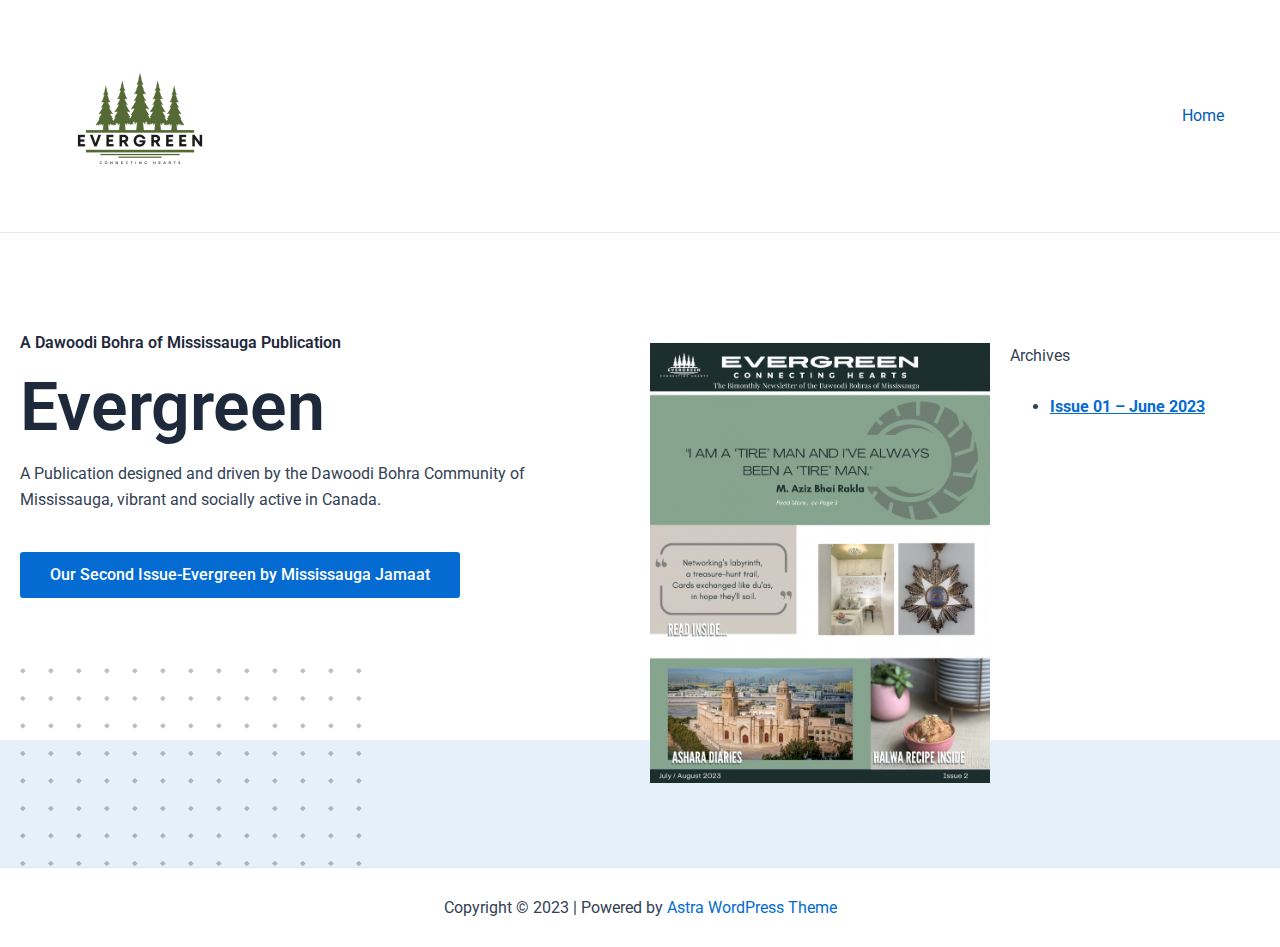
<file: index.html>
<!DOCTYPE html>
<html lang="en-US">

<head>
	<meta charset="UTF-8">
	<meta name="viewport" content="width=device-width, initial-scale=1">
	<link rel="profile" href="https://gmpg.org/xfn/11">
	<title>Dawoodi Bohra of Mississauga Publication</title>
	<meta name="robots" content="max-image-preview:large">
	<link rel="dns-prefetch" href="//www.googletagmanager.com">
	<link rel="alternate" type="application/rss+xml" title=" &raquo; Feed"
		href="https://iwz786.github.io/evergreen/feed/">
	<link rel="alternate" type="application/rss+xml" title=" &raquo; Comments Feed"
		href="https://iwz786.github.io/evergreen/comments/feed/">
	<script>
		window._wpemojiSettings = { "baseUrl": "https:\/\/s.w.org\/images\/core\/emoji\/14.0.0\/72x72\/", "ext": ".png", "svgUrl": "https:\/\/s.w.org\/images\/core\/emoji\/14.0.0\/svg\/", "svgExt": ".svg", "source": { "concatemoji": "https:\/\/iwz786.github.io\/evergreen\/wp-includes\/js\/wp-emoji-release.min.js?ver=6.3.2" } };
		/*! This file is auto-generated */
		!function (i, n) { var o, s, e; function c(e) { try { var t = { supportTests: e, timestamp: (new Date).valueOf() }; sessionStorage.setItem(o, JSON.stringify(t)) } catch (e) { } } function p(e, t, n) { e.clearRect(0, 0, e.canvas.width, e.canvas.height), e.fillText(t, 0, 0); var t = new Uint32Array(e.getImageData(0, 0, e.canvas.width, e.canvas.height).data), r = (e.clearRect(0, 0, e.canvas.width, e.canvas.height), e.fillText(n, 0, 0), new Uint32Array(e.getImageData(0, 0, e.canvas.width, e.canvas.height).data)); return t.every(function (e, t) { return e === r[t] }) } function u(e, t, n) { switch (t) { case "flag": return n(e, "🏳️‍⚧️", "🏳️​⚧️") ? !1 : !n(e, "🇺🇳", "🇺​🇳") && !n(e, "🏴󠁧󠁢󠁥󠁮󠁧󠁿", "🏴​󠁧​󠁢​󠁥​󠁮​󠁧​󠁿"); case "emoji": return !n(e, "🫱🏻‍🫲🏿", "🫱🏻​🫲🏿") }return !1 } function f(e, t, n) { var r = "undefined" != typeof WorkerGlobalScope && self instanceof WorkerGlobalScope ? new OffscreenCanvas(300, 150) : i.createElement("canvas"), a = r.getContext("2d", { willReadFrequently: !0 }), o = (a.textBaseline = "top", a.font = "600 32px Arial", {}); return e.forEach(function (e) { o[e] = t(a, e, n) }), o } function t(e) { var t = i.createElement("script"); t.src = e, t.defer = !0, i.head.appendChild(t) } "undefined" != typeof Promise && (o = "wpEmojiSettingsSupports", s = ["flag", "emoji"], n.supports = { everything: !0, everythingExceptFlag: !0 }, e = new Promise(function (e) { i.addEventListener("DOMContentLoaded", e, { once: !0 }) }), new Promise(function (t) { var n = function () { try { var e = JSON.parse(sessionStorage.getItem(o)); if ("object" == typeof e && "number" == typeof e.timestamp && (new Date).valueOf() < e.timestamp + 604800 && "object" == typeof e.supportTests) return e.supportTests } catch (e) { } return null }(); if (!n) { if ("undefined" != typeof Worker && "undefined" != typeof OffscreenCanvas && "undefined" != typeof URL && URL.createObjectURL && "undefined" != typeof Blob) try { var e = "postMessage(" + f.toString() + "(" + [JSON.stringify(s), u.toString(), p.toString()].join(",") + "));", r = new Blob([e], { type: "text/javascript" }), a = new Worker(URL.createObjectURL(r), { name: "wpTestEmojiSupports" }); return void (a.onmessage = function (e) { c(n = e.data), a.terminate(), t(n) }) } catch (e) { } c(n = f(s, u, p)) } t(n) }).then(function (e) { for (var t in e) n.supports[t] = e[t], n.supports.everything = n.supports.everything && n.supports[t], "flag" !== t && (n.supports.everythingExceptFlag = n.supports.everythingExceptFlag && n.supports[t]); n.supports.everythingExceptFlag = n.supports.everythingExceptFlag && !n.supports.flag, n.DOMReady = !1, n.readyCallback = function () { n.DOMReady = !0 } }).then(function () { return e }).then(function () { var e; n.supports.everything || (n.readyCallback(), (e = n.source || {}).concatemoji ? t(e.concatemoji) : e.wpemoji && e.twemoji && (t(e.twemoji), t(e.wpemoji))) })) }((window, document), window._wpemojiSettings);
	</script>
	<style>
		img.wp-smiley,
		img.emoji {
			display: inline !important;
			border: none !important;
			box-shadow: none !important;
			height: 1em !important;
			width: 1em !important;
			margin: 0 0.07em !important;
			vertical-align: -0.1em !important;
			background: none !important;
			padding: 0 !important;
		}
	</style>
	<link rel="stylesheet" id="astra-theme-css-css"
		href="https://iwz786.github.io/evergreen/wp-content/themes/astra/assets/css/minified/main.min.css?ver=4.1.5"
		media="all">
	<style id="astra-theme-css-inline-css">
		:root {
			--ast-container-default-xlg-padding: 3em;
			--ast-container-default-lg-padding: 3em;
			--ast-container-default-slg-padding: 2em;
			--ast-container-default-md-padding: 3em;
			--ast-container-default-sm-padding: 3em;
			--ast-container-default-xs-padding: 2.4em;
			--ast-container-default-xxs-padding: 1.8em;
			--ast-code-block-background: #ECEFF3;
			--ast-comment-inputs-background: #F9FAFB;
		}

		html {
			font-size: 100%;
		}

		a {
			color: var(--ast-global-color-0);
		}

		a:hover,
		a:focus {
			color: var(--ast-global-color-1);
		}

		body,
		button,
		input,
		select,
		textarea,
		.ast-button,
		.ast-custom-button {
			font-family: -apple-system, BlinkMacSystemFont, Segoe UI, Roboto, Oxygen-Sans, Ubuntu, Cantarell, Helvetica Neue, sans-serif;
			font-weight: 400;
			font-size: 16px;
			font-size: 1rem;
			line-height: 1.6em;
		}

		blockquote {
			color: var(--ast-global-color-3);
		}

		h1,
		.entry-content h1,
		h2,
		.entry-content h2,
		h3,
		.entry-content h3,
		h4,
		.entry-content h4,
		h5,
		.entry-content h5,
		h6,
		.entry-content h6,
		.site-title,
		.site-title a {
			font-weight: 600;
		}

		.site-title {
			font-size: 26px;
			font-size: 1.625rem;
			display: block;
		}

		header .custom-logo-link img {
			max-width: 200px;
		}

		.astra-logo-svg {
			width: 200px;
		}

		.site-header .site-description {
			font-size: 15px;
			font-size: 0.9375rem;
			display: none;
		}

		.entry-title {
			font-size: 26px;
			font-size: 1.625rem;
		}

		h1,
		.entry-content h1 {
			font-size: 40px;
			font-size: 2.5rem;
			font-weight: 600;
			line-height: 1.4em;
		}

		h2,
		.entry-content h2 {
			font-size: 32px;
			font-size: 2rem;
			font-weight: 600;
			line-height: 1.25em;
		}

		h3,
		.entry-content h3 {
			font-size: 26px;
			font-size: 1.625rem;
			font-weight: 600;
			line-height: 1.2em;
		}

		h4,
		.entry-content h4 {
			font-size: 24px;
			font-size: 1.5rem;
			line-height: 1.2em;
			font-weight: 600;
		}

		h5,
		.entry-content h5 {
			font-size: 20px;
			font-size: 1.25rem;
			line-height: 1.2em;
			font-weight: 600;
		}

		h6,
		.entry-content h6 {
			font-size: 16px;
			font-size: 1rem;
			line-height: 1.25em;
			font-weight: 600;
		}

		::selection {
			background-color: var(--ast-global-color-0);
			color: #ffffff;
		}

		body,
		h1,
		.entry-title a,
		.entry-content h1,
		h2,
		.entry-content h2,
		h3,
		.entry-content h3,
		h4,
		.entry-content h4,
		h5,
		.entry-content h5,
		h6,
		.entry-content h6 {
			color: var(--ast-global-color-3);
		}

		.tagcloud a:hover,
		.tagcloud a:focus,
		.tagcloud a.current-item {
			color: #ffffff;
			border-color: var(--ast-global-color-0);
			background-color: var(--ast-global-color-0);
		}

		input:focus,
		input[type="text"]:focus,
		input[type="email"]:focus,
		input[type="url"]:focus,
		input[type="password"]:focus,
		input[type="reset"]:focus,
		input[type="search"]:focus,
		textarea:focus {
			border-color: var(--ast-global-color-0);
		}

		input[type="radio"]:checked,
		input[type=reset],
		input[type="checkbox"]:checked,
		input[type="checkbox"]:hover:checked,
		input[type="checkbox"]:focus:checked,
		input[type=range]::-webkit-slider-thumb {
			border-color: var(--ast-global-color-0);
			background-color: var(--ast-global-color-0);
			box-shadow: none;
		}

		.site-footer a:hover+.post-count,
		.site-footer a:focus+.post-count {
			background: var(--ast-global-color-0);
			border-color: var(--ast-global-color-0);
		}

		.single .nav-links .nav-previous,
		.single .nav-links .nav-next {
			color: var(--ast-global-color-0);
		}

		.entry-meta,
		.entry-meta * {
			line-height: 1.45;
			color: var(--ast-global-color-0);
		}

		.entry-meta a:hover,
		.entry-meta a:hover *,
		.entry-meta a:focus,
		.entry-meta a:focus *,
		.page-links>.page-link,
		.page-links .page-link:hover,
		.post-navigation a:hover {
			color: var(--ast-global-color-1);
		}

		#cat option,
		.secondary .calendar_wrap thead a,
		.secondary .calendar_wrap thead a:visited {
			color: var(--ast-global-color-0);
		}

		.secondary .calendar_wrap #today,
		.ast-progress-val span {
			background: var(--ast-global-color-0);
		}

		.secondary a:hover+.post-count,
		.secondary a:focus+.post-count {
			background: var(--ast-global-color-0);
			border-color: var(--ast-global-color-0);
		}

		.calendar_wrap #today>a {
			color: #ffffff;
		}

		.page-links .page-link,
		.single .post-navigation a {
			color: var(--ast-global-color-0);
		}

		.ast-archive-title {
			color: var(--ast-global-color-2);
		}

		.widget-title {
			font-size: 22px;
			font-size: 1.375rem;
			color: var(--ast-global-color-2);
		}

		.ast-single-post .entry-content a,
		.ast-comment-content a:not(.ast-comment-edit-reply-wrap a) {
			text-decoration: underline;
		}

		.ast-single-post .wp-block-button .wp-block-button__link,
		.ast-single-post .elementor-button-wrapper .elementor-button,
		.ast-single-post .entry-content .uagb-tab a,
		.ast-single-post .entry-content .uagb-ifb-cta a,
		.ast-single-post .entry-content .wp-block-uagb-buttons a,
		.ast-single-post .entry-content .uabb-module-content a,
		.ast-single-post .entry-content .uagb-post-grid a,
		.ast-single-post .entry-content .uagb-timeline a,
		.ast-single-post .entry-content .uagb-toc__wrap a,
		.ast-single-post .entry-content .uagb-taxomony-box a,
		.ast-single-post .entry-content .woocommerce a,
		.entry-content .wp-block-latest-posts>li>a,
		.ast-single-post .entry-content .wp-block-file__button {
			text-decoration: none;
		}

		a:focus-visible,
		.ast-menu-toggle:focus-visible,
		.site .skip-link:focus-visible,
		.wp-block-loginout input:focus-visible,
		.wp-block-search.wp-block-search__button-inside .wp-block-search__inside-wrapper,
		.ast-header-navigation-arrow:focus-visible {
			outline-style: dotted;
			outline-color: inherit;
			outline-width: thin;
			border-color: transparent;
		}

		input:focus,
		input[type="text"]:focus,
		input[type="email"]:focus,
		input[type="url"]:focus,
		input[type="password"]:focus,
		input[type="reset"]:focus,
		input[type="search"]:focus,
		textarea:focus,
		.wp-block-search__input:focus,
		[data-section="section-header-mobile-trigger"] .ast-button-wrap .ast-mobile-menu-trigger-minimal:focus,
		.ast-mobile-popup-drawer.active .menu-toggle-close:focus,
		.woocommerce-ordering select.orderby:focus,
		#ast-scroll-top:focus,
		.woocommerce a.add_to_cart_button:focus,
		.woocommerce .button.single_add_to_cart_button:focus {
			border-style: dotted;
			border-color: inherit;
			border-width: thin;
			outline-color: transparent;
		}

		.ast-logo-title-inline .site-logo-img {
			padding-right: 1em;
		}

		.site-logo-img img {
			transition: all 0.2s linear;
		}

		.ast-page-builder-template .hentry {
			margin: 0;
		}

		.ast-page-builder-template .site-content>.ast-container {
			max-width: 100%;
			padding: 0;
		}

		.ast-page-builder-template .site-content #primary {
			padding: 0;
			margin: 0;
		}

		.ast-page-builder-template .no-results {
			text-align: center;
			margin: 4em auto;
		}

		.ast-page-builder-template .ast-pagination {
			padding: 2em;
		}

		.ast-page-builder-template .entry-header.ast-no-title.ast-no-thumbnail {
			margin-top: 0;
		}

		.ast-page-builder-template .entry-header.ast-header-without-markup {
			margin-top: 0;
			margin-bottom: 0;
		}

		.ast-page-builder-template .entry-header.ast-no-title.ast-no-meta {
			margin-bottom: 0;
		}

		.ast-page-builder-template.single .post-navigation {
			padding-bottom: 2em;
		}

		.ast-page-builder-template.single-post .site-content>.ast-container {
			max-width: 100%;
		}

		.ast-page-builder-template .entry-header {
			margin-top: 2em;
			margin-left: auto;
			margin-right: auto;
		}

		.ast-page-builder-template .ast-archive-description {
			margin: 2em auto 0;
			padding-left: 20px;
			padding-right: 20px;
		}

		.ast-page-builder-template .ast-row {
			margin-left: 0;
			margin-right: 0;
		}

		.single.ast-page-builder-template .entry-header+.entry-content {
			margin-bottom: 2em;
		}

		@media(min-width: 921px) {

			.ast-page-builder-template.archive.ast-right-sidebar .ast-row article,
			.ast-page-builder-template.archive.ast-left-sidebar .ast-row article {
				padding-left: 0;
				padding-right: 0;
			}
		}

		@media (max-width:921px) {
			#ast-desktop-header {
				display: none;
			}
		}

		@media (min-width:921px) {
			#ast-mobile-header {
				display: none;
			}
		}

		.wp-block-buttons.aligncenter {
			justify-content: center;
		}

		@media (max-width:921px) {

			.ast-theme-transparent-header #primary,
			.ast-theme-transparent-header #secondary {
				padding: 0;
			}
		}

		@media (max-width:921px) {
			.ast-plain-container.ast-no-sidebar #primary {
				padding: 0;
			}
		}

		.ast-plain-container.ast-no-sidebar #primary {
			margin-top: 0;
			margin-bottom: 0;
		}

		.wp-block-button.is-style-outline .wp-block-button__link {
			border-color: var(--ast-global-color-0);
		}

		div.wp-block-button.is-style-outline>.wp-block-button__link:not(.has-text-color),
		div.wp-block-button.wp-block-button__link.is-style-outline:not(.has-text-color) {
			color: var(--ast-global-color-0);
		}

		.wp-block-button.is-style-outline .wp-block-button__link:hover,
		div.wp-block-button.is-style-outline .wp-block-button__link:focus,
		div.wp-block-button.is-style-outline>.wp-block-button__link:not(.has-text-color):hover,
		div.wp-block-button.wp-block-button__link.is-style-outline:not(.has-text-color):hover {
			color: #ffffff;
			background-color: var(--ast-global-color-1);
			border-color: var(--ast-global-color-1);
		}

		.post-page-numbers.current .page-link,
		.ast-pagination .page-numbers.current {
			color: #ffffff;
			border-color: var(--ast-global-color-0);
			background-color: var(--ast-global-color-0);
			border-radius: 2px;
		}

		h1.widget-title {
			font-weight: 600;
		}

		h2.widget-title {
			font-weight: 600;
		}

		h3.widget-title {
			font-weight: 600;
		}

		#page {
			display: flex;
			flex-direction: column;
			min-height: 100vh;
		}

		.ast-404-layout-1 h1.page-title {
			color: var(--ast-global-color-2);
		}

		.single .post-navigation a {
			line-height: 1em;
			height: inherit;
		}

		.error-404 .page-sub-title {
			font-size: 1.5rem;
			font-weight: inherit;
		}

		.search .site-content .content-area .search-form {
			margin-bottom: 0;
		}

		#page .site-content {
			flex-grow: 1;
		}

		.widget {
			margin-bottom: 3.5em;
		}

		#secondary li {
			line-height: 1.5em;
		}

		#secondary .wp-block-group h2 {
			margin-bottom: 0.7em;
		}

		#secondary h2 {
			font-size: 1.7rem;
		}

		.ast-separate-container .ast-article-post,
		.ast-separate-container .ast-article-single,
		.ast-separate-container .ast-comment-list li.depth-1,
		.ast-separate-container .comment-respond {
			padding: 3em;
		}

		.ast-separate-container .ast-comment-list li.depth-1,
		.hentry {
			margin-bottom: 2em;
		}

		.ast-separate-container .ast-archive-description,
		.ast-separate-container .ast-author-box {
			background-color: var(--ast-global-color-5);
			border-bottom: 1px solid var(--ast-border-color);
		}

		.ast-separate-container .comments-title {
			padding: 2em 2em 0 2em;
		}

		.ast-page-builder-template .comment-form-textarea,
		.ast-comment-formwrap .ast-grid-common-col {
			padding: 0;
		}

		.ast-comment-formwrap {
			padding: 0 20px;
			display: inline-flex;
			column-gap: 20px;
		}

		.archive.ast-page-builder-template .entry-header {
			margin-top: 2em;
		}

		.ast-page-builder-template .ast-comment-formwrap {
			width: 100%;
		}

		.entry-title {
			margin-bottom: 0.5em;
		}

		.ast-archive-description p {
			font-size: inherit;
			font-weight: inherit;
			line-height: inherit;
		}

		@media (min-width:921px) {

			.ast-left-sidebar.ast-page-builder-template #secondary,
			.archive.ast-right-sidebar.ast-page-builder-template .site-main {
				padding-left: 20px;
				padding-right: 20px;
			}
		}

		@media (max-width:544px) {
			.ast-comment-formwrap.ast-row {
				column-gap: 10px;
				display: inline-block;
			}

			#ast-commentform .ast-grid-common-col {
				position: relative;
				width: 100%;
			}
		}

		@media (min-width:1201px) {

			.ast-separate-container .ast-article-post,
			.ast-separate-container .ast-article-single,
			.ast-separate-container .ast-author-box,
			.ast-separate-container .ast-404-layout-1,
			.ast-separate-container .no-results {
				padding: 3em;
			}
		}

		@media (max-width:921px) {

			.ast-separate-container #primary,
			.ast-separate-container #secondary {
				padding: 1.5em 0;
			}

			#primary,
			#secondary {
				padding: 1.5em 0;
				margin: 0;
			}

			.ast-left-sidebar #content>.ast-container {
				display: flex;
				flex-direction: column-reverse;
				width: 100%;
			}
		}

		@media (min-width:922px) {

			.ast-separate-container.ast-right-sidebar #primary,
			.ast-separate-container.ast-left-sidebar #primary {
				border: 0;
			}

			.search-no-results.ast-separate-container #primary {
				margin-bottom: 4em;
			}
		}

		.elementor-button-wrapper .elementor-button {
			border-style: solid;
			text-decoration: none;
			border-top-width: 0;
			border-right-width: 0;
			border-left-width: 0;
			border-bottom-width: 0;
		}

		body .elementor-button.elementor-size-sm,
		body .elementor-button.elementor-size-xs,
		body .elementor-button.elementor-size-md,
		body .elementor-button.elementor-size-lg,
		body .elementor-button.elementor-size-xl,
		body .elementor-button {
			padding-top: 15px;
			padding-right: 30px;
			padding-bottom: 15px;
			padding-left: 30px;
		}

		@media (max-width:921px) {

			.elementor-button-wrapper .elementor-button.elementor-size-sm,
			.elementor-button-wrapper .elementor-button.elementor-size-xs,
			.elementor-button-wrapper .elementor-button.elementor-size-md,
			.elementor-button-wrapper .elementor-button.elementor-size-lg,
			.elementor-button-wrapper .elementor-button.elementor-size-xl,
			.elementor-button-wrapper .elementor-button {
				padding-top: 14px;
				padding-right: 28px;
				padding-bottom: 14px;
				padding-left: 28px;
			}
		}

		@media (max-width:544px) {

			.elementor-button-wrapper .elementor-button.elementor-size-sm,
			.elementor-button-wrapper .elementor-button.elementor-size-xs,
			.elementor-button-wrapper .elementor-button.elementor-size-md,
			.elementor-button-wrapper .elementor-button.elementor-size-lg,
			.elementor-button-wrapper .elementor-button.elementor-size-xl,
			.elementor-button-wrapper .elementor-button {
				padding-top: 12px;
				padding-right: 24px;
				padding-bottom: 12px;
				padding-left: 24px;
			}
		}

		.elementor-button-wrapper .elementor-button {
			border-color: var(--ast-global-color-0);
			background-color: var(--ast-global-color-0);
		}

		.elementor-button-wrapper .elementor-button:hover,
		.elementor-button-wrapper .elementor-button:focus {
			color: #ffffff;
			background-color: var(--ast-global-color-1);
			border-color: var(--ast-global-color-1);
		}

		.wp-block-button .wp-block-button__link,
		.elementor-button-wrapper .elementor-button,
		.elementor-button-wrapper .elementor-button:visited {
			color: #ffffff;
		}

		.elementor-button-wrapper .elementor-button {
			font-weight: 500;
			font-size: 16px;
			font-size: 1rem;
			line-height: 1em;
		}

		body .elementor-button.elementor-size-sm,
		body .elementor-button.elementor-size-xs,
		body .elementor-button.elementor-size-md,
		body .elementor-button.elementor-size-lg,
		body .elementor-button.elementor-size-xl,
		body .elementor-button {
			font-size: 16px;
			font-size: 1rem;
		}

		.wp-block-button .wp-block-button__link:hover,
		.wp-block-button .wp-block-button__link:focus {
			color: #ffffff;
			background-color: var(--ast-global-color-1);
			border-color: var(--ast-global-color-1);
		}

		.elementor-widget-heading h1.elementor-heading-title {
			line-height: 1.4em;
		}

		.elementor-widget-heading h2.elementor-heading-title {
			line-height: 1.25em;
		}

		.elementor-widget-heading h3.elementor-heading-title {
			line-height: 1.2em;
		}

		.elementor-widget-heading h4.elementor-heading-title {
			line-height: 1.2em;
		}

		.elementor-widget-heading h5.elementor-heading-title {
			line-height: 1.2em;
		}

		.elementor-widget-heading h6.elementor-heading-title {
			line-height: 1.25em;
		}

		.wp-block-button .wp-block-button__link,
		.wp-block-search .wp-block-search__button,
		body .wp-block-file .wp-block-file__button {
			border-color: var(--ast-global-color-0);
			background-color: var(--ast-global-color-0);
			color: #ffffff;
			font-family: inherit;
			font-weight: 500;
			line-height: 1em;
			font-size: 16px;
			font-size: 1rem;
			padding-top: 15px;
			padding-right: 30px;
			padding-bottom: 15px;
			padding-left: 30px;
		}

		@media (max-width:921px) {

			.wp-block-button .wp-block-button__link,
			.wp-block-search .wp-block-search__button,
			body .wp-block-file .wp-block-file__button {
				padding-top: 14px;
				padding-right: 28px;
				padding-bottom: 14px;
				padding-left: 28px;
			}
		}

		@media (max-width:544px) {

			.wp-block-button .wp-block-button__link,
			.wp-block-search .wp-block-search__button,
			body .wp-block-file .wp-block-file__button {
				padding-top: 12px;
				padding-right: 24px;
				padding-bottom: 12px;
				padding-left: 24px;
			}
		}

		.menu-toggle,
		button,
		.ast-button,
		.ast-custom-button,
		.button,
		input#submit,
		input[type="button"],
		input[type="submit"],
		input[type="reset"],
		form[CLASS*="wp-block-search__"].wp-block-search .wp-block-search__inside-wrapper .wp-block-search__button,
		body .wp-block-file .wp-block-file__button,
		.search .search-submit,
		.woocommerce a.button,
		.woocommerce button.button,
		.woocommerce .woocommerce-message a.button,
		.woocommerce #respond input#submit.alt,
		.woocommerce input.button.alt,
		.woocommerce input.button,
		.woocommerce input.button:disabled,
		.woocommerce input.button:disabled[disabled],
		.woocommerce input.button:disabled:hover,
		.woocommerce input.button:disabled[disabled]:hover,
		.woocommerce #respond input#submit,
		.woocommerce button.button.alt.disabled,
		.wc-block-grid__products .wc-block-grid__product .wp-block-button__link,
		.wc-block-grid__product-onsale,
		[CLASS*="wc-block"] button,
		.woocommerce-js .astra-cart-drawer .astra-cart-drawer-content .woocommerce-mini-cart__buttons .button:not(.checkout):not(.ast-continue-shopping),
		.woocommerce-js .astra-cart-drawer .astra-cart-drawer-content .woocommerce-mini-cart__buttons a.checkout,
		.woocommerce button.button.alt.disabled.wc-variation-selection-needed {
			border-style: solid;
			border-top-width: 0;
			border-right-width: 0;
			border-left-width: 0;
			border-bottom-width: 0;
			color: #ffffff;
			border-color: var(--ast-global-color-0);
			background-color: var(--ast-global-color-0);
			padding-top: 15px;
			padding-right: 30px;
			padding-bottom: 15px;
			padding-left: 30px;
			font-family: inherit;
			font-weight: 500;
			font-size: 16px;
			font-size: 1rem;
			line-height: 1em;
		}

		button:focus,
		.menu-toggle:hover,
		button:hover,
		.ast-button:hover,
		.ast-custom-button:hover .button:hover,
		.ast-custom-button:hover,
		input[type=reset]:hover,
		input[type=reset]:focus,
		input#submit:hover,
		input#submit:focus,
		input[type="button"]:hover,
		input[type="button"]:focus,
		input[type="submit"]:hover,
		input[type="submit"]:focus,
		form[CLASS*="wp-block-search__"].wp-block-search .wp-block-search__inside-wrapper .wp-block-search__button:hover,
		form[CLASS*="wp-block-search__"].wp-block-search .wp-block-search__inside-wrapper .wp-block-search__button:focus,
		body .wp-block-file .wp-block-file__button:hover,
		body .wp-block-file .wp-block-file__button:focus,
		.woocommerce a.button:hover,
		.woocommerce button.button:hover,
		.woocommerce .woocommerce-message a.button:hover,
		.woocommerce #respond input#submit:hover,
		.woocommerce #respond input#submit.alt:hover,
		.woocommerce input.button.alt:hover,
		.woocommerce input.button:hover,
		.woocommerce button.button.alt.disabled:hover,
		.wc-block-grid__products .wc-block-grid__product .wp-block-button__link:hover,
		[CLASS*="wc-block"] button:hover,
		.woocommerce-js .astra-cart-drawer .astra-cart-drawer-content .woocommerce-mini-cart__buttons .button:not(.checkout):not(.ast-continue-shopping):hover,
		.woocommerce-js .astra-cart-drawer .astra-cart-drawer-content .woocommerce-mini-cart__buttons a.checkout:hover,
		.woocommerce button.button.alt.disabled.wc-variation-selection-needed:hover {
			color: #ffffff;
			background-color: var(--ast-global-color-1);
			border-color: var(--ast-global-color-1);
		}

		form[CLASS*="wp-block-search__"].wp-block-search .wp-block-search__inside-wrapper .wp-block-search__button.has-icon {
			padding-top: calc(15px - 3px);
			padding-right: calc(30px - 3px);
			padding-bottom: calc(15px - 3px);
			padding-left: calc(30px - 3px);
		}

		@media (max-width:921px) {

			.menu-toggle,
			button,
			.ast-button,
			.ast-custom-button,
			.button,
			input#submit,
			input[type="button"],
			input[type="submit"],
			input[type="reset"],
			form[CLASS*="wp-block-search__"].wp-block-search .wp-block-search__inside-wrapper .wp-block-search__button,
			body .wp-block-file .wp-block-file__button,
			.search .search-submit,
			.woocommerce a.button,
			.woocommerce button.button,
			.woocommerce .woocommerce-message a.button,
			.woocommerce #respond input#submit.alt,
			.woocommerce input.button.alt,
			.woocommerce input.button,
			.woocommerce input.button:disabled,
			.woocommerce input.button:disabled[disabled],
			.woocommerce input.button:disabled:hover,
			.woocommerce input.button:disabled[disabled]:hover,
			.woocommerce #respond input#submit,
			.woocommerce button.button.alt.disabled,
			.wc-block-grid__products .wc-block-grid__product .wp-block-button__link,
			.wc-block-grid__product-onsale,
			[CLASS*="wc-block"] button,
			.woocommerce-js .astra-cart-drawer .astra-cart-drawer-content .woocommerce-mini-cart__buttons .button:not(.checkout):not(.ast-continue-shopping),
			.woocommerce-js .astra-cart-drawer .astra-cart-drawer-content .woocommerce-mini-cart__buttons a.checkout,
			.woocommerce button.button.alt.disabled.wc-variation-selection-needed {
				padding-top: 14px;
				padding-right: 28px;
				padding-bottom: 14px;
				padding-left: 28px;
			}
		}

		@media (max-width:544px) {

			.menu-toggle,
			button,
			.ast-button,
			.ast-custom-button,
			.button,
			input#submit,
			input[type="button"],
			input[type="submit"],
			input[type="reset"],
			form[CLASS*="wp-block-search__"].wp-block-search .wp-block-search__inside-wrapper .wp-block-search__button,
			body .wp-block-file .wp-block-file__button,
			.search .search-submit,
			.woocommerce a.button,
			.woocommerce button.button,
			.woocommerce .woocommerce-message a.button,
			.woocommerce #respond input#submit.alt,
			.woocommerce input.button.alt,
			.woocommerce input.button,
			.woocommerce input.button:disabled,
			.woocommerce input.button:disabled[disabled],
			.woocommerce input.button:disabled:hover,
			.woocommerce input.button:disabled[disabled]:hover,
			.woocommerce #respond input#submit,
			.woocommerce button.button.alt.disabled,
			.wc-block-grid__products .wc-block-grid__product .wp-block-button__link,
			.wc-block-grid__product-onsale,
			[CLASS*="wc-block"] button,
			.woocommerce-js .astra-cart-drawer .astra-cart-drawer-content .woocommerce-mini-cart__buttons .button:not(.checkout):not(.ast-continue-shopping),
			.woocommerce-js .astra-cart-drawer .astra-cart-drawer-content .woocommerce-mini-cart__buttons a.checkout,
			.woocommerce button.button.alt.disabled.wc-variation-selection-needed {
				padding-top: 12px;
				padding-right: 24px;
				padding-bottom: 12px;
				padding-left: 24px;
			}
		}

		@media (max-width:921px) {
			.ast-mobile-header-stack .main-header-bar .ast-search-menu-icon {
				display: inline-block;
			}

			.ast-header-break-point.ast-header-custom-item-outside .ast-mobile-header-stack .main-header-bar .ast-search-icon {
				margin: 0;
			}

			.ast-comment-avatar-wrap img {
				max-width: 2.5em;
			}

			.ast-separate-container .ast-comment-list li.depth-1 {
				padding: 1.5em 2.14em;
			}

			.ast-separate-container .comment-respond {
				padding: 2em 2.14em;
			}

			.ast-comment-meta {
				padding: 0 1.8888em 1.3333em;
			}
		}

		@media (min-width:544px) {
			.ast-container {
				max-width: 100%;
			}
		}

		@media (max-width:544px) {

			.ast-separate-container .ast-article-post,
			.ast-separate-container .ast-article-single,
			.ast-separate-container .comments-title,
			.ast-separate-container .ast-archive-description {
				padding: 1.5em 1em;
			}

			.ast-separate-container #content .ast-container {
				padding-left: 0.54em;
				padding-right: 0.54em;
			}

			.ast-separate-container .ast-comment-list li.depth-1 {
				padding: 1.5em 1em;
				margin-bottom: 1.5em;
			}

			.ast-separate-container .ast-comment-list .bypostauthor {
				padding: .5em;
			}

			.ast-search-menu-icon.ast-dropdown-active .search-field {
				width: 170px;
			}
		}

		.ast-separate-container {
			background-color: var(--ast-global-color-4);
			;
		}

		@media (max-width:921px) {
			.site-title {
				display: block;
			}

			.site-header .site-description {
				display: none;
			}

			.entry-title {
				font-size: 30px;
			}

			h1,
			.entry-content h1 {
				font-size: 30px;
			}

			h2,
			.entry-content h2 {
				font-size: 25px;
			}

			h3,
			.entry-content h3 {
				font-size: 20px;
			}
		}

		@media (max-width:544px) {
			.site-title {
				display: block;
			}

			.site-header .site-description {
				display: none;
			}

			.entry-title {
				font-size: 30px;
			}

			h1,
			.entry-content h1 {
				font-size: 30px;
			}

			h2,
			.entry-content h2 {
				font-size: 25px;
			}

			h3,
			.entry-content h3 {
				font-size: 20px;
			}
		}

		@media (max-width:921px) {
			html {
				font-size: 91.2%;
			}
		}

		@media (max-width:544px) {
			html {
				font-size: 91.2%;
			}
		}

		@media (min-width:922px) {
			.ast-container {
				max-width: 1240px;
			}
		}

		@media (min-width:922px) {
			.site-content .ast-container {
				display: flex;
			}
		}

		@media (max-width:921px) {
			.site-content .ast-container {
				flex-direction: column;
			}
		}

		@media (min-width:922px) {

			.main-header-menu .sub-menu .menu-item.ast-left-align-sub-menu:hover>.sub-menu,
			.main-header-menu .sub-menu .menu-item.ast-left-align-sub-menu.focus>.sub-menu {
				margin-left: -0px;
			}
		}

		blockquote,
		cite {
			font-style: initial;
		}

		.wp-block-file {
			display: flex;
			align-items: center;
			flex-wrap: wrap;
			justify-content: space-between;
		}

		.wp-block-pullquote {
			border: none;
		}

		.wp-block-pullquote blockquote::before {
			content: "\201D";
			font-family: "Helvetica", sans-serif;
			display: flex;
			transform: rotate(180deg);
			font-size: 6rem;
			font-style: normal;
			line-height: 1;
			font-weight: bold;
			align-items: center;
			justify-content: center;
		}

		.has-text-align-right>blockquote::before {
			justify-content: flex-start;
		}

		.has-text-align-left>blockquote::before {
			justify-content: flex-end;
		}

		figure.wp-block-pullquote.is-style-solid-color blockquote {
			max-width: 100%;
			text-align: inherit;
		}

		html body {
			--wp--custom--ast-default-block-top-padding: 3em;
			--wp--custom--ast-default-block-right-padding: 3em;
			--wp--custom--ast-default-block-bottom-padding: 3em;
			--wp--custom--ast-default-block-left-padding: 3em;
			--wp--custom--ast-container-width: 1200px;
			--wp--custom--ast-content-width-size: 1200px;
			--wp--custom--ast-wide-width-size: calc(1200px + var(--wp--custom--ast-default-block-left-padding) + var(--wp--custom--ast-default-block-right-padding));
		}

		.ast-narrow-container {
			--wp--custom--ast-content-width-size: 750px;
			--wp--custom--ast-wide-width-size: 750px;
		}

		@media(max-width: 921px) {
			html body {
				--wp--custom--ast-default-block-top-padding: 3em;
				--wp--custom--ast-default-block-right-padding: 2em;
				--wp--custom--ast-default-block-bottom-padding: 3em;
				--wp--custom--ast-default-block-left-padding: 2em;
			}
		}

		@media(max-width: 544px) {
			html body {
				--wp--custom--ast-default-block-top-padding: 3em;
				--wp--custom--ast-default-block-right-padding: 1.5em;
				--wp--custom--ast-default-block-bottom-padding: 3em;
				--wp--custom--ast-default-block-left-padding: 1.5em;
			}
		}

		.entry-content>.wp-block-group,
		.entry-content>.wp-block-cover,
		.entry-content>.wp-block-columns {
			padding-top: var(--wp--custom--ast-default-block-top-padding);
			padding-right: var(--wp--custom--ast-default-block-right-padding);
			padding-bottom: var(--wp--custom--ast-default-block-bottom-padding);
			padding-left: var(--wp--custom--ast-default-block-left-padding);
		}

		.ast-plain-container.ast-no-sidebar .entry-content>.alignfull,
		.ast-page-builder-template .ast-no-sidebar .entry-content>.alignfull {
			margin-left: calc(-50vw + 50%);
			margin-right: calc(-50vw + 50%);
			max-width: 100vw;
			width: 100vw;
		}

		.ast-plain-container.ast-no-sidebar .entry-content .alignfull .alignfull,
		.ast-page-builder-template.ast-no-sidebar .entry-content .alignfull .alignfull,
		.ast-plain-container.ast-no-sidebar .entry-content .alignfull .alignwide,
		.ast-page-builder-template.ast-no-sidebar .entry-content .alignfull .alignwide,
		.ast-plain-container.ast-no-sidebar .entry-content .alignwide .alignfull,
		.ast-page-builder-template.ast-no-sidebar .entry-content .alignwide .alignfull,
		.ast-plain-container.ast-no-sidebar .entry-content .alignwide .alignwide,
		.ast-page-builder-template.ast-no-sidebar .entry-content .alignwide .alignwide,
		.ast-plain-container.ast-no-sidebar .entry-content .wp-block-column .alignfull,
		.ast-page-builder-template.ast-no-sidebar .entry-content .wp-block-column .alignfull,
		.ast-plain-container.ast-no-sidebar .entry-content .wp-block-column .alignwide,
		.ast-page-builder-template.ast-no-sidebar .entry-content .wp-block-column .alignwide {
			margin-left: auto;
			margin-right: auto;
			width: 100%;
		}

		[ast-blocks-layout] .wp-block-separator:not(.is-style-dots) {
			height: 0;
		}

		[ast-blocks-layout] .wp-block-separator {
			margin: 20px auto;
		}

		[ast-blocks-layout] .wp-block-separator:not(.is-style-wide):not(.is-style-dots) {
			max-width: 100px;
		}

		[ast-blocks-layout] .wp-block-separator.has-background {
			padding: 0;
		}

		.entry-content[ast-blocks-layout]>* {
			max-width: var(--wp--custom--ast-content-width-size);
			margin-left: auto;
			margin-right: auto;
		}

		.entry-content[ast-blocks-layout]>.alignwide {
			max-width: var(--wp--custom--ast-wide-width-size);
		}

		.entry-content[ast-blocks-layout] .alignfull {
			max-width: none;
		}

		.entry-content .wp-block-columns {
			margin-bottom: 0;
		}

		blockquote {
			margin: 1.5em;
			border: none;
		}

		.wp-block-quote:not(.has-text-align-right):not(.has-text-align-center) {
			border-left: 5px solid rgba(0, 0, 0, 0.05);
		}

		.has-text-align-right>blockquote,
		blockquote.has-text-align-right {
			border-right: 5px solid rgba(0, 0, 0, 0.05);
		}

		.has-text-align-left>blockquote,
		blockquote.has-text-align-left {
			border-left: 5px solid rgba(0, 0, 0, 0.05);
		}

		.wp-block-site-tagline,
		.wp-block-latest-posts .read-more {
			margin-top: 15px;
		}

		.wp-block-loginout p label {
			display: block;
		}

		.wp-block-loginout p:not(.login-remember):not(.login-submit) input {
			width: 100%;
		}

		.wp-block-loginout input:focus {
			border-color: transparent;
		}

		.wp-block-loginout input:focus {
			outline: thin dotted;
		}

		.entry-content .wp-block-media-text .wp-block-media-text__content {
			padding: 0 0 0 8%;
		}

		.entry-content .wp-block-media-text.has-media-on-the-right .wp-block-media-text__content {
			padding: 0 8% 0 0;
		}

		.entry-content .wp-block-media-text.has-background .wp-block-media-text__content {
			padding: 8%;
		}

		.entry-content .wp-block-cover:not([class*="background-color"]) .wp-block-cover__inner-container,
		.entry-content .wp-block-cover:not([class*="background-color"]) .wp-block-cover-image-text,
		.entry-content .wp-block-cover:not([class*="background-color"]) .wp-block-cover-text,
		.entry-content .wp-block-cover-image:not([class*="background-color"]) .wp-block-cover__inner-container,
		.entry-content .wp-block-cover-image:not([class*="background-color"]) .wp-block-cover-image-text,
		.entry-content .wp-block-cover-image:not([class*="background-color"]) .wp-block-cover-text {
			color: var(--ast-global-color-5);
		}

		.wp-block-loginout .login-remember input {
			width: 1.1rem;
			height: 1.1rem;
			margin: 0 5px 4px 0;
			vertical-align: middle;
		}

		.wp-block-latest-posts>li>*:first-child,
		.wp-block-latest-posts:not(.is-grid)>li:first-child {
			margin-top: 0;
		}

		.wp-block-search__inside-wrapper .wp-block-search__input {
			padding: 0 10px;
			color: var(--ast-global-color-3);
			background: var(--ast-global-color-5);
			border-color: var(--ast-border-color);
		}

		.wp-block-latest-posts .read-more {
			margin-bottom: 1.5em;
		}

		.wp-block-search__no-button .wp-block-search__inside-wrapper .wp-block-search__input {
			padding-top: 5px;
			padding-bottom: 5px;
		}

		.wp-block-latest-posts .wp-block-latest-posts__post-date,
		.wp-block-latest-posts .wp-block-latest-posts__post-author {
			font-size: 1rem;
		}

		.wp-block-latest-posts>li>*,
		.wp-block-latest-posts:not(.is-grid)>li {
			margin-top: 12px;
			margin-bottom: 12px;
		}

		.ast-page-builder-template .entry-content[ast-blocks-layout]>*,
		.ast-page-builder-template .entry-content[ast-blocks-layout]>.alignfull>* {
			max-width: none;
		}

		.ast-page-builder-template .entry-content[ast-blocks-layout]>.alignwide>* {
			max-width: var(--wp--custom--ast-wide-width-size);
		}

		.ast-page-builder-template .entry-content[ast-blocks-layout]>.inherit-container-width>*,
		.ast-page-builder-template .entry-content[ast-blocks-layout]>*>*,
		.entry-content[ast-blocks-layout]>.wp-block-cover .wp-block-cover__inner-container {
			max-width: var(--wp--custom--ast-content-width-size);
			margin-left: auto;
			margin-right: auto;
		}

		.entry-content[ast-blocks-layout] .wp-block-cover:not(.alignleft):not(.alignright) {
			width: auto;
		}

		@media(max-width: 1200px) {

			.ast-separate-container .entry-content>.alignfull,
			.ast-separate-container .entry-content[ast-blocks-layout]>.alignwide,
			.ast-plain-container .entry-content[ast-blocks-layout]>.alignwide,
			.ast-plain-container .entry-content .alignfull {
				margin-left: calc(-1 * min(var(--ast-container-default-xlg-padding), 20px));
				margin-right: calc(-1 * min(var(--ast-container-default-xlg-padding), 20px));
			}
		}

		@media(min-width: 1201px) {
			.ast-separate-container .entry-content>.alignfull {
				margin-left: calc(-1 * var(--ast-container-default-xlg-padding));
				margin-right: calc(-1 * var(--ast-container-default-xlg-padding));
			}

			.ast-separate-container .entry-content[ast-blocks-layout]>.alignwide,
			.ast-plain-container .entry-content[ast-blocks-layout]>.alignwide {
				margin-left: calc(-1 * var(--wp--custom--ast-default-block-left-padding));
				margin-right: calc(-1 * var(--wp--custom--ast-default-block-right-padding));
			}
		}

		@media(min-width: 921px) {

			.ast-separate-container .entry-content .wp-block-group.alignwide:not(.inherit-container-width)> :where(:not(.alignleft):not(.alignright)),
			.ast-plain-container .entry-content .wp-block-group.alignwide:not(.inherit-container-width)> :where(:not(.alignleft):not(.alignright)) {
				max-width: calc(var(--wp--custom--ast-content-width-size) + 80px);
			}

			.ast-plain-container.ast-right-sidebar .entry-content[ast-blocks-layout] .alignfull,
			.ast-plain-container.ast-left-sidebar .entry-content[ast-blocks-layout] .alignfull {
				margin-left: -60px;
				margin-right: -60px;
			}
		}

		@media(min-width: 544px) {
			.entry-content>.alignleft {
				margin-right: 20px;
			}

			.entry-content>.alignright {
				margin-left: 20px;
			}
		}

		@media (max-width:544px) {
			.wp-block-columns .wp-block-column:not(:last-child) {
				margin-bottom: 20px;
			}

			.wp-block-latest-posts {
				margin: 0;
			}
		}

		@media(max-width: 600px) {

			.entry-content .wp-block-media-text .wp-block-media-text__content,
			.entry-content .wp-block-media-text.has-media-on-the-right .wp-block-media-text__content {
				padding: 8% 0 0;
			}

			.entry-content .wp-block-media-text.has-background .wp-block-media-text__content {
				padding: 8%;
			}
		}

		.ast-separate-container .entry-content .uagb-is-root-container {
			padding-left: 0;
		}

		.ast-page-builder-template .entry-header {
			padding-left: 0;
		}

		@media(min-width: 1201px) {
			.ast-separate-container .entry-content>.uagb-is-root-container {
				margin-left: 0;
				margin-right: 0;
			}
		}

		.ast-narrow-container .site-content .wp-block-uagb-image--align-full .wp-block-uagb-image__figure {
			max-width: 100%;
			margin-left: auto;
			margin-right: auto;
		}

		.entry-content ul,
		.entry-content ol {
			padding: revert;
			margin: revert;
		}

		:root .has-ast-global-color-0-color {
			color: var(--ast-global-color-0);
		}

		:root .has-ast-global-color-0-background-color {
			background-color: var(--ast-global-color-0);
		}

		:root .wp-block-button .has-ast-global-color-0-color {
			color: var(--ast-global-color-0);
		}

		:root .wp-block-button .has-ast-global-color-0-background-color {
			background-color: var(--ast-global-color-0);
		}

		:root .has-ast-global-color-1-color {
			color: var(--ast-global-color-1);
		}

		:root .has-ast-global-color-1-background-color {
			background-color: var(--ast-global-color-1);
		}

		:root .wp-block-button .has-ast-global-color-1-color {
			color: var(--ast-global-color-1);
		}

		:root .wp-block-button .has-ast-global-color-1-background-color {
			background-color: var(--ast-global-color-1);
		}

		:root .has-ast-global-color-2-color {
			color: var(--ast-global-color-2);
		}

		:root .has-ast-global-color-2-background-color {
			background-color: var(--ast-global-color-2);
		}

		:root .wp-block-button .has-ast-global-color-2-color {
			color: var(--ast-global-color-2);
		}

		:root .wp-block-button .has-ast-global-color-2-background-color {
			background-color: var(--ast-global-color-2);
		}

		:root .has-ast-global-color-3-color {
			color: var(--ast-global-color-3);
		}

		:root .has-ast-global-color-3-background-color {
			background-color: var(--ast-global-color-3);
		}

		:root .wp-block-button .has-ast-global-color-3-color {
			color: var(--ast-global-color-3);
		}

		:root .wp-block-button .has-ast-global-color-3-background-color {
			background-color: var(--ast-global-color-3);
		}

		:root .has-ast-global-color-4-color {
			color: var(--ast-global-color-4);
		}

		:root .has-ast-global-color-4-background-color {
			background-color: var(--ast-global-color-4);
		}

		:root .wp-block-button .has-ast-global-color-4-color {
			color: var(--ast-global-color-4);
		}

		:root .wp-block-button .has-ast-global-color-4-background-color {
			background-color: var(--ast-global-color-4);
		}

		:root .has-ast-global-color-5-color {
			color: var(--ast-global-color-5);
		}

		:root .has-ast-global-color-5-background-color {
			background-color: var(--ast-global-color-5);
		}

		:root .wp-block-button .has-ast-global-color-5-color {
			color: var(--ast-global-color-5);
		}

		:root .wp-block-button .has-ast-global-color-5-background-color {
			background-color: var(--ast-global-color-5);
		}

		:root .has-ast-global-color-6-color {
			color: var(--ast-global-color-6);
		}

		:root .has-ast-global-color-6-background-color {
			background-color: var(--ast-global-color-6);
		}

		:root .wp-block-button .has-ast-global-color-6-color {
			color: var(--ast-global-color-6);
		}

		:root .wp-block-button .has-ast-global-color-6-background-color {
			background-color: var(--ast-global-color-6);
		}

		:root .has-ast-global-color-7-color {
			color: var(--ast-global-color-7);
		}

		:root .has-ast-global-color-7-background-color {
			background-color: var(--ast-global-color-7);
		}

		:root .wp-block-button .has-ast-global-color-7-color {
			color: var(--ast-global-color-7);
		}

		:root .wp-block-button .has-ast-global-color-7-background-color {
			background-color: var(--ast-global-color-7);
		}

		:root .has-ast-global-color-8-color {
			color: var(--ast-global-color-8);
		}

		:root .has-ast-global-color-8-background-color {
			background-color: var(--ast-global-color-8);
		}

		:root .wp-block-button .has-ast-global-color-8-color {
			color: var(--ast-global-color-8);
		}

		:root .wp-block-button .has-ast-global-color-8-background-color {
			background-color: var(--ast-global-color-8);
		}

		:root {
			--ast-global-color-0: #046bd2;
			--ast-global-color-1: #045cb4;
			--ast-global-color-2: #1e293b;
			--ast-global-color-3: #334155;
			--ast-global-color-4: #f9fafb;
			--ast-global-color-5: #FFFFFF;
			--ast-global-color-6: #e2e8f0;
			--ast-global-color-7: #cbd5e1;
			--ast-global-color-8: #94a3b8;
		}

		:root {
			--ast-border-color: var(--ast-global-color-6);
		}

		.ast-single-entry-banner {
			-js-display: flex;
			display: flex;
			flex-direction: column;
			justify-content: center;
			text-align: center;
			position: relative;
			background: #eeeeee;
		}

		.ast-single-entry-banner[data-banner-layout="layout-1"] {
			max-width: 1200px;
			background: inherit;
			padding: 20px 0;
		}

		.ast-single-entry-banner[data-banner-width-type="custom"] {
			margin: 0 auto;
			width: 100%;
		}

		.ast-single-entry-banner+.site-content .entry-header {
			margin-bottom: 0;
		}

		header.entry-header .entry-title {
			font-weight: 600;
			font-size: 32px;
			font-size: 2rem;
		}

		header.entry-header>*:not(:last-child) {
			margin-bottom: 10px;
		}

		.ast-archive-entry-banner {
			-js-display: flex;
			display: flex;
			flex-direction: column;
			justify-content: center;
			text-align: center;
			position: relative;
			background: #eeeeee;
		}

		.ast-archive-entry-banner[data-banner-width-type="custom"] {
			margin: 0 auto;
			width: 100%;
		}

		.ast-archive-entry-banner[data-banner-layout="layout-1"] {
			background: inherit;
			padding: 20px 0;
			text-align: left;
		}

		body.archive .ast-archive-description {
			max-width: 1200px;
			width: 100%;
			text-align: left;
			padding-top: 3em;
			padding-right: 3em;
			padding-bottom: 3em;
			padding-left: 3em;
		}

		body.archive .ast-archive-description .ast-archive-title,
		body.archive .ast-archive-description .ast-archive-title * {
			font-weight: 600;
			font-size: 32px;
			font-size: 2rem;
		}

		body.archive .ast-archive-description>*:not(:last-child) {
			margin-bottom: 10px;
		}

		@media (max-width:921px) {
			body.archive .ast-archive-description {
				text-align: left;
			}
		}

		@media (max-width:544px) {
			body.archive .ast-archive-description {
				text-align: left;
			}
		}

		.ast-breadcrumbs .trail-browse,
		.ast-breadcrumbs .trail-items,
		.ast-breadcrumbs .trail-items li {
			display: inline-block;
			margin: 0;
			padding: 0;
			border: none;
			background: inherit;
			text-indent: 0;
			text-decoration: none;
		}

		.ast-breadcrumbs .trail-browse {
			font-size: inherit;
			font-style: inherit;
			font-weight: inherit;
			color: inherit;
		}

		.ast-breadcrumbs .trail-items {
			list-style: none;
		}

		.trail-items li::after {
			padding: 0 0.3em;
			content: "\00bb";
		}

		.trail-items li:last-of-type::after {
			display: none;
		}

		h1,
		.entry-content h1,
		h2,
		.entry-content h2,
		h3,
		.entry-content h3,
		h4,
		.entry-content h4,
		h5,
		.entry-content h5,
		h6,
		.entry-content h6 {
			color: var(--ast-global-color-2);
		}

		.entry-title a {
			color: var(--ast-global-color-2);
		}

		@media (max-width:921px) {

			.ast-builder-grid-row-container.ast-builder-grid-row-tablet-3-firstrow .ast-builder-grid-row>*:first-child,
			.ast-builder-grid-row-container.ast-builder-grid-row-tablet-3-lastrow .ast-builder-grid-row>*:last-child {
				grid-column: 1 / -1;
			}
		}

		@media (max-width:544px) {

			.ast-builder-grid-row-container.ast-builder-grid-row-mobile-3-firstrow .ast-builder-grid-row>*:first-child,
			.ast-builder-grid-row-container.ast-builder-grid-row-mobile-3-lastrow .ast-builder-grid-row>*:last-child {
				grid-column: 1 / -1;
			}
		}

		.ast-builder-layout-element[data-section="title_tagline"] {
			display: flex;
		}

		@media (max-width:921px) {
			.ast-header-break-point .ast-builder-layout-element[data-section="title_tagline"] {
				display: flex;
			}
		}

		@media (max-width:544px) {
			.ast-header-break-point .ast-builder-layout-element[data-section="title_tagline"] {
				display: flex;
			}
		}

		.ast-builder-menu-1 {
			font-family: inherit;
			font-weight: inherit;
		}

		.ast-builder-menu-1 .menu-item>.menu-link {
			color: var(--ast-global-color-3);
		}

		.ast-builder-menu-1 .menu-item>.ast-menu-toggle {
			color: var(--ast-global-color-3);
		}

		.ast-builder-menu-1 .menu-item:hover>.menu-link,
		.ast-builder-menu-1 .inline-on-mobile .menu-item:hover>.ast-menu-toggle {
			color: var(--ast-global-color-1);
		}

		.ast-builder-menu-1 .menu-item:hover>.ast-menu-toggle {
			color: var(--ast-global-color-1);
		}

		.ast-builder-menu-1 .menu-item.current-menu-item>.menu-link,
		.ast-builder-menu-1 .inline-on-mobile .menu-item.current-menu-item>.ast-menu-toggle,
		.ast-builder-menu-1 .current-menu-ancestor>.menu-link {
			color: var(--ast-global-color-1);
		}

		.ast-builder-menu-1 .menu-item.current-menu-item>.ast-menu-toggle {
			color: var(--ast-global-color-1);
		}

		.ast-builder-menu-1 .sub-menu,
		.ast-builder-menu-1 .inline-on-mobile .sub-menu {
			border-top-width: 2px;
			border-bottom-width: 0;
			border-right-width: 0;
			border-left-width: 0;
			border-color: var(--ast-global-color-0);
			border-style: solid;
		}

		.ast-builder-menu-1 .main-header-menu>.menu-item>.sub-menu,
		.ast-builder-menu-1 .main-header-menu>.menu-item>.astra-full-megamenu-wrapper {
			margin-top: 0;
		}

		.ast-desktop .ast-builder-menu-1 .main-header-menu>.menu-item>.sub-menu:before,
		.ast-desktop .ast-builder-menu-1 .main-header-menu>.menu-item>.astra-full-megamenu-wrapper:before {
			height: calc(0px + 5px);
		}

		.ast-desktop .ast-builder-menu-1 .menu-item .sub-menu .menu-link {
			border-style: none;
		}

		@media (max-width:921px) {
			.ast-header-break-point .ast-builder-menu-1 .menu-item.menu-item-has-children>.ast-menu-toggle {
				top: 0;
			}

			.ast-builder-menu-1 .menu-item-has-children>.menu-link:after {
				content: unset;
			}

			.ast-builder-menu-1 .main-header-menu>.menu-item>.sub-menu,
			.ast-builder-menu-1 .main-header-menu>.menu-item>.astra-full-megamenu-wrapper {
				margin-top: 0;
			}
		}

		@media (max-width:544px) {
			.ast-header-break-point .ast-builder-menu-1 .menu-item.menu-item-has-children>.ast-menu-toggle {
				top: 0;
			}

			.ast-builder-menu-1 .main-header-menu>.menu-item>.sub-menu,
			.ast-builder-menu-1 .main-header-menu>.menu-item>.astra-full-megamenu-wrapper {
				margin-top: 0;
			}
		}

		.ast-builder-menu-1 {
			display: flex;
		}

		@media (max-width:921px) {
			.ast-header-break-point .ast-builder-menu-1 {
				display: flex;
			}
		}

		@media (max-width:544px) {
			.ast-header-break-point .ast-builder-menu-1 {
				display: flex;
			}
		}

		.site-below-footer-wrap {
			padding-top: 20px;
			padding-bottom: 20px;
		}

		.site-below-footer-wrap[data-section="section-below-footer-builder"] {
			background-color: var(--ast-global-color-5);
			;
			min-height: 80px;
			border-style: solid;
			border-width: 0px;
			border-top-width: 1px;
			border-top-color: var(--ast-global-color-6);
		}

		.site-below-footer-wrap[data-section="section-below-footer-builder"] .ast-builder-grid-row {
			max-width: 1200px;
			margin-left: auto;
			margin-right: auto;
		}

		.site-below-footer-wrap[data-section="section-below-footer-builder"] .ast-builder-grid-row,
		.site-below-footer-wrap[data-section="section-below-footer-builder"] .site-footer-section {
			align-items: flex-start;
		}

		.site-below-footer-wrap[data-section="section-below-footer-builder"].ast-footer-row-inline .site-footer-section {
			display: flex;
			margin-bottom: 0;
		}

		.ast-builder-grid-row-full .ast-builder-grid-row {
			grid-template-columns: 1fr;
		}

		@media (max-width:921px) {
			.site-below-footer-wrap[data-section="section-below-footer-builder"].ast-footer-row-tablet-inline .site-footer-section {
				display: flex;
				margin-bottom: 0;
			}

			.site-below-footer-wrap[data-section="section-below-footer-builder"].ast-footer-row-tablet-stack .site-footer-section {
				display: block;
				margin-bottom: 10px;
			}

			.ast-builder-grid-row-container.ast-builder-grid-row-tablet-full .ast-builder-grid-row {
				grid-template-columns: 1fr;
			}
		}

		@media (max-width:544px) {
			.site-below-footer-wrap[data-section="section-below-footer-builder"].ast-footer-row-mobile-inline .site-footer-section {
				display: flex;
				margin-bottom: 0;
			}

			.site-below-footer-wrap[data-section="section-below-footer-builder"].ast-footer-row-mobile-stack .site-footer-section {
				display: block;
				margin-bottom: 10px;
			}

			.ast-builder-grid-row-container.ast-builder-grid-row-mobile-full .ast-builder-grid-row {
				grid-template-columns: 1fr;
			}
		}

		.site-below-footer-wrap[data-section="section-below-footer-builder"] {
			display: grid;
		}

		@media (max-width:921px) {
			.ast-header-break-point .site-below-footer-wrap[data-section="section-below-footer-builder"] {
				display: grid;
			}
		}

		@media (max-width:544px) {
			.ast-header-break-point .site-below-footer-wrap[data-section="section-below-footer-builder"] {
				display: grid;
			}
		}

		.ast-footer-copyright {
			text-align: center;
		}

		.ast-footer-copyright {
			color: var(--ast-global-color-3);
		}

		@media (max-width:921px) {
			.ast-footer-copyright {
				text-align: center;
			}
		}

		@media (max-width:544px) {
			.ast-footer-copyright {
				text-align: center;
			}
		}

		.ast-footer-copyright {
			font-size: 16px;
			font-size: 1rem;
		}

		.ast-footer-copyright.ast-builder-layout-element {
			display: flex;
		}

		@media (max-width:921px) {
			.ast-header-break-point .ast-footer-copyright.ast-builder-layout-element {
				display: flex;
			}
		}

		@media (max-width:544px) {
			.ast-header-break-point .ast-footer-copyright.ast-builder-layout-element {
				display: flex;
			}
		}

		.footer-widget-area.widget-area.site-footer-focus-item {
			width: auto;
		}

		.elementor-widget-heading .elementor-heading-title {
			margin: 0;
		}

		.elementor-page .ast-menu-toggle {
			color: unset !important;
			background: unset !important;
		}

		.elementor-post.elementor-grid-item.hentry {
			margin-bottom: 0;
		}

		.woocommerce div.product .elementor-element.elementor-products-grid .related.products ul.products li.product,
		.elementor-element .elementor-wc-products .woocommerce[class*='columns-'] ul.products li.product {
			width: auto;
			margin: 0;
			float: none;
		}

		.elementor-toc__list-wrapper {
			margin: 0;
		}

		.ast-left-sidebar .elementor-section.elementor-section-stretched,
		.ast-right-sidebar .elementor-section.elementor-section-stretched {
			max-width: 100%;
			left: 0 !important;
		}

		.elementor-template-full-width .ast-container {
			display: block;
		}

		@media (max-width:544px) {
			.elementor-element .elementor-wc-products .woocommerce[class*="columns-"] ul.products li.product {
				width: auto;
				margin: 0;
			}

			.elementor-element .woocommerce .woocommerce-result-count {
				float: none;
			}
		}

		.ast-header-break-point .main-header-bar {
			border-bottom-width: 1px;
		}

		@media (min-width:922px) {
			.main-header-bar {
				border-bottom-width: 1px;
			}
		}

		.main-header-menu .menu-item,
		#astra-footer-menu .menu-item,
		.main-header-bar .ast-masthead-custom-menu-items {
			-js-display: flex;
			display: flex;
			-webkit-box-pack: center;
			-webkit-justify-content: center;
			-moz-box-pack: center;
			-ms-flex-pack: center;
			justify-content: center;
			-webkit-box-orient: vertical;
			-webkit-box-direction: normal;
			-webkit-flex-direction: column;
			-moz-box-orient: vertical;
			-moz-box-direction: normal;
			-ms-flex-direction: column;
			flex-direction: column;
		}

		.main-header-menu>.menu-item>.menu-link,
		#astra-footer-menu>.menu-item>.menu-link {
			height: 100%;
			-webkit-box-align: center;
			-webkit-align-items: center;
			-moz-box-align: center;
			-ms-flex-align: center;
			align-items: center;
			-js-display: flex;
			display: flex;
		}

		.ast-header-break-point .main-navigation ul .menu-item .menu-link .icon-arrow:first-of-type svg {
			top: .2em;
			margin-top: 0px;
			margin-left: 0px;
			width: .65em;
			transform: translate(0, -2px) rotateZ(270deg);
		}

		.ast-mobile-popup-content .ast-submenu-expanded>.ast-menu-toggle {
			transform: rotateX(180deg);
			overflow-y: auto;
		}

		.ast-separate-container .blog-layout-1,
		.ast-separate-container .blog-layout-2,
		.ast-separate-container .blog-layout-3 {
			background-color: transparent;
			background-image: none;
		}

		.ast-separate-container .ast-article-post {
			background-color: var(--ast-global-color-5);
			;
		}

		@media (max-width:921px) {
			.ast-separate-container .ast-article-post {
				background-color: var(--ast-global-color-5);
				;
			}
		}

		@media (max-width:544px) {
			.ast-separate-container .ast-article-post {
				background-color: var(--ast-global-color-5);
				;
			}
		}

		.ast-separate-container .ast-article-single:not(.ast-related-post),
		.ast-separate-container .comments-area .comment-respond,
		.ast-separate-container .comments-area .ast-comment-list li,
		.ast-separate-container .ast-woocommerce-container,
		.ast-separate-container .error-404,
		.ast-separate-container .no-results,
		.single.ast-separate-container .site-main .ast-author-meta,
		.ast-separate-container .related-posts-title-wrapper,
		.ast-separate-container.ast-two-container #secondary .widget,
		.ast-separate-container .comments-count-wrapper,
		.ast-box-layout.ast-plain-container .site-content,
		.ast-padded-layout.ast-plain-container .site-content,
		.ast-separate-container .comments-area .comments-title,
		.ast-narrow-container .site-content {
			background-color: var(--ast-global-color-5);
			;
		}

		@media (max-width:921px) {

			.ast-separate-container .ast-article-single:not(.ast-related-post),
			.ast-separate-container .comments-area .comment-respond,
			.ast-separate-container .comments-area .ast-comment-list li,
			.ast-separate-container .ast-woocommerce-container,
			.ast-separate-container .error-404,
			.ast-separate-container .no-results,
			.single.ast-separate-container .site-main .ast-author-meta,
			.ast-separate-container .related-posts-title-wrapper,
			.ast-separate-container.ast-two-container #secondary .widget,
			.ast-separate-container .comments-count-wrapper,
			.ast-box-layout.ast-plain-container .site-content,
			.ast-padded-layout.ast-plain-container .site-content,
			.ast-separate-container .comments-area .comments-title,
			.ast-narrow-container .site-content {
				background-color: var(--ast-global-color-5);
				;
			}
		}

		@media (max-width:544px) {

			.ast-separate-container .ast-article-single:not(.ast-related-post),
			.ast-separate-container .comments-area .comment-respond,
			.ast-separate-container .comments-area .ast-comment-list li,
			.ast-separate-container .ast-woocommerce-container,
			.ast-separate-container .error-404,
			.ast-separate-container .no-results,
			.single.ast-separate-container .site-main .ast-author-meta,
			.ast-separate-container .related-posts-title-wrapper,
			.ast-separate-container.ast-two-container #secondary .widget,
			.ast-separate-container .comments-count-wrapper,
			.ast-box-layout.ast-plain-container .site-content,
			.ast-padded-layout.ast-plain-container .site-content,
			.ast-separate-container .comments-area .comments-title,
			.ast-narrow-container .site-content {
				background-color: var(--ast-global-color-5);
				;
			}
		}

		.ast-plain-container,
		.ast-page-builder-template {
			background-color: var(--ast-global-color-5);
			;
		}

		@media (max-width:921px) {

			.ast-plain-container,
			.ast-page-builder-template {
				background-color: var(--ast-global-color-5);
				;
			}
		}

		@media (max-width:544px) {

			.ast-plain-container,
			.ast-page-builder-template {
				background-color: var(--ast-global-color-5);
				;
			}
		}

		#ast-scroll-top {
			display: none;
			position: fixed;
			text-align: center;
			cursor: pointer;
			z-index: 99;
			width: 2.1em;
			height: 2.1em;
			line-height: 2.1;
			color: #ffffff;
			border-radius: 2px;
			content: "";
			outline: inherit;
		}

		@media (min-width: 769px) {
			#ast-scroll-top {
				content: "769";
			}
		}

		#ast-scroll-top .ast-icon.icon-arrow svg {
			margin-left: 0px;
			vertical-align: middle;
			transform: translate(0, -20%) rotate(180deg);
			width: 1.6em;
		}

		.ast-scroll-to-top-right {
			right: 30px;
			bottom: 30px;
		}

		.ast-scroll-to-top-left {
			left: 30px;
			bottom: 30px;
		}

		#ast-scroll-top {
			background-color: var(--ast-global-color-0);
			font-size: 15px;
			font-size: 0.9375rem;
		}

		@media (max-width:921px) {
			#ast-scroll-top .ast-icon.icon-arrow svg {
				width: 1em;
			}
		}

		.ast-mobile-header-content>*,
		.ast-desktop-header-content>* {
			padding: 10px 0;
			height: auto;
		}

		.ast-mobile-header-content>*:first-child,
		.ast-desktop-header-content>*:first-child {
			padding-top: 10px;
		}

		.ast-mobile-header-content>.ast-builder-menu,
		.ast-desktop-header-content>.ast-builder-menu {
			padding-top: 0;
		}

		.ast-mobile-header-content>*:last-child,
		.ast-desktop-header-content>*:last-child {
			padding-bottom: 0;
		}

		.ast-mobile-header-content .ast-search-menu-icon.ast-inline-search label,
		.ast-desktop-header-content .ast-search-menu-icon.ast-inline-search label {
			width: 100%;
		}

		.ast-desktop-header-content .main-header-bar-navigation .ast-submenu-expanded>.ast-menu-toggle::before {
			transform: rotateX(180deg);
		}

		#ast-desktop-header .ast-desktop-header-content,
		.ast-mobile-header-content .ast-search-icon,
		.ast-desktop-header-content .ast-search-icon,
		.ast-mobile-header-wrap .ast-mobile-header-content,
		.ast-main-header-nav-open.ast-popup-nav-open .ast-mobile-header-wrap .ast-mobile-header-content,
		.ast-main-header-nav-open.ast-popup-nav-open .ast-desktop-header-content {
			display: none;
		}

		.ast-main-header-nav-open.ast-header-break-point #ast-desktop-header .ast-desktop-header-content,
		.ast-main-header-nav-open.ast-header-break-point .ast-mobile-header-wrap .ast-mobile-header-content {
			display: block;
		}

		.ast-desktop .ast-desktop-header-content .astra-menu-animation-slide-up>.menu-item>.sub-menu,
		.ast-desktop .ast-desktop-header-content .astra-menu-animation-slide-up>.menu-item .menu-item>.sub-menu,
		.ast-desktop .ast-desktop-header-content .astra-menu-animation-slide-down>.menu-item>.sub-menu,
		.ast-desktop .ast-desktop-header-content .astra-menu-animation-slide-down>.menu-item .menu-item>.sub-menu,
		.ast-desktop .ast-desktop-header-content .astra-menu-animation-fade>.menu-item>.sub-menu,
		.ast-desktop .ast-desktop-header-content .astra-menu-animation-fade>.menu-item .menu-item>.sub-menu {
			opacity: 1;
			visibility: visible;
		}

		.ast-hfb-header.ast-default-menu-enable.ast-header-break-point .ast-mobile-header-wrap .ast-mobile-header-content .main-header-bar-navigation {
			width: unset;
			margin: unset;
		}

		.ast-mobile-header-content.content-align-flex-end .main-header-bar-navigation .menu-item-has-children>.ast-menu-toggle,
		.ast-desktop-header-content.content-align-flex-end .main-header-bar-navigation .menu-item-has-children>.ast-menu-toggle {
			left: calc(20px - 0.907em);
			right: auto;
		}

		.ast-mobile-header-content .ast-search-menu-icon,
		.ast-mobile-header-content .ast-search-menu-icon.slide-search,
		.ast-desktop-header-content .ast-search-menu-icon,
		.ast-desktop-header-content .ast-search-menu-icon.slide-search {
			width: 100%;
			position: relative;
			display: block;
			right: auto;
			transform: none;
		}

		.ast-mobile-header-content .ast-search-menu-icon.slide-search .search-form,
		.ast-mobile-header-content .ast-search-menu-icon .search-form,
		.ast-desktop-header-content .ast-search-menu-icon.slide-search .search-form,
		.ast-desktop-header-content .ast-search-menu-icon .search-form {
			right: 0;
			visibility: visible;
			opacity: 1;
			position: relative;
			top: auto;
			transform: none;
			padding: 0;
			display: block;
			overflow: hidden;
		}

		.ast-mobile-header-content .ast-search-menu-icon.ast-inline-search .search-field,
		.ast-mobile-header-content .ast-search-menu-icon .search-field,
		.ast-desktop-header-content .ast-search-menu-icon.ast-inline-search .search-field,
		.ast-desktop-header-content .ast-search-menu-icon .search-field {
			width: 100%;
			padding-right: 5.5em;
		}

		.ast-mobile-header-content .ast-search-menu-icon .search-submit,
		.ast-desktop-header-content .ast-search-menu-icon .search-submit {
			display: block;
			position: absolute;
			height: 100%;
			top: 0;
			right: 0;
			padding: 0 1em;
			border-radius: 0;
		}

		.ast-hfb-header.ast-default-menu-enable.ast-header-break-point .ast-mobile-header-wrap .ast-mobile-header-content .main-header-bar-navigation ul .sub-menu .menu-link {
			padding-left: 30px;
		}

		.ast-hfb-header.ast-default-menu-enable.ast-header-break-point .ast-mobile-header-wrap .ast-mobile-header-content .main-header-bar-navigation .sub-menu .menu-item .menu-item .menu-link {
			padding-left: 40px;
		}

		.ast-mobile-popup-drawer.active .ast-mobile-popup-inner {
			background-color: #ffffff;
			;
		}

		.ast-mobile-header-wrap .ast-mobile-header-content,
		.ast-desktop-header-content {
			background-color: #ffffff;
			;
		}

		.ast-mobile-popup-content>*,
		.ast-mobile-header-content>*,
		.ast-desktop-popup-content>*,
		.ast-desktop-header-content>* {
			padding-top: 0;
			padding-bottom: 0;
		}

		.content-align-flex-start .ast-builder-layout-element {
			justify-content: flex-start;
		}

		.content-align-flex-start .main-header-menu {
			text-align: left;
		}

		.ast-mobile-popup-drawer.active .menu-toggle-close {
			color: #3a3a3a;
		}

		.ast-mobile-header-wrap .ast-primary-header-bar,
		.ast-primary-header-bar .site-primary-header-wrap {
			min-height: 80px;
		}

		.ast-desktop .ast-primary-header-bar .main-header-menu>.menu-item {
			line-height: 80px;
		}

		@media (max-width:921px) {

			#masthead .ast-mobile-header-wrap .ast-primary-header-bar,
			#masthead .ast-mobile-header-wrap .ast-below-header-bar {
				padding-left: 20px;
				padding-right: 20px;
			}
		}

		.ast-header-break-point .ast-primary-header-bar {
			border-bottom-width: 1px;
			border-bottom-color: #eaeaea;
			border-bottom-style: solid;
		}

		@media (min-width:922px) {
			.ast-primary-header-bar {
				border-bottom-width: 1px;
				border-bottom-color: #eaeaea;
				border-bottom-style: solid;
			}
		}

		.ast-primary-header-bar {
			background-color: #ffffff;
			;
			background-image: none;
			;
		}

		.ast-primary-header-bar {
			display: block;
		}

		@media (max-width:921px) {
			.ast-header-break-point .ast-primary-header-bar {
				display: grid;
			}
		}

		@media (max-width:544px) {
			.ast-header-break-point .ast-primary-header-bar {
				display: grid;
			}
		}

		[data-section="section-header-mobile-trigger"] .ast-button-wrap .ast-mobile-menu-trigger-minimal {
			color: var(--ast-global-color-0);
			border: none;
			background: transparent;
		}

		[data-section="section-header-mobile-trigger"] .ast-button-wrap .mobile-menu-toggle-icon .ast-mobile-svg {
			width: 20px;
			height: 20px;
			fill: var(--ast-global-color-0);
		}

		[data-section="section-header-mobile-trigger"] .ast-button-wrap .mobile-menu-wrap .mobile-menu {
			color: var(--ast-global-color-0);
		}

		.ast-builder-menu-mobile .main-navigation .main-header-menu .menu-item>.menu-link {
			color: var(--ast-global-color-3);
		}

		.ast-builder-menu-mobile .main-navigation .main-header-menu .menu-item>.ast-menu-toggle {
			color: var(--ast-global-color-3);
		}

		.ast-builder-menu-mobile .main-navigation .menu-item:hover>.menu-link,
		.ast-builder-menu-mobile .main-navigation .inline-on-mobile .menu-item:hover>.ast-menu-toggle {
			color: var(--ast-global-color-1);
		}

		.ast-builder-menu-mobile .main-navigation .menu-item:hover>.ast-menu-toggle {
			color: var(--ast-global-color-1);
		}

		.ast-builder-menu-mobile .main-navigation .menu-item.current-menu-item>.menu-link,
		.ast-builder-menu-mobile .main-navigation .inline-on-mobile .menu-item.current-menu-item>.ast-menu-toggle,
		.ast-builder-menu-mobile .main-navigation .menu-item.current-menu-ancestor>.menu-link,
		.ast-builder-menu-mobile .main-navigation .menu-item.current-menu-ancestor>.ast-menu-toggle {
			color: var(--ast-global-color-1);
		}

		.ast-builder-menu-mobile .main-navigation .menu-item.current-menu-item>.ast-menu-toggle {
			color: var(--ast-global-color-1);
		}

		.ast-builder-menu-mobile .main-navigation .menu-item.menu-item-has-children>.ast-menu-toggle {
			top: 0;
		}

		.ast-builder-menu-mobile .main-navigation .menu-item-has-children>.menu-link:after {
			content: unset;
		}

		.ast-hfb-header .ast-builder-menu-mobile .main-header-menu,
		.ast-hfb-header .ast-builder-menu-mobile .main-navigation .menu-item .menu-link,
		.ast-hfb-header .ast-builder-menu-mobile .main-navigation .menu-item .sub-menu .menu-link {
			border-style: none;
		}

		.ast-builder-menu-mobile .main-navigation .menu-item.menu-item-has-children>.ast-menu-toggle {
			top: 0;
		}

		@media (max-width:921px) {
			.ast-builder-menu-mobile .main-navigation .main-header-menu .menu-item>.menu-link {
				color: var(--ast-global-color-3);
			}

			.ast-builder-menu-mobile .main-navigation .menu-item>.ast-menu-toggle {
				color: var(--ast-global-color-3);
			}

			.ast-builder-menu-mobile .main-navigation .menu-item:hover>.menu-link,
			.ast-builder-menu-mobile .main-navigation .inline-on-mobile .menu-item:hover>.ast-menu-toggle {
				color: var(--ast-global-color-1);
				background: var(--ast-global-color-4);
			}

			.ast-builder-menu-mobile .main-navigation .menu-item:hover>.ast-menu-toggle {
				color: var(--ast-global-color-1);
			}

			.ast-builder-menu-mobile .main-navigation .menu-item.current-menu-item>.menu-link,
			.ast-builder-menu-mobile .main-navigation .inline-on-mobile .menu-item.current-menu-item>.ast-menu-toggle,
			.ast-builder-menu-mobile .main-navigation .menu-item.current-menu-ancestor>.menu-link,
			.ast-builder-menu-mobile .main-navigation .menu-item.current-menu-ancestor>.ast-menu-toggle {
				color: var(--ast-global-color-1);
				background: var(--ast-global-color-4);
			}

			.ast-builder-menu-mobile .main-navigation .menu-item.current-menu-item>.ast-menu-toggle {
				color: var(--ast-global-color-1);
			}

			.ast-builder-menu-mobile .main-navigation .menu-item.menu-item-has-children>.ast-menu-toggle {
				top: 0;
			}

			.ast-builder-menu-mobile .main-navigation .menu-item-has-children>.menu-link:after {
				content: unset;
			}

			.ast-builder-menu-mobile .main-navigation .main-header-menu,
			.ast-builder-menu-mobile .main-navigation .main-header-menu .sub-menu {
				background-color: var(--ast-global-color-5);
				;
			}
		}

		@media (max-width:544px) {
			.ast-builder-menu-mobile .main-navigation .menu-item.menu-item-has-children>.ast-menu-toggle {
				top: 0;
			}
		}

		.ast-builder-menu-mobile .main-navigation {
			display: block;
		}

		@media (max-width:921px) {
			.ast-header-break-point .ast-builder-menu-mobile .main-navigation {
				display: block;
			}
		}

		@media (max-width:544px) {
			.ast-header-break-point .ast-builder-menu-mobile .main-navigation {
				display: block;
			}
		}

		:root {
			--e-global-color-astglobalcolor0: #046bd2;
			--e-global-color-astglobalcolor1: #045cb4;
			--e-global-color-astglobalcolor2: #1e293b;
			--e-global-color-astglobalcolor3: #334155;
			--e-global-color-astglobalcolor4: #f9fafb;
			--e-global-color-astglobalcolor5: #FFFFFF;
			--e-global-color-astglobalcolor6: #e2e8f0;
			--e-global-color-astglobalcolor7: #cbd5e1;
			--e-global-color-astglobalcolor8: #94a3b8;
		}
	</style>
	<link rel="stylesheet" id="wp-block-library-css"
		href="https://iwz786.github.io/evergreen/wp-includes/css/dist/block-library/style.min.css?ver=6.3.2"
		media="all">
	<style id="global-styles-inline-css">
		body {
			--wp--preset--color--black: #000000;
			--wp--preset--color--cyan-bluish-gray: #abb8c3;
			--wp--preset--color--white: #ffffff;
			--wp--preset--color--pale-pink: #f78da7;
			--wp--preset--color--vivid-red: #cf2e2e;
			--wp--preset--color--luminous-vivid-orange: #ff6900;
			--wp--preset--color--luminous-vivid-amber: #fcb900;
			--wp--preset--color--light-green-cyan: #7bdcb5;
			--wp--preset--color--vivid-green-cyan: #00d084;
			--wp--preset--color--pale-cyan-blue: #8ed1fc;
			--wp--preset--color--vivid-cyan-blue: #0693e3;
			--wp--preset--color--vivid-purple: #9b51e0;
			--wp--preset--color--ast-global-color-0: var(--ast-global-color-0);
			--wp--preset--color--ast-global-color-1: var(--ast-global-color-1);
			--wp--preset--color--ast-global-color-2: var(--ast-global-color-2);
			--wp--preset--color--ast-global-color-3: var(--ast-global-color-3);
			--wp--preset--color--ast-global-color-4: var(--ast-global-color-4);
			--wp--preset--color--ast-global-color-5: var(--ast-global-color-5);
			--wp--preset--color--ast-global-color-6: var(--ast-global-color-6);
			--wp--preset--color--ast-global-color-7: var(--ast-global-color-7);
			--wp--preset--color--ast-global-color-8: var(--ast-global-color-8);
			--wp--preset--gradient--vivid-cyan-blue-to-vivid-purple: linear-gradient(135deg, rgba(6, 147, 227, 1) 0%, rgb(155, 81, 224) 100%);
			--wp--preset--gradient--light-green-cyan-to-vivid-green-cyan: linear-gradient(135deg, rgb(122, 220, 180) 0%, rgb(0, 208, 130) 100%);
			--wp--preset--gradient--luminous-vivid-amber-to-luminous-vivid-orange: linear-gradient(135deg, rgba(252, 185, 0, 1) 0%, rgba(255, 105, 0, 1) 100%);
			--wp--preset--gradient--luminous-vivid-orange-to-vivid-red: linear-gradient(135deg, rgba(255, 105, 0, 1) 0%, rgb(207, 46, 46) 100%);
			--wp--preset--gradient--very-light-gray-to-cyan-bluish-gray: linear-gradient(135deg, rgb(238, 238, 238) 0%, rgb(169, 184, 195) 100%);
			--wp--preset--gradient--cool-to-warm-spectrum: linear-gradient(135deg, rgb(74, 234, 220) 0%, rgb(151, 120, 209) 20%, rgb(207, 42, 186) 40%, rgb(238, 44, 130) 60%, rgb(251, 105, 98) 80%, rgb(254, 248, 76) 100%);
			--wp--preset--gradient--blush-light-purple: linear-gradient(135deg, rgb(255, 206, 236) 0%, rgb(152, 150, 240) 100%);
			--wp--preset--gradient--blush-bordeaux: linear-gradient(135deg, rgb(254, 205, 165) 0%, rgb(254, 45, 45) 50%, rgb(107, 0, 62) 100%);
			--wp--preset--gradient--luminous-dusk: linear-gradient(135deg, rgb(255, 203, 112) 0%, rgb(199, 81, 192) 50%, rgb(65, 88, 208) 100%);
			--wp--preset--gradient--pale-ocean: linear-gradient(135deg, rgb(255, 245, 203) 0%, rgb(182, 227, 212) 50%, rgb(51, 167, 181) 100%);
			--wp--preset--gradient--electric-grass: linear-gradient(135deg, rgb(202, 248, 128) 0%, rgb(113, 206, 126) 100%);
			--wp--preset--gradient--midnight: linear-gradient(135deg, rgb(2, 3, 129) 0%, rgb(40, 116, 252) 100%);
			--wp--preset--font-size--small: 13px;
			--wp--preset--font-size--medium: 20px;
			--wp--preset--font-size--large: 36px;
			--wp--preset--font-size--x-large: 42px;
			--wp--preset--spacing--20: 0.44rem;
			--wp--preset--spacing--30: 0.67rem;
			--wp--preset--spacing--40: 1rem;
			--wp--preset--spacing--50: 1.5rem;
			--wp--preset--spacing--60: 2.25rem;
			--wp--preset--spacing--70: 3.38rem;
			--wp--preset--spacing--80: 5.06rem;
			--wp--preset--shadow--natural: 6px 6px 9px rgba(0, 0, 0, 0.2);
			--wp--preset--shadow--deep: 12px 12px 50px rgba(0, 0, 0, 0.4);
			--wp--preset--shadow--sharp: 6px 6px 0px rgba(0, 0, 0, 0.2);
			--wp--preset--shadow--outlined: 6px 6px 0px -3px rgba(255, 255, 255, 1), 6px 6px rgba(0, 0, 0, 1);
			--wp--preset--shadow--crisp: 6px 6px 0px rgba(0, 0, 0, 1);
		}

		body {
			margin: 0;
			--wp--style--global--content-size: var(--wp--custom--ast-content-width-size);
			--wp--style--global--wide-size: var(--wp--custom--ast-wide-width-size);
		}

		.wp-site-blocks>.alignleft {
			float: left;
			margin-right: 2em;
		}

		.wp-site-blocks>.alignright {
			float: right;
			margin-left: 2em;
		}

		.wp-site-blocks>.aligncenter {
			justify-content: center;
			margin-left: auto;
			margin-right: auto;
		}

		:where(.wp-site-blocks)>* {
			margin-block-start: 24px;
			margin-block-end: 0;
		}

		:where(.wp-site-blocks)> :first-child:first-child {
			margin-block-start: 0;
		}

		:where(.wp-site-blocks)> :last-child:last-child {
			margin-block-end: 0;
		}

		body {
			--wp--style--block-gap: 24px;
		}

		:where(body .is-layout-flow)> :first-child:first-child {
			margin-block-start: 0;
		}

		:where(body .is-layout-flow)> :last-child:last-child {
			margin-block-end: 0;
		}

		:where(body .is-layout-flow)>* {
			margin-block-start: 24px;
			margin-block-end: 0;
		}

		:where(body .is-layout-constrained)> :first-child:first-child {
			margin-block-start: 0;
		}

		:where(body .is-layout-constrained)> :last-child:last-child {
			margin-block-end: 0;
		}

		:where(body .is-layout-constrained)>* {
			margin-block-start: 24px;
			margin-block-end: 0;
		}

		:where(body .is-layout-flex) {
			gap: 24px;
		}

		:where(body .is-layout-grid) {
			gap: 24px;
		}

		body .is-layout-flow>.alignleft {
			float: left;
			margin-inline-start: 0;
			margin-inline-end: 2em;
		}

		body .is-layout-flow>.alignright {
			float: right;
			margin-inline-start: 2em;
			margin-inline-end: 0;
		}

		body .is-layout-flow>.aligncenter {
			margin-left: auto !important;
			margin-right: auto !important;
		}

		body .is-layout-constrained>.alignleft {
			float: left;
			margin-inline-start: 0;
			margin-inline-end: 2em;
		}

		body .is-layout-constrained>.alignright {
			float: right;
			margin-inline-start: 2em;
			margin-inline-end: 0;
		}

		body .is-layout-constrained>.aligncenter {
			margin-left: auto !important;
			margin-right: auto !important;
		}

		body .is-layout-constrained> :where(:not(.alignleft):not(.alignright):not(.alignfull)) {
			max-width: var(--wp--style--global--content-size);
			margin-left: auto !important;
			margin-right: auto !important;
		}

		body .is-layout-constrained>.alignwide {
			max-width: var(--wp--style--global--wide-size);
		}

		body .is-layout-flex {
			display: flex;
		}

		body .is-layout-flex {
			flex-wrap: wrap;
			align-items: center;
		}

		body .is-layout-flex>* {
			margin: 0;
		}

		body .is-layout-grid {
			display: grid;
		}

		body .is-layout-grid>* {
			margin: 0;
		}

		body {
			padding-top: 0px;
			padding-right: 0px;
			padding-bottom: 0px;
			padding-left: 0px;
		}

		a:where(:not(.wp-element-button)) {
			text-decoration: none;
		}

		.wp-element-button,
		.wp-block-button__link {
			background-color: #32373c;
			border-width: 0;
			color: #fff;
			font-family: inherit;
			font-size: inherit;
			line-height: inherit;
			padding: calc(0.667em + 2px) calc(1.333em + 2px);
			text-decoration: none;
		}

		.has-black-color {
			color: var(--wp--preset--color--black) !important;
		}

		.has-cyan-bluish-gray-color {
			color: var(--wp--preset--color--cyan-bluish-gray) !important;
		}

		.has-white-color {
			color: var(--wp--preset--color--white) !important;
		}

		.has-pale-pink-color {
			color: var(--wp--preset--color--pale-pink) !important;
		}

		.has-vivid-red-color {
			color: var(--wp--preset--color--vivid-red) !important;
		}

		.has-luminous-vivid-orange-color {
			color: var(--wp--preset--color--luminous-vivid-orange) !important;
		}

		.has-luminous-vivid-amber-color {
			color: var(--wp--preset--color--luminous-vivid-amber) !important;
		}

		.has-light-green-cyan-color {
			color: var(--wp--preset--color--light-green-cyan) !important;
		}

		.has-vivid-green-cyan-color {
			color: var(--wp--preset--color--vivid-green-cyan) !important;
		}

		.has-pale-cyan-blue-color {
			color: var(--wp--preset--color--pale-cyan-blue) !important;
		}

		.has-vivid-cyan-blue-color {
			color: var(--wp--preset--color--vivid-cyan-blue) !important;
		}

		.has-vivid-purple-color {
			color: var(--wp--preset--color--vivid-purple) !important;
		}

		.has-ast-global-color-0-color {
			color: var(--wp--preset--color--ast-global-color-0) !important;
		}

		.has-ast-global-color-1-color {
			color: var(--wp--preset--color--ast-global-color-1) !important;
		}

		.has-ast-global-color-2-color {
			color: var(--wp--preset--color--ast-global-color-2) !important;
		}

		.has-ast-global-color-3-color {
			color: var(--wp--preset--color--ast-global-color-3) !important;
		}

		.has-ast-global-color-4-color {
			color: var(--wp--preset--color--ast-global-color-4) !important;
		}

		.has-ast-global-color-5-color {
			color: var(--wp--preset--color--ast-global-color-5) !important;
		}

		.has-ast-global-color-6-color {
			color: var(--wp--preset--color--ast-global-color-6) !important;
		}

		.has-ast-global-color-7-color {
			color: var(--wp--preset--color--ast-global-color-7) !important;
		}

		.has-ast-global-color-8-color {
			color: var(--wp--preset--color--ast-global-color-8) !important;
		}

		.has-black-background-color {
			background-color: var(--wp--preset--color--black) !important;
		}

		.has-cyan-bluish-gray-background-color {
			background-color: var(--wp--preset--color--cyan-bluish-gray) !important;
		}

		.has-white-background-color {
			background-color: var(--wp--preset--color--white) !important;
		}

		.has-pale-pink-background-color {
			background-color: var(--wp--preset--color--pale-pink) !important;
		}

		.has-vivid-red-background-color {
			background-color: var(--wp--preset--color--vivid-red) !important;
		}

		.has-luminous-vivid-orange-background-color {
			background-color: var(--wp--preset--color--luminous-vivid-orange) !important;
		}

		.has-luminous-vivid-amber-background-color {
			background-color: var(--wp--preset--color--luminous-vivid-amber) !important;
		}

		.has-light-green-cyan-background-color {
			background-color: var(--wp--preset--color--light-green-cyan) !important;
		}

		.has-vivid-green-cyan-background-color {
			background-color: var(--wp--preset--color--vivid-green-cyan) !important;
		}

		.has-pale-cyan-blue-background-color {
			background-color: var(--wp--preset--color--pale-cyan-blue) !important;
		}

		.has-vivid-cyan-blue-background-color {
			background-color: var(--wp--preset--color--vivid-cyan-blue) !important;
		}

		.has-vivid-purple-background-color {
			background-color: var(--wp--preset--color--vivid-purple) !important;
		}

		.has-ast-global-color-0-background-color {
			background-color: var(--wp--preset--color--ast-global-color-0) !important;
		}

		.has-ast-global-color-1-background-color {
			background-color: var(--wp--preset--color--ast-global-color-1) !important;
		}

		.has-ast-global-color-2-background-color {
			background-color: var(--wp--preset--color--ast-global-color-2) !important;
		}

		.has-ast-global-color-3-background-color {
			background-color: var(--wp--preset--color--ast-global-color-3) !important;
		}

		.has-ast-global-color-4-background-color {
			background-color: var(--wp--preset--color--ast-global-color-4) !important;
		}

		.has-ast-global-color-5-background-color {
			background-color: var(--wp--preset--color--ast-global-color-5) !important;
		}

		.has-ast-global-color-6-background-color {
			background-color: var(--wp--preset--color--ast-global-color-6) !important;
		}

		.has-ast-global-color-7-background-color {
			background-color: var(--wp--preset--color--ast-global-color-7) !important;
		}

		.has-ast-global-color-8-background-color {
			background-color: var(--wp--preset--color--ast-global-color-8) !important;
		}

		.has-black-border-color {
			border-color: var(--wp--preset--color--black) !important;
		}

		.has-cyan-bluish-gray-border-color {
			border-color: var(--wp--preset--color--cyan-bluish-gray) !important;
		}

		.has-white-border-color {
			border-color: var(--wp--preset--color--white) !important;
		}

		.has-pale-pink-border-color {
			border-color: var(--wp--preset--color--pale-pink) !important;
		}

		.has-vivid-red-border-color {
			border-color: var(--wp--preset--color--vivid-red) !important;
		}

		.has-luminous-vivid-orange-border-color {
			border-color: var(--wp--preset--color--luminous-vivid-orange) !important;
		}

		.has-luminous-vivid-amber-border-color {
			border-color: var(--wp--preset--color--luminous-vivid-amber) !important;
		}

		.has-light-green-cyan-border-color {
			border-color: var(--wp--preset--color--light-green-cyan) !important;
		}

		.has-vivid-green-cyan-border-color {
			border-color: var(--wp--preset--color--vivid-green-cyan) !important;
		}

		.has-pale-cyan-blue-border-color {
			border-color: var(--wp--preset--color--pale-cyan-blue) !important;
		}

		.has-vivid-cyan-blue-border-color {
			border-color: var(--wp--preset--color--vivid-cyan-blue) !important;
		}

		.has-vivid-purple-border-color {
			border-color: var(--wp--preset--color--vivid-purple) !important;
		}

		.has-ast-global-color-0-border-color {
			border-color: var(--wp--preset--color--ast-global-color-0) !important;
		}

		.has-ast-global-color-1-border-color {
			border-color: var(--wp--preset--color--ast-global-color-1) !important;
		}

		.has-ast-global-color-2-border-color {
			border-color: var(--wp--preset--color--ast-global-color-2) !important;
		}

		.has-ast-global-color-3-border-color {
			border-color: var(--wp--preset--color--ast-global-color-3) !important;
		}

		.has-ast-global-color-4-border-color {
			border-color: var(--wp--preset--color--ast-global-color-4) !important;
		}

		.has-ast-global-color-5-border-color {
			border-color: var(--wp--preset--color--ast-global-color-5) !important;
		}

		.has-ast-global-color-6-border-color {
			border-color: var(--wp--preset--color--ast-global-color-6) !important;
		}

		.has-ast-global-color-7-border-color {
			border-color: var(--wp--preset--color--ast-global-color-7) !important;
		}

		.has-ast-global-color-8-border-color {
			border-color: var(--wp--preset--color--ast-global-color-8) !important;
		}

		.has-vivid-cyan-blue-to-vivid-purple-gradient-background {
			background: var(--wp--preset--gradient--vivid-cyan-blue-to-vivid-purple) !important;
		}

		.has-light-green-cyan-to-vivid-green-cyan-gradient-background {
			background: var(--wp--preset--gradient--light-green-cyan-to-vivid-green-cyan) !important;
		}

		.has-luminous-vivid-amber-to-luminous-vivid-orange-gradient-background {
			background: var(--wp--preset--gradient--luminous-vivid-amber-to-luminous-vivid-orange) !important;
		}

		.has-luminous-vivid-orange-to-vivid-red-gradient-background {
			background: var(--wp--preset--gradient--luminous-vivid-orange-to-vivid-red) !important;
		}

		.has-very-light-gray-to-cyan-bluish-gray-gradient-background {
			background: var(--wp--preset--gradient--very-light-gray-to-cyan-bluish-gray) !important;
		}

		.has-cool-to-warm-spectrum-gradient-background {
			background: var(--wp--preset--gradient--cool-to-warm-spectrum) !important;
		}

		.has-blush-light-purple-gradient-background {
			background: var(--wp--preset--gradient--blush-light-purple) !important;
		}

		.has-blush-bordeaux-gradient-background {
			background: var(--wp--preset--gradient--blush-bordeaux) !important;
		}

		.has-luminous-dusk-gradient-background {
			background: var(--wp--preset--gradient--luminous-dusk) !important;
		}

		.has-pale-ocean-gradient-background {
			background: var(--wp--preset--gradient--pale-ocean) !important;
		}

		.has-electric-grass-gradient-background {
			background: var(--wp--preset--gradient--electric-grass) !important;
		}

		.has-midnight-gradient-background {
			background: var(--wp--preset--gradient--midnight) !important;
		}

		.has-small-font-size {
			font-size: var(--wp--preset--font-size--small) !important;
		}

		.has-medium-font-size {
			font-size: var(--wp--preset--font-size--medium) !important;
		}

		.has-large-font-size {
			font-size: var(--wp--preset--font-size--large) !important;
		}

		.has-x-large-font-size {
			font-size: var(--wp--preset--font-size--x-large) !important;
		}

		.wp-block-navigation a:where(:not(.wp-element-button)) {
			color: inherit;
		}

		.wp-block-pullquote {
			font-size: 1.5em;
			line-height: 1.6;
		}
	</style>
	<link rel="stylesheet" id="elementor-icons-css"
		href="https://iwz786.github.io/evergreen/wp-content/plugins/elementor/assets/lib/eicons/css/elementor-icons.min.css?ver=5.20.0"
		media="all">
	<link rel="stylesheet" id="elementor-frontend-css"
		href="https://iwz786.github.io/evergreen/wp-content/plugins/elementor/assets/css/frontend-lite.min.css?ver=3.14.1"
		media="all">
	<link rel="stylesheet" id="swiper-css"
		href="https://iwz786.github.io/evergreen/wp-content/plugins/elementor/assets/lib/swiper/v8/css/swiper.min.css?ver=8.4.5"
		media="all">
	<link rel="stylesheet" id="elementor-post-324-css"
		href="https://iwz786.github.io/evergreen/wp-content/uploads/elementor/css/post-324.css?ver=1693166670"
		media="all">
	<link rel="stylesheet" id="elementor-post-576-css"
		href="https://iwz786.github.io/evergreen/wp-content/uploads/elementor/css/post-576.css?ver=1693625511"
		media="all">
	<link rel="stylesheet" id="google-fonts-1-css"
		href="https://fonts.googleapis.com/css?family=Roboto%3A100%2C100italic%2C200%2C200italic%2C300%2C300italic%2C400%2C400italic%2C500%2C500italic%2C600%2C600italic%2C700%2C700italic%2C800%2C800italic%2C900%2C900italic%7CRoboto+Slab%3A100%2C100italic%2C200%2C200italic%2C300%2C300italic%2C400%2C400italic%2C500%2C500italic%2C600%2C600italic%2C700%2C700italic%2C800%2C800italic%2C900%2C900italic&#038;display=swap&#038;ver=6.3.2"
		media="all">
	<link rel="preconnect" href="https://fonts.gstatic.com/" crossorigin>
	<!--[if IE]>
<script src='https://evergreen.mississaugajamaat.com/wp-content/themes/astra/assets/js/minified/flexibility.min.js?ver=4.1.5' id='astra-flexibility-js'></script>
<script id="astra-flexibility-js-after">
flexibility(document.documentElement);
</script>
<![endif]-->

	<!-- Google Analytics snippet added by Site Kit -->
	<script src="https://www.googletagmanager.com/gtag/js?id=GT-57V7FMV" id="google_gtagjs-js" async></script>
	<script id="google_gtagjs-js-after">window.dataLayer = window.dataLayer || []; function gtag() { dataLayer.push(arguments); }
		gtag('set', 'linker', { "domains": ["evergreen.mississaugajamaat.com"] });
		gtag("js", new Date());
		gtag("set", "developer_id.dZTNiMT", true);
		gtag("config", "GT-57V7FMV");</script>

	<!-- End Google Analytics snippet added by Site Kit -->
	<link rel="https://api.w.org/" href="https://iwz786.github.io/evergreen/wp-json/">
	<link rel="alternate" type="application/json" href="https://iwz786.github.io/evergreen/wp-json/wp/v2/pages/576">
	<link rel="EditURI" type="application/rsd+xml" title="RSD" href="https://iwz786.github.io/evergreen/xmlrpc.php?rsd">
	<meta name="generator" content="WordPress 6.3.2">
	<link rel="canonical" href="https://iwz786.github.io/evergreen/">
	<link rel="shortlink" href="https://iwz786.github.io/evergreen/">
	<link rel="alternate" type="application/json+oembed"
		href="https://iwz786.github.io/evergreen/wp-json/oembed/1.0/embed?url=https%3A%2F%2Fhttps%3A%2F%2Fiwz786.github.io%2Fevergreen%2F">
	<link rel="alternate" type="text/xml+oembed"
		href="https://iwz786.github.io/evergreen/wp-json/oembed/1.0/embed?url=https%3A%2F%2Fhttps%3A%2F%2Fiwz786.github.io%2Fevergreen%2F#038;format=xml">
	<meta name="generator" content="Site Kit by Google 1.104.0">
	<meta name="generator"
		content="Elementor 3.14.1; features: e_dom_optimization, e_optimized_assets_loading, e_optimized_css_loading, a11y_improvements, additional_custom_breakpoints; settings: css_print_method-external, google_font-enabled, font_display-swap">
	<link rel="icon" href="https://iwz786.github.io/evergreen/wp-content/uploads/2023/06/Connecting-Hearts-150x150.png"
		sizes="32x32">
	<link rel="icon" href="https://iwz786.github.io/evergreen/wp-content/uploads/2023/06/Connecting-Hearts-200x200.png"
		sizes="192x192">
	<link rel="apple-touch-icon"
		href="https://iwz786.github.io/evergreen/wp-content/uploads/2023/06/Connecting-Hearts-200x200.png">
	<meta name="msapplication-TileImage"
		content="https://iwz786.github.io/evergreen/wp-content/uploads/2023/06/Connecting-Hearts-300x300.png">
</head>

<body itemtype="https://schema.org/WebPage" itemscope="itemscope"
	class="home page-template-default page page-id-576 wp-custom-logo ast-desktop ast-page-builder-template ast-no-sidebar astra-4.1.5 ast-single-post ast-inherit-site-logo-transparent ast-hfb-header elementor-default elementor-kit-324 elementor-page elementor-page-576">

	<a class="skip-link screen-reader-text" href="#content" role="link" title="Skip to content">
		Skip to content</a>

	<div class="hfeed site" id="page">
		<header
			class="site-header header-main-layout-1 ast-primary-menu-enabled ast-logo-title-inline ast-hide-custom-menu-mobile ast-builder-menu-toggle-icon ast-mobile-header-inline"
			id="masthead" itemtype="https://schema.org/WPHeader" itemscope="itemscope" itemid="#masthead">
			<div id="ast-desktop-header" data-toggle-type="dropdown">
				<div class="ast-main-header-wrap main-header-bar-wrap ">
					<div class="ast-primary-header-bar ast-primary-header main-header-bar site-header-focus-item"
						data-section="section-primary-header-builder">
						<div class="site-primary-header-wrap ast-builder-grid-row-container site-header-focus-item ast-container"
							data-section="section-primary-header-builder">
							<div
								class="ast-builder-grid-row ast-builder-grid-row-has-sides ast-builder-grid-row-no-center">
								<div
									class="site-header-primary-section-left site-header-section ast-flex site-header-section-left">
									<div class="ast-builder-layout-element ast-flex site-header-focus-item"
										data-section="title_tagline">
										<div class="site-branding ast-site-identity"
											itemtype="https://schema.org/Organization" itemscope="itemscope">
											<span class="site-logo-img"><a href="https://iwz786.github.io/evergreen/"
													class="custom-logo-link" rel="home" aria-current="page"><img
														width="200" height="200"
														src="https://iwz786.github.io/evergreen/wp-content/uploads/2023/06/Connecting-Hearts-200x200.png"
														class="custom-logo" alt="" decoding="async"
														srcset="https://iwz786.github.io/evergreen/wp-content/uploads/2023/06/Connecting-Hearts-200x200.png 200w, https://iwz786.github.io/evergreen/wp-content/uploads/2023/06/Connecting-Hearts-300x300.png 300w, https://iwz786.github.io/evergreen/wp-content/uploads/2023/06/Connecting-Hearts-150x150.png 150w, https://iwz786.github.io/evergreen/wp-content/uploads/2023/06/Connecting-Hearts.png 500w"
														sizes="(max-width: 200px) 100vw, 200px"></a></span>
											<div class="ast-site-title-wrap">
												<h1 class="site-title" itemprop="name">
													<a href="https://iwz786.github.io/evergreen/" rel="home"
														itemprop="url">

													</a>
												</h1>

											</div>
										</div>
										<!-- .site-branding -->
									</div>
								</div>
								<div
									class="site-header-primary-section-right site-header-section ast-flex ast-grid-right-section">
									<div class="ast-builder-menu-1 ast-builder-menu ast-flex ast-builder-menu-1-focus-item ast-builder-layout-element site-header-focus-item"
										data-section="section-hb-menu-1">
										<div class="ast-main-header-bar-alignment">
											<div class="main-header-bar-navigation">
												<nav class="site-navigation ast-flex-grow-1 navigation-accessibility site-header-focus-item"
													id="primary-site-navigation-desktop" aria-label="Site Navigation"
													itemtype="https://schema.org/SiteNavigationElement"
													itemscope="itemscope">
													<div class="main-navigation ast-inline-flex">
														<ul id="ast-hf-menu-1"
															class="main-header-menu ast-menu-shadow ast-nav-menu ast-flex  submenu-with-border stack-on-mobile">
															<li id="menu-item-796"
																class="menu-item menu-item-type-post_type menu-item-object-page menu-item-home current-menu-item page_item page-item-576 current_page_item menu-item-796">
																<a href="https://iwz786.github.io/evergreen/"
																	aria-current="page" class="menu-link">Home</a></li>
														</ul>
													</div>
												</nav>
											</div>
										</div>
									</div>
								</div>
							</div>
						</div>
					</div>
				</div>
				<div class="ast-desktop-header-content content-align-flex-start ">
				</div>
			</div> <!-- Main Header Bar Wrap -->
			<div id="ast-mobile-header" class="ast-mobile-header-wrap " data-type="dropdown">
				<div class="ast-main-header-wrap main-header-bar-wrap">
					<div class="ast-primary-header-bar ast-primary-header main-header-bar site-primary-header-wrap site-header-focus-item ast-builder-grid-row-layout-default ast-builder-grid-row-tablet-layout-default ast-builder-grid-row-mobile-layout-default"
						data-section="section-primary-header-builder">
						<div class="ast-builder-grid-row ast-builder-grid-row-has-sides ast-builder-grid-row-no-center">
							<div
								class="site-header-primary-section-left site-header-section ast-flex site-header-section-left">
								<div class="ast-builder-layout-element ast-flex site-header-focus-item"
									data-section="title_tagline">
									<div class="site-branding ast-site-identity"
										itemtype="https://schema.org/Organization" itemscope="itemscope">
										<span class="site-logo-img"><a href="https://iwz786.github.io/evergreen/"
												class="custom-logo-link" rel="home" aria-current="page"><img width="200"
													height="200"
													src="https://iwz786.github.io/evergreen/wp-content/uploads/2023/06/Connecting-Hearts-200x200.png"
													class="custom-logo" alt="" decoding="async"
													srcset="https://iwz786.github.io/evergreen/wp-content/uploads/2023/06/Connecting-Hearts-200x200.png 200w, https://iwz786.github.io/evergreen/wp-content/uploads/2023/06/Connecting-Hearts-300x300.png 300w, https://iwz786.github.io/evergreen/wp-content/uploads/2023/06/Connecting-Hearts-150x150.png 150w, https://iwz786.github.io/evergreen/wp-content/uploads/2023/06/Connecting-Hearts.png 500w"
													sizes="(max-width: 200px) 100vw, 200px"></a></span>
										<div class="ast-site-title-wrap">
											<span class="site-title" itemprop="name">
												<a href="https://iwz786.github.io/evergreen/" rel="home" itemprop="url">

												</a>
											</span>

										</div>
									</div>
									<!-- .site-branding -->
								</div>
							</div>
							<div
								class="site-header-primary-section-right site-header-section ast-flex ast-grid-right-section">
								<div class="ast-builder-layout-element ast-flex site-header-focus-item"
									data-section="section-header-mobile-trigger">
									<div class="ast-button-wrap">
										<button type="button"
											class="menu-toggle main-header-menu-toggle ast-mobile-menu-trigger-minimal"
											aria-expanded="false">
											<span class="screen-reader-text">Main Menu</span>
											<span class="mobile-menu-toggle-icon">
												<span class="ahfb-svg-iconset ast-inline-flex svg-baseline"><svg
														class="ast-mobile-svg ast-menu-svg" fill="currentColor"
														version="1.1" xmlns="http://www.w3.org/2000/svg" width="24"
														height="24" viewbox="0 0 24 24">
														<path
															d="M3 13h18c0.552 0 1-0.448 1-1s-0.448-1-1-1h-18c-0.552 0-1 0.448-1 1s0.448 1 1 1zM3 7h18c0.552 0 1-0.448 1-1s-0.448-1-1-1h-18c-0.552 0-1 0.448-1 1s0.448 1 1 1zM3 19h18c0.552 0 1-0.448 1-1s-0.448-1-1-1h-18c-0.552 0-1 0.448-1 1s0.448 1 1 1z">
														</path>
													</svg></span><span
													class="ahfb-svg-iconset ast-inline-flex svg-baseline"><svg
														class="ast-mobile-svg ast-close-svg" fill="currentColor"
														version="1.1" xmlns="http://www.w3.org/2000/svg" width="24"
														height="24" viewbox="0 0 24 24">
														<path
															d="M5.293 6.707l5.293 5.293-5.293 5.293c-0.391 0.391-0.391 1.024 0 1.414s1.024 0.391 1.414 0l5.293-5.293 5.293 5.293c0.391 0.391 1.024 0.391 1.414 0s0.391-1.024 0-1.414l-5.293-5.293 5.293-5.293c0.391-0.391 0.391-1.024 0-1.414s-1.024-0.391-1.414 0l-5.293 5.293-5.293-5.293c-0.391-0.391-1.024-0.391-1.414 0s-0.391 1.024 0 1.414z">
														</path>
													</svg></span> </span>
										</button>
									</div>
								</div>
							</div>
						</div>
					</div>
				</div>
				<div class="ast-mobile-header-content content-align-flex-start ">
					<div class="ast-builder-menu-mobile ast-builder-menu ast-builder-menu-mobile-focus-item ast-builder-layout-element site-header-focus-item"
						data-section="section-header-mobile-menu">
						<div class="ast-main-header-bar-alignment">
							<div class="main-header-bar-navigation">
								<nav class="site-navigation ast-flex-grow-1 navigation-accessibility site-header-focus-item"
									id="ast-mobile-site-navigation" aria-label="Site Navigation"
									itemtype="https://schema.org/SiteNavigationElement" itemscope="itemscope">
									<div class="main-navigation">
										<ul id="ast-hf-mobile-menu"
											class="main-header-menu ast-nav-menu ast-flex  submenu-with-border astra-menu-animation-fade  stack-on-mobile">
											<li
												class="menu-item menu-item-type-post_type menu-item-object-page menu-item-home current-menu-item page_item page-item-576 current_page_item menu-item-796">
												<a href="https://iwz786.github.io/evergreen/" aria-current="page"
													class="menu-link">Home</a></li>
										</ul>
									</div>
								</nav>
							</div>
						</div>
					</div>
				</div>
			</div>
		</header><!-- #masthead -->
		<div id="content" class="site-content">
			<div class="ast-container">


				<div id="primary" class="content-area primary">


					<main id="main" class="site-main">
						<article class="post-576 page type-page status-publish ast-article-single" id="post-576"
							itemtype="https://schema.org/CreativeWork" itemscope="itemscope">


							<header class="entry-header ast-no-thumbnail ast-no-title ast-header-without-markup">
							</header> <!-- .entry-header -->


							<div class="entry-content clear" itemprop="text">


								<div data-elementor-type="wp-page" data-elementor-id="576"
									class="elementor elementor-576">
									<section
										class="elementor-section elementor-top-section elementor-element elementor-element-2981775 elementor-section-boxed elementor-section-height-default elementor-section-height-default"
										data-id="2981775" data-element_type="section"
										data-settings="{&quot;background_background&quot;:&quot;classic&quot;}">
										<div class="elementor-background-overlay"></div>
										<div class="elementor-container elementor-column-gap-no">
											<div class="elementor-column elementor-col-50 elementor-top-column elementor-element elementor-element-08596d3"
												data-id="08596d3" data-element_type="column">
												<div class="elementor-widget-wrap elementor-element-populated">
													<div class="elementor-element elementor-element-f826aac elementor-widget elementor-widget-heading"
														data-id="f826aac" data-element_type="widget"
														data-widget_type="heading.default">
														<div class="elementor-widget-container">
															<style>
																/*! elementor - v3.14.0 - 26-06-2023 */
																.elementor-heading-title {
																	padding: 0;
																	margin: 0;
																	line-height: 1
																}

																.elementor-widget-heading .elementor-heading-title[class*=elementor-size-]>a {
																	color: inherit;
																	font-size: inherit;
																	line-height: inherit
																}

																.elementor-widget-heading .elementor-heading-title.elementor-size-small {
																	font-size: 15px
																}

																.elementor-widget-heading .elementor-heading-title.elementor-size-medium {
																	font-size: 19px
																}

																.elementor-widget-heading .elementor-heading-title.elementor-size-large {
																	font-size: 29px
																}

																.elementor-widget-heading .elementor-heading-title.elementor-size-xl {
																	font-size: 39px
																}

																.elementor-widget-heading .elementor-heading-title.elementor-size-xxl {
																	font-size: 59px
																}
															</style>
															<h6 class="elementor-heading-title elementor-size-default">A
																Dawoodi Bohra of Mississauga Publication</h6>
														</div>
													</div>
													<div class="elementor-element elementor-element-fb451fb elementor-position-top elementor-vertical-align-top elementor-widget elementor-widget-image-box"
														data-id="fb451fb" data-element_type="widget"
														data-widget_type="image-box.default">
														<div class="elementor-widget-container">
															<style>
																/*! elementor - v3.14.0 - 26-06-2023 */
																.elementor-widget-image-box .elementor-image-box-content {
																	width: 100%
																}

																@media (min-width:768px) {

																	.elementor-widget-image-box.elementor-position-left .elementor-image-box-wrapper,
																	.elementor-widget-image-box.elementor-position-right .elementor-image-box-wrapper {
																		display: flex
																	}

																	.elementor-widget-image-box.elementor-position-right .elementor-image-box-wrapper {
																		text-align: right;
																		flex-direction: row-reverse
																	}

																	.elementor-widget-image-box.elementor-position-left .elementor-image-box-wrapper {
																		text-align: left;
																		flex-direction: row
																	}

																	.elementor-widget-image-box.elementor-position-top .elementor-image-box-img {
																		margin: auto
																	}

																	.elementor-widget-image-box.elementor-vertical-align-top .elementor-image-box-wrapper {
																		align-items: flex-start
																	}

																	.elementor-widget-image-box.elementor-vertical-align-middle .elementor-image-box-wrapper {
																		align-items: center
																	}

																	.elementor-widget-image-box.elementor-vertical-align-bottom .elementor-image-box-wrapper {
																		align-items: flex-end
																	}
																}

																@media (max-width:767px) {
																	.elementor-widget-image-box .elementor-image-box-img {
																		margin-left: auto !important;
																		margin-right: auto !important;
																		margin-bottom: 15px
																	}
																}

																.elementor-widget-image-box .elementor-image-box-img {
																	display: inline-block
																}

																.elementor-widget-image-box .elementor-image-box-title a {
																	color: inherit
																}

																.elementor-widget-image-box .elementor-image-box-wrapper {
																	text-align: center
																}

																.elementor-widget-image-box .elementor-image-box-description {
																	margin: 0
																}
															</style>
															<div class="elementor-image-box-wrapper">
																<div class="elementor-image-box-content">
																	<h1 class="elementor-image-box-title">Evergreen</h1>
																	<p class="elementor-image-box-description">A
																		Publication designed and driven by the Dawoodi
																		Bohra Community of Mississauga, vibrant and
																		socially active in Canada.</p>
																</div>
															</div>
														</div>
													</div>
													<div class="elementor-element elementor-element-81ca552 elementor-widget elementor-widget-button"
														data-id="81ca552" data-element_type="widget"
														data-widget_type="button.default">
														<div class="elementor-widget-container">
															<div class="elementor-button-wrapper">
																<a class="elementor-button elementor-button-link elementor-size-sm"
																	href="https://iwz786.github.io/evergreen/?r3d=issue-2">
																	<span class="elementor-button-content-wrapper">
																		<span class="elementor-button-text">Our Second
																			Issue-Evergreen by Mississauga Jamaat</span>
																	</span>
																</a>
															</div>
														</div>
													</div>
													<div class="elementor-element elementor-element-611ab62 elementor-widget elementor-widget-image"
														data-id="611ab62" data-element_type="widget"
														data-widget_type="image.default">
														<div class="elementor-widget-container">
															<style>
																/*! elementor - v3.14.0 - 26-06-2023 */
																.elementor-widget-image {
																	text-align: center
																}

																.elementor-widget-image a {
																	display: inline-block
																}

																.elementor-widget-image a img[src$=".svg"] {
																	width: 48px
																}

																.elementor-widget-image img {
																	vertical-align: middle;
																	display: inline-block
																}
															</style> <img decoding="async" fetchpriority="high"
																width="342" height="199"
																src="https://iwz786.github.io/evergreen/wp-content/uploads/2022/03/dotted-pattern.png"
																class="attachment-large size-large wp-image-626" alt=""
																srcset="https://iwz786.github.io/evergreen/wp-content/uploads/2022/03/dotted-pattern.png 342w, https://iwz786.github.io/evergreen/wp-content/uploads/2022/03/dotted-pattern-300x175.png 300w"
																sizes="(max-width: 342px) 100vw, 342px">
														</div>
													</div>
												</div>
											</div>
											<div class="elementor-column elementor-col-50 elementor-top-column elementor-element elementor-element-2068237"
												data-id="2068237" data-element_type="column">
												<div class="elementor-widget-wrap elementor-element-populated">
													<section
														class="elementor-section elementor-inner-section elementor-element elementor-element-0fa9053 elementor-section-boxed elementor-section-height-default elementor-section-height-default"
														data-id="0fa9053" data-element_type="section">
														<div class="elementor-container elementor-column-gap-default">
															<div class="elementor-column elementor-col-66 elementor-inner-column elementor-element elementor-element-ec9dc42"
																data-id="ec9dc42" data-element_type="column">
																<div
																	class="elementor-widget-wrap elementor-element-populated">
																	<div class="elementor-element elementor-element-82bc426 elementor-widget elementor-widget-image"
																		data-id="82bc426" data-element_type="widget"
																		data-widget_type="image.default">
																		<div class="elementor-widget-container">
																			<img decoding="async" width="791"
																				height="1024"
																				src="https://iwz786.github.io/evergreen/wp-content/uploads/2023/09/Final-Evergreen-Pilot-Issue-2-August-2023-791x1024.png"
																				class="attachment-large size-large wp-image-955"
																				alt=""
																				srcset="https://iwz786.github.io/evergreen/wp-content/uploads/2023/09/Final-Evergreen-Pilot-Issue-2-August-2023-791x1024.png 791w, https://iwz786.github.io/evergreen/wp-content/uploads/2023/09/Final-Evergreen-Pilot-Issue-2-August-2023-232x300.png 232w, https://iwz786.github.io/evergreen/wp-content/uploads/2023/09/Final-Evergreen-Pilot-Issue-2-August-2023-768x994.png 768w, https://iwz786.github.io/evergreen/wp-content/uploads/2023/09/Final-Evergreen-Pilot-Issue-2-August-2023-1187x1536.png 1187w, https://iwz786.github.io/evergreen/wp-content/uploads/2023/09/Final-Evergreen-Pilot-Issue-2-August-2023.png 1545w"
																				sizes="(max-width: 791px) 100vw, 791px">
																		</div>
																	</div>
																</div>
															</div>
															<div class="elementor-column elementor-col-33 elementor-inner-column elementor-element elementor-element-5497183"
																data-id="5497183" data-element_type="column">
																<div
																	class="elementor-widget-wrap elementor-element-populated">
																	<div class="elementor-element elementor-element-92bb316 elementor-widget elementor-widget-text-editor"
																		data-id="92bb316" data-element_type="widget"
																		data-widget_type="text-editor.default">
																		<div class="elementor-widget-container">
																			<style>
																				/*! elementor - v3.14.0 - 26-06-2023 */
																				.elementor-widget-text-editor.elementor-drop-cap-view-stacked .elementor-drop-cap {
																					background-color: #69727d;
																					color: #fff
																				}

																				.elementor-widget-text-editor.elementor-drop-cap-view-framed .elementor-drop-cap {
																					color: #69727d;
																					border: 3px solid;
																					background-color: transparent
																				}

																				.elementor-widget-text-editor:not(.elementor-drop-cap-view-default) .elementor-drop-cap {
																					margin-top: 8px
																				}

																				.elementor-widget-text-editor:not(.elementor-drop-cap-view-default) .elementor-drop-cap-letter {
																					width: 1em;
																					height: 1em
																				}

																				.elementor-widget-text-editor .elementor-drop-cap {
																					float: left;
																					text-align: center;
																					line-height: 1;
																					font-size: 50px
																				}

																				.elementor-widget-text-editor .elementor-drop-cap-letter {
																					display: inline-block
																				}
																			</style>
																			<p>Archives</p>
																			<ul>
																				<li><a
																						href="https://iwz786.github.io/evergreen/2023/08/27/july-2023-our-first-evergreen-publication/"><strong>Issue
																							01 &#8211; June
																							2023</strong></a></li>
																			</ul>
																		</div>
																	</div>
																</div>
															</div>
														</div>
													</section>
												</div>
											</div>
										</div>
									</section>
								</div>



							</div>
							<!-- .entry-content .clear -->



						</article><!-- #post-## -->

					</main><!-- #main -->


				</div>
				<!-- #primary -->


			</div> <!-- ast-container -->
		</div>
		<!-- #content -->
		<footer class="site-footer" id="colophon" itemtype="https://schema.org/WPFooter" itemscope="itemscope"
			itemid="#colophon">
			<div class="site-below-footer-wrap ast-builder-grid-row-container site-footer-focus-item ast-builder-grid-row-full ast-builder-grid-row-tablet-full ast-builder-grid-row-mobile-full ast-footer-row-stack ast-footer-row-tablet-stack ast-footer-row-mobile-stack"
				data-section="section-below-footer-builder">
				<div class="ast-builder-grid-row-container-inner">
					<div class="ast-builder-footer-grid-columns site-below-footer-inner-wrap ast-builder-grid-row">
						<div class="site-footer-below-section-1 site-footer-section site-footer-section-1">
							<div class="ast-builder-layout-element ast-flex site-footer-focus-item ast-footer-copyright"
								data-section="section-footer-builder">
								<div class="ast-footer-copyright">
									<p>Copyright &copy; 2023 | Powered by <a href="https://wpastra.com/"
											rel="nofollow noopener" target="_blank">Astra WordPress Theme</a></p>
								</div>
							</div>
						</div>
					</div>
				</div>

			</div>
		</footer><!-- #colophon -->
	</div>
	<!-- #page -->

	<div id="ast-scroll-top" tabindex="0" class="ast-scroll-top-icon ast-scroll-to-top-right" data-on-devices="both">
		<span class="ast-icon icon-arrow"><svg class="ast-arrow-svg" xmlns="http://www.w3.org/2000/svg"
				xmlns:xlink="http://www.w3.org/1999/xlink" version="1.1" x="0px" y="0px" width="26px" height="16.043px"
				viewbox="57 35.171 26 16.043" enable-background="new 57 35.171 26 16.043" xml:space="preserve">
				<path d="M57.5,38.193l12.5,12.5l12.5-12.5l-2.5-2.5l-10,10l-10-10L57.5,38.193z"></path>
			</svg></span> <span class="screen-reader-text">Scroll to Top</span>
	</div>
	<script
		id="astra-theme-js-js-extra">var astra = { "break_point": "921", "isRtl": "", "is_scroll_to_id": "1", "is_scroll_to_top": "1", "is_header_footer_builder_active": "1" };</script>
	<script
		src="https://iwz786.github.io/evergreen/wp-content/themes/astra/assets/js/minified/frontend.min.js?ver=4.1.5"
		id="astra-theme-js-js"></script>
	<script
		src="https://iwz786.github.io/evergreen/wp-content/plugins/elementor/assets/js/webpack.runtime.min.js?ver=3.14.1"
		id="elementor-webpack-runtime-js"></script>
	<script src="https://iwz786.github.io/evergreen/wp-includes/js/jquery/jquery.min.js?ver=3.7.0"
		id="jquery-core-js"></script>
	<script src="https://iwz786.github.io/evergreen/wp-includes/js/jquery/jquery-migrate.min.js?ver=3.4.1"
		id="jquery-migrate-js"></script>
	<script
		src="https://iwz786.github.io/evergreen/wp-content/plugins/elementor/assets/js/frontend-modules.min.js?ver=3.14.1"
		id="elementor-frontend-modules-js"></script>
	<script
		src="https://iwz786.github.io/evergreen/wp-content/plugins/elementor/assets/lib/waypoints/waypoints.min.js?ver=4.0.2"
		id="elementor-waypoints-js"></script>
	<script src="https://iwz786.github.io/evergreen/wp-includes/js/jquery/ui/core.min.js?ver=1.13.2"
		id="jquery-ui-core-js"></script>
	<script
		id="elementor-frontend-js-before">var elementorFrontendConfig = { "environmentMode": { "edit": false, "wpPreview": false, "isScriptDebug": false }, "i18n": { "shareOnFacebook": "Share on Facebook", "shareOnTwitter": "Share on Twitter", "pinIt": "Pin it", "download": "Download", "downloadImage": "Download image", "fullscreen": "Fullscreen", "zoom": "Zoom", "share": "Share", "playVideo": "Play Video", "previous": "Previous", "next": "Next", "close": "Close", "a11yCarouselWrapperAriaLabel": "Carousel | Horizontal scrolling: Arrow Left & Right", "a11yCarouselPrevSlideMessage": "Previous slide", "a11yCarouselNextSlideMessage": "Next slide", "a11yCarouselFirstSlideMessage": "This is the first slide", "a11yCarouselLastSlideMessage": "This is the last slide", "a11yCarouselPaginationBulletMessage": "Go to slide" }, "is_rtl": false, "breakpoints": { "xs": 0, "sm": 480, "md": 768, "lg": 1025, "xl": 1440, "xxl": 1600 }, "responsive": { "breakpoints": { "mobile": { "label": "Mobile Portrait", "value": 767, "default_value": 767, "direction": "max", "is_enabled": true }, "mobile_extra": { "label": "Mobile Landscape", "value": 880, "default_value": 880, "direction": "max", "is_enabled": false }, "tablet": { "label": "Tablet Portrait", "value": 1024, "default_value": 1024, "direction": "max", "is_enabled": true }, "tablet_extra": { "label": "Tablet Landscape", "value": 1200, "default_value": 1200, "direction": "max", "is_enabled": false }, "laptop": { "label": "Laptop", "value": 1366, "default_value": 1366, "direction": "max", "is_enabled": false }, "widescreen": { "label": "Widescreen", "value": 2400, "default_value": 2400, "direction": "min", "is_enabled": false } } }, "version": "3.14.1", "is_static": false, "experimentalFeatures": { "e_dom_optimization": true, "e_optimized_assets_loading": true, "e_optimized_css_loading": true, "a11y_improvements": true, "additional_custom_breakpoints": true, "e_swiper_latest": true, "landing-pages": true }, "urls": { "assets": "https:\/\/iwz786.github.io\/evergreen\/wp-content\/plugins\/elementor\/assets\/" }, "swiperClass": "swiper", "settings": { "page": [], "editorPreferences": [] }, "kit": { "active_breakpoints": ["viewport_mobile", "viewport_tablet"], "global_image_lightbox": "yes", "lightbox_enable_counter": "yes", "lightbox_enable_fullscreen": "yes", "lightbox_enable_zoom": "yes", "lightbox_enable_share": "yes", "lightbox_title_src": "title", "lightbox_description_src": "description" }, "post": { "id": 576, "title": "Dawoodi%20Bohra%20of%20Mississauga%20Publication", "excerpt": "", "featuredImage": false } };</script>
	<script src="https://iwz786.github.io/evergreen/wp-content/plugins/elementor/assets/js/frontend.min.js?ver=3.14.1"
		id="elementor-frontend-js"></script>
	<script src="https://iwz786.github.io/evergreen/wp-includes/js/underscore.min.js?ver=1.13.4"
		id="underscore-js"></script>
	<script id="wp-util-js-extra">var _wpUtilSettings = { "ajax": { "url": "\/wp-admin\/admin-ajax.php" } };</script>
	<script src="https://iwz786.github.io/evergreen/wp-includes/js/wp-util.min.js?ver=6.3.2" id="wp-util-js"></script>
	<script
		id="wpforms-elementor-js-extra">var wpformsElementorVars = { "captcha_provider": "recaptcha", "recaptcha_type": "v2" };</script>
	<script
		src="https://iwz786.github.io/evergreen/wp-content/plugins/wpforms-lite/assets/js/integrations/elementor/frontend.min.js?ver=1.8.2.2"
		id="wpforms-elementor-js"></script>
	<script>/(trident|msie)/i.test(navigator.userAgent) && document.getElementById && window.addEventListener && window.addEventListener("hashchange", function () { var t, e = location.hash.substring(1); /^[A-z0-9_-]+$/.test(e) && (t = document.getElementById(e)) && (/^(?:a|select|input|button|textarea)$/i.test(t.tagName) || (t.tabIndex = -1), t.focus()) }, !1);</script>
</body>

</html>
</file>
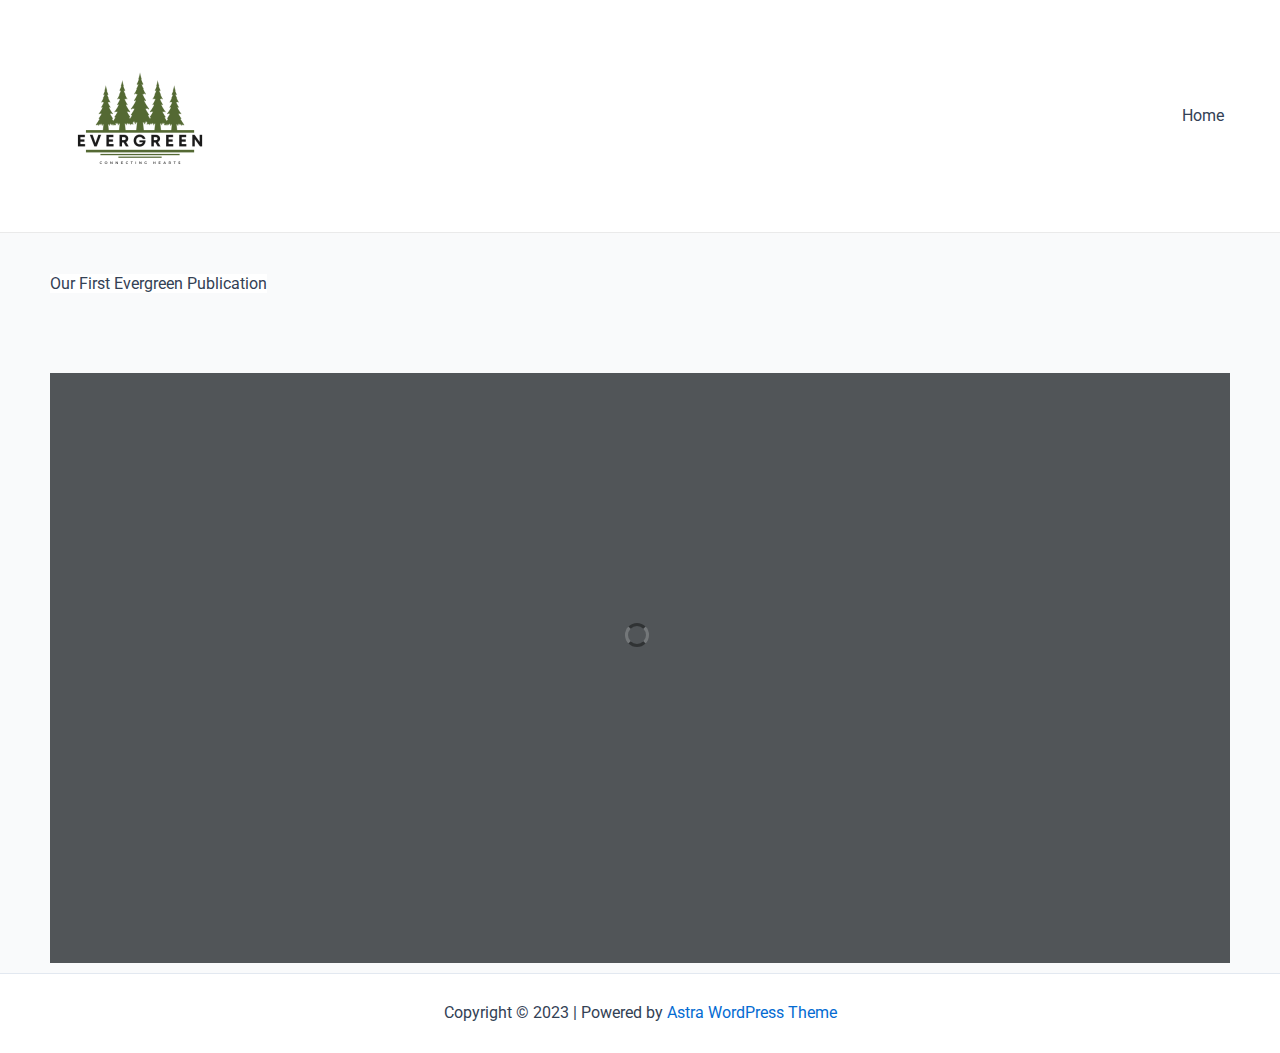
<file: 2023/08/27/july-2023-our-first-evergreen-publication/index.html>
<!DOCTYPE html>
<html lang="en-US">
<head>
<meta charset="UTF-8">
<meta name="viewport" content="width=device-width, initial-scale=1">
	 <link rel="profile" href="https://gmpg.org/xfn/11"> 
	 <title>June 2023 &#8211; Our First Evergreen Publication</title>
<meta name="robots" content="max-image-preview:large">
<link rel="dns-prefetch" href="//www.googletagmanager.com">
<link rel="alternate" type="application/rss+xml" title=" &raquo; Feed" href="https://iwz786.github.io/evergreen/feed/">
<link rel="alternate" type="application/rss+xml" title=" &raquo; Comments Feed" href="https://iwz786.github.io/evergreen/comments/feed/">
<link rel="alternate" type="application/rss+xml" title=" &raquo; June 2023 &#8211; Our First Evergreen Publication Comments Feed" href="https://iwz786.github.io/evergreen/2023/08/27/july-2023-our-first-evergreen-publication/feed/">
<script>
window._wpemojiSettings = {"baseUrl":"https:\/\/s.w.org\/images\/core\/emoji\/14.0.0\/72x72\/","ext":".png","svgUrl":"https:\/\/s.w.org\/images\/core\/emoji\/14.0.0\/svg\/","svgExt":".svg","source":{"concatemoji":"https:\/\/iwz786.github.io\/evergreen\/wp-includes\/js\/wp-emoji-release.min.js?ver=6.3.2"}};
/*! This file is auto-generated */
!function(i,n){var o,s,e;function c(e){try{var t={supportTests:e,timestamp:(new Date).valueOf()};sessionStorage.setItem(o,JSON.stringify(t))}catch(e){}}function p(e,t,n){e.clearRect(0,0,e.canvas.width,e.canvas.height),e.fillText(t,0,0);var t=new Uint32Array(e.getImageData(0,0,e.canvas.width,e.canvas.height).data),r=(e.clearRect(0,0,e.canvas.width,e.canvas.height),e.fillText(n,0,0),new Uint32Array(e.getImageData(0,0,e.canvas.width,e.canvas.height).data));return t.every(function(e,t){return e===r[t]})}function u(e,t,n){switch(t){case"flag":return n(e,"🏳️‍⚧️","🏳️​⚧️")?!1:!n(e,"🇺🇳","🇺​🇳")&&!n(e,"🏴󠁧󠁢󠁥󠁮󠁧󠁿","🏴​󠁧​󠁢​󠁥​󠁮​󠁧​󠁿");case"emoji":return!n(e,"🫱🏻‍🫲🏿","🫱🏻​🫲🏿")}return!1}function f(e,t,n){var r="undefined"!=typeof WorkerGlobalScope&&self instanceof WorkerGlobalScope?new OffscreenCanvas(300,150):i.createElement("canvas"),a=r.getContext("2d",{willReadFrequently:!0}),o=(a.textBaseline="top",a.font="600 32px Arial",{});return e.forEach(function(e){o[e]=t(a,e,n)}),o}function t(e){var t=i.createElement("script");t.src=e,t.defer=!0,i.head.appendChild(t)}"undefined"!=typeof Promise&&(o="wpEmojiSettingsSupports",s=["flag","emoji"],n.supports={everything:!0,everythingExceptFlag:!0},e=new Promise(function(e){i.addEventListener("DOMContentLoaded",e,{once:!0})}),new Promise(function(t){var n=function(){try{var e=JSON.parse(sessionStorage.getItem(o));if("object"==typeof e&&"number"==typeof e.timestamp&&(new Date).valueOf()<e.timestamp+604800&&"object"==typeof e.supportTests)return e.supportTests}catch(e){}return null}();if(!n){if("undefined"!=typeof Worker&&"undefined"!=typeof OffscreenCanvas&&"undefined"!=typeof URL&&URL.createObjectURL&&"undefined"!=typeof Blob)try{var e="postMessage("+f.toString()+"("+[JSON.stringify(s),u.toString(),p.toString()].join(",")+"));",r=new Blob([e],{type:"text/javascript"}),a=new Worker(URL.createObjectURL(r),{name:"wpTestEmojiSupports"});return void(a.onmessage=function(e){c(n=e.data),a.terminate(),t(n)})}catch(e){}c(n=f(s,u,p))}t(n)}).then(function(e){for(var t in e)n.supports[t]=e[t],n.supports.everything=n.supports.everything&&n.supports[t],"flag"!==t&&(n.supports.everythingExceptFlag=n.supports.everythingExceptFlag&&n.supports[t]);n.supports.everythingExceptFlag=n.supports.everythingExceptFlag&&!n.supports.flag,n.DOMReady=!1,n.readyCallback=function(){n.DOMReady=!0}}).then(function(){return e}).then(function(){var e;n.supports.everything||(n.readyCallback(),(e=n.source||{}).concatemoji?t(e.concatemoji):e.wpemoji&&e.twemoji&&(t(e.twemoji),t(e.wpemoji)))}))}((window,document),window._wpemojiSettings);
</script>
<style>img.wp-smiley,
img.emoji {
	display: inline !important;
	border: none !important;
	box-shadow: none !important;
	height: 1em !important;
	width: 1em !important;
	margin: 0 0.07em !important;
	vertical-align: -0.1em !important;
	background: none !important;
	padding: 0 !important;
}</style>
	<link rel="stylesheet" id="astra-theme-css-css" href="https://iwz786.github.io/evergreen/wp-content/themes/astra/assets/css/minified/main.min.css?ver=4.1.5" media="all">
<style id="astra-theme-css-inline-css">:root{--ast-container-default-xlg-padding:3em;--ast-container-default-lg-padding:3em;--ast-container-default-slg-padding:2em;--ast-container-default-md-padding:3em;--ast-container-default-sm-padding:3em;--ast-container-default-xs-padding:2.4em;--ast-container-default-xxs-padding:1.8em;--ast-code-block-background:#ECEFF3;--ast-comment-inputs-background:#F9FAFB;}html{font-size:100%;}a{color:var(--ast-global-color-0);}a:hover,a:focus{color:var(--ast-global-color-1);}body,button,input,select,textarea,.ast-button,.ast-custom-button{font-family:-apple-system,BlinkMacSystemFont,Segoe UI,Roboto,Oxygen-Sans,Ubuntu,Cantarell,Helvetica Neue,sans-serif;font-weight:400;font-size:16px;font-size:1rem;line-height:1.6em;}blockquote{color:var(--ast-global-color-3);}h1,.entry-content h1,h2,.entry-content h2,h3,.entry-content h3,h4,.entry-content h4,h5,.entry-content h5,h6,.entry-content h6,.site-title,.site-title a{font-weight:600;}.site-title{font-size:26px;font-size:1.625rem;display:block;}header .custom-logo-link img{max-width:200px;}.astra-logo-svg{width:200px;}.site-header .site-description{font-size:15px;font-size:0.9375rem;display:none;}.entry-title{font-size:26px;font-size:1.625rem;}h1,.entry-content h1{font-size:40px;font-size:2.5rem;font-weight:600;line-height:1.4em;}h2,.entry-content h2{font-size:32px;font-size:2rem;font-weight:600;line-height:1.25em;}h3,.entry-content h3{font-size:26px;font-size:1.625rem;font-weight:600;line-height:1.2em;}h4,.entry-content h4{font-size:24px;font-size:1.5rem;line-height:1.2em;font-weight:600;}h5,.entry-content h5{font-size:20px;font-size:1.25rem;line-height:1.2em;font-weight:600;}h6,.entry-content h6{font-size:16px;font-size:1rem;line-height:1.25em;font-weight:600;}::selection{background-color:var(--ast-global-color-0);color:#ffffff;}body,h1,.entry-title a,.entry-content h1,h2,.entry-content h2,h3,.entry-content h3,h4,.entry-content h4,h5,.entry-content h5,h6,.entry-content h6{color:var(--ast-global-color-3);}.tagcloud a:hover,.tagcloud a:focus,.tagcloud a.current-item{color:#ffffff;border-color:var(--ast-global-color-0);background-color:var(--ast-global-color-0);}input:focus,input[type="text"]:focus,input[type="email"]:focus,input[type="url"]:focus,input[type="password"]:focus,input[type="reset"]:focus,input[type="search"]:focus,textarea:focus{border-color:var(--ast-global-color-0);}input[type="radio"]:checked,input[type=reset],input[type="checkbox"]:checked,input[type="checkbox"]:hover:checked,input[type="checkbox"]:focus:checked,input[type=range]::-webkit-slider-thumb{border-color:var(--ast-global-color-0);background-color:var(--ast-global-color-0);box-shadow:none;}.site-footer a:hover + .post-count,.site-footer a:focus + .post-count{background:var(--ast-global-color-0);border-color:var(--ast-global-color-0);}.single .nav-links .nav-previous,.single .nav-links .nav-next{color:var(--ast-global-color-0);}.entry-meta,.entry-meta *{line-height:1.45;color:var(--ast-global-color-0);}.entry-meta a:hover,.entry-meta a:hover *,.entry-meta a:focus,.entry-meta a:focus *,.page-links > .page-link,.page-links .page-link:hover,.post-navigation a:hover{color:var(--ast-global-color-1);}#cat option,.secondary .calendar_wrap thead a,.secondary .calendar_wrap thead a:visited{color:var(--ast-global-color-0);}.secondary .calendar_wrap #today,.ast-progress-val span{background:var(--ast-global-color-0);}.secondary a:hover + .post-count,.secondary a:focus + .post-count{background:var(--ast-global-color-0);border-color:var(--ast-global-color-0);}.calendar_wrap #today > a{color:#ffffff;}.page-links .page-link,.single .post-navigation a{color:var(--ast-global-color-0);}.ast-archive-title{color:var(--ast-global-color-2);}.widget-title{font-size:22px;font-size:1.375rem;color:var(--ast-global-color-2);}.ast-single-post .entry-content a,.ast-comment-content a:not(.ast-comment-edit-reply-wrap a){text-decoration:underline;}.ast-single-post .wp-block-button .wp-block-button__link,.ast-single-post .elementor-button-wrapper .elementor-button,.ast-single-post .entry-content .uagb-tab a,.ast-single-post .entry-content .uagb-ifb-cta a,.ast-single-post .entry-content .wp-block-uagb-buttons a,.ast-single-post .entry-content .uabb-module-content a,.ast-single-post .entry-content .uagb-post-grid a,.ast-single-post .entry-content .uagb-timeline a,.ast-single-post .entry-content .uagb-toc__wrap a,.ast-single-post .entry-content .uagb-taxomony-box a,.ast-single-post .entry-content .woocommerce a,.entry-content .wp-block-latest-posts > li > a,.ast-single-post .entry-content .wp-block-file__button{text-decoration:none;}a:focus-visible,.ast-menu-toggle:focus-visible,.site .skip-link:focus-visible,.wp-block-loginout input:focus-visible,.wp-block-search.wp-block-search__button-inside .wp-block-search__inside-wrapper,.ast-header-navigation-arrow:focus-visible{outline-style:dotted;outline-color:inherit;outline-width:thin;border-color:transparent;}input:focus,input[type="text"]:focus,input[type="email"]:focus,input[type="url"]:focus,input[type="password"]:focus,input[type="reset"]:focus,input[type="search"]:focus,textarea:focus,.wp-block-search__input:focus,[data-section="section-header-mobile-trigger"] .ast-button-wrap .ast-mobile-menu-trigger-minimal:focus,.ast-mobile-popup-drawer.active .menu-toggle-close:focus,.woocommerce-ordering select.orderby:focus,#ast-scroll-top:focus,.woocommerce a.add_to_cart_button:focus,.woocommerce .button.single_add_to_cart_button:focus{border-style:dotted;border-color:inherit;border-width:thin;outline-color:transparent;}.ast-logo-title-inline .site-logo-img{padding-right:1em;}.site-logo-img img{ transition:all 0.2s linear;}@media (max-width:921px){#ast-desktop-header{display:none;}}@media (min-width:921px){#ast-mobile-header{display:none;}}.wp-block-buttons.aligncenter{justify-content:center;}@media (max-width:921px){.ast-theme-transparent-header #primary,.ast-theme-transparent-header #secondary{padding:0;}}@media (max-width:921px){.ast-plain-container.ast-no-sidebar #primary{padding:0;}}.ast-plain-container.ast-no-sidebar #primary{margin-top:0;margin-bottom:0;}@media (min-width:1200px){.ast-plain-container.ast-no-sidebar #primary{margin-top:60px;margin-bottom:60px;}}.wp-block-button.is-style-outline .wp-block-button__link{border-color:var(--ast-global-color-0);}div.wp-block-button.is-style-outline > .wp-block-button__link:not(.has-text-color),div.wp-block-button.wp-block-button__link.is-style-outline:not(.has-text-color){color:var(--ast-global-color-0);}.wp-block-button.is-style-outline .wp-block-button__link:hover,div.wp-block-button.is-style-outline .wp-block-button__link:focus,div.wp-block-button.is-style-outline > .wp-block-button__link:not(.has-text-color):hover,div.wp-block-button.wp-block-button__link.is-style-outline:not(.has-text-color):hover{color:#ffffff;background-color:var(--ast-global-color-1);border-color:var(--ast-global-color-1);}.post-page-numbers.current .page-link,.ast-pagination .page-numbers.current{color:#ffffff;border-color:var(--ast-global-color-0);background-color:var(--ast-global-color-0);border-radius:2px;}h1.widget-title{font-weight:600;}h2.widget-title{font-weight:600;}h3.widget-title{font-weight:600;}#page{display:flex;flex-direction:column;min-height:100vh;}.ast-404-layout-1 h1.page-title{color:var(--ast-global-color-2);}.single .post-navigation a{line-height:1em;height:inherit;}.error-404 .page-sub-title{font-size:1.5rem;font-weight:inherit;}.search .site-content .content-area .search-form{margin-bottom:0;}#page .site-content{flex-grow:1;}.widget{margin-bottom:3.5em;}#secondary li{line-height:1.5em;}#secondary .wp-block-group h2{margin-bottom:0.7em;}#secondary h2{font-size:1.7rem;}.ast-separate-container .ast-article-post,.ast-separate-container .ast-article-single,.ast-separate-container .ast-comment-list li.depth-1,.ast-separate-container .comment-respond{padding:3em;}.ast-separate-container .ast-comment-list li.depth-1,.hentry{margin-bottom:2em;}.ast-separate-container .ast-archive-description,.ast-separate-container .ast-author-box{background-color:var(--ast-global-color-5);border-bottom:1px solid var(--ast-border-color);}.ast-separate-container .comments-title{padding:2em 2em 0 2em;}.ast-page-builder-template .comment-form-textarea,.ast-comment-formwrap .ast-grid-common-col{padding:0;}.ast-comment-formwrap{padding:0 20px;display:inline-flex;column-gap:20px;}.archive.ast-page-builder-template .entry-header{margin-top:2em;}.ast-page-builder-template .ast-comment-formwrap{width:100%;}.entry-title{margin-bottom:0.5em;}.ast-archive-description p{font-size:inherit;font-weight:inherit;line-height:inherit;}@media (min-width:921px){.ast-left-sidebar.ast-page-builder-template #secondary,.archive.ast-right-sidebar.ast-page-builder-template .site-main{padding-left:20px;padding-right:20px;}}@media (max-width:544px){.ast-comment-formwrap.ast-row{column-gap:10px;display:inline-block;}#ast-commentform .ast-grid-common-col{position:relative;width:100%;}}@media (min-width:1201px){.ast-separate-container .ast-article-post,.ast-separate-container .ast-article-single,.ast-separate-container .ast-author-box,.ast-separate-container .ast-404-layout-1,.ast-separate-container .no-results{padding:3em;}}@media (max-width:921px){.ast-separate-container #primary,.ast-separate-container #secondary{padding:1.5em 0;}#primary,#secondary{padding:1.5em 0;margin:0;}.ast-left-sidebar #content > .ast-container{display:flex;flex-direction:column-reverse;width:100%;}}@media (min-width:922px){.ast-separate-container.ast-right-sidebar #primary,.ast-separate-container.ast-left-sidebar #primary{border:0;}.search-no-results.ast-separate-container #primary{margin-bottom:4em;}}.elementor-button-wrapper .elementor-button{border-style:solid;text-decoration:none;border-top-width:0;border-right-width:0;border-left-width:0;border-bottom-width:0;}body .elementor-button.elementor-size-sm,body .elementor-button.elementor-size-xs,body .elementor-button.elementor-size-md,body .elementor-button.elementor-size-lg,body .elementor-button.elementor-size-xl,body .elementor-button{padding-top:15px;padding-right:30px;padding-bottom:15px;padding-left:30px;}@media (max-width:921px){.elementor-button-wrapper .elementor-button.elementor-size-sm,.elementor-button-wrapper .elementor-button.elementor-size-xs,.elementor-button-wrapper .elementor-button.elementor-size-md,.elementor-button-wrapper .elementor-button.elementor-size-lg,.elementor-button-wrapper .elementor-button.elementor-size-xl,.elementor-button-wrapper .elementor-button{padding-top:14px;padding-right:28px;padding-bottom:14px;padding-left:28px;}}@media (max-width:544px){.elementor-button-wrapper .elementor-button.elementor-size-sm,.elementor-button-wrapper .elementor-button.elementor-size-xs,.elementor-button-wrapper .elementor-button.elementor-size-md,.elementor-button-wrapper .elementor-button.elementor-size-lg,.elementor-button-wrapper .elementor-button.elementor-size-xl,.elementor-button-wrapper .elementor-button{padding-top:12px;padding-right:24px;padding-bottom:12px;padding-left:24px;}}.elementor-button-wrapper .elementor-button{border-color:var(--ast-global-color-0);background-color:var(--ast-global-color-0);}.elementor-button-wrapper .elementor-button:hover,.elementor-button-wrapper .elementor-button:focus{color:#ffffff;background-color:var(--ast-global-color-1);border-color:var(--ast-global-color-1);}.wp-block-button .wp-block-button__link ,.elementor-button-wrapper .elementor-button,.elementor-button-wrapper .elementor-button:visited{color:#ffffff;}.elementor-button-wrapper .elementor-button{font-weight:500;font-size:16px;font-size:1rem;line-height:1em;}body .elementor-button.elementor-size-sm,body .elementor-button.elementor-size-xs,body .elementor-button.elementor-size-md,body .elementor-button.elementor-size-lg,body .elementor-button.elementor-size-xl,body .elementor-button{font-size:16px;font-size:1rem;}.wp-block-button .wp-block-button__link:hover,.wp-block-button .wp-block-button__link:focus{color:#ffffff;background-color:var(--ast-global-color-1);border-color:var(--ast-global-color-1);}.elementor-widget-heading h1.elementor-heading-title{line-height:1.4em;}.elementor-widget-heading h2.elementor-heading-title{line-height:1.25em;}.elementor-widget-heading h3.elementor-heading-title{line-height:1.2em;}.elementor-widget-heading h4.elementor-heading-title{line-height:1.2em;}.elementor-widget-heading h5.elementor-heading-title{line-height:1.2em;}.elementor-widget-heading h6.elementor-heading-title{line-height:1.25em;}.wp-block-button .wp-block-button__link,.wp-block-search .wp-block-search__button,body .wp-block-file .wp-block-file__button{border-color:var(--ast-global-color-0);background-color:var(--ast-global-color-0);color:#ffffff;font-family:inherit;font-weight:500;line-height:1em;font-size:16px;font-size:1rem;padding-top:15px;padding-right:30px;padding-bottom:15px;padding-left:30px;}@media (max-width:921px){.wp-block-button .wp-block-button__link,.wp-block-search .wp-block-search__button,body .wp-block-file .wp-block-file__button{padding-top:14px;padding-right:28px;padding-bottom:14px;padding-left:28px;}}@media (max-width:544px){.wp-block-button .wp-block-button__link,.wp-block-search .wp-block-search__button,body .wp-block-file .wp-block-file__button{padding-top:12px;padding-right:24px;padding-bottom:12px;padding-left:24px;}}.menu-toggle,button,.ast-button,.ast-custom-button,.button,input#submit,input[type="button"],input[type="submit"],input[type="reset"],form[CLASS*="wp-block-search__"].wp-block-search .wp-block-search__inside-wrapper .wp-block-search__button,body .wp-block-file .wp-block-file__button,.search .search-submit,.woocommerce a.button,.woocommerce button.button,.woocommerce .woocommerce-message a.button,.woocommerce #respond input#submit.alt,.woocommerce input.button.alt,.woocommerce input.button,.woocommerce input.button:disabled,.woocommerce input.button:disabled[disabled],.woocommerce input.button:disabled:hover,.woocommerce input.button:disabled[disabled]:hover,.woocommerce #respond input#submit,.woocommerce button.button.alt.disabled,.wc-block-grid__products .wc-block-grid__product .wp-block-button__link,.wc-block-grid__product-onsale,[CLASS*="wc-block"] button,.woocommerce-js .astra-cart-drawer .astra-cart-drawer-content .woocommerce-mini-cart__buttons .button:not(.checkout):not(.ast-continue-shopping),.woocommerce-js .astra-cart-drawer .astra-cart-drawer-content .woocommerce-mini-cart__buttons a.checkout,.woocommerce button.button.alt.disabled.wc-variation-selection-needed{border-style:solid;border-top-width:0;border-right-width:0;border-left-width:0;border-bottom-width:0;color:#ffffff;border-color:var(--ast-global-color-0);background-color:var(--ast-global-color-0);padding-top:15px;padding-right:30px;padding-bottom:15px;padding-left:30px;font-family:inherit;font-weight:500;font-size:16px;font-size:1rem;line-height:1em;}button:focus,.menu-toggle:hover,button:hover,.ast-button:hover,.ast-custom-button:hover .button:hover,.ast-custom-button:hover ,input[type=reset]:hover,input[type=reset]:focus,input#submit:hover,input#submit:focus,input[type="button"]:hover,input[type="button"]:focus,input[type="submit"]:hover,input[type="submit"]:focus,form[CLASS*="wp-block-search__"].wp-block-search .wp-block-search__inside-wrapper .wp-block-search__button:hover,form[CLASS*="wp-block-search__"].wp-block-search .wp-block-search__inside-wrapper .wp-block-search__button:focus,body .wp-block-file .wp-block-file__button:hover,body .wp-block-file .wp-block-file__button:focus,.woocommerce a.button:hover,.woocommerce button.button:hover,.woocommerce .woocommerce-message a.button:hover,.woocommerce #respond input#submit:hover,.woocommerce #respond input#submit.alt:hover,.woocommerce input.button.alt:hover,.woocommerce input.button:hover,.woocommerce button.button.alt.disabled:hover,.wc-block-grid__products .wc-block-grid__product .wp-block-button__link:hover,[CLASS*="wc-block"] button:hover,.woocommerce-js .astra-cart-drawer .astra-cart-drawer-content .woocommerce-mini-cart__buttons .button:not(.checkout):not(.ast-continue-shopping):hover,.woocommerce-js .astra-cart-drawer .astra-cart-drawer-content .woocommerce-mini-cart__buttons a.checkout:hover,.woocommerce button.button.alt.disabled.wc-variation-selection-needed:hover{color:#ffffff;background-color:var(--ast-global-color-1);border-color:var(--ast-global-color-1);}form[CLASS*="wp-block-search__"].wp-block-search .wp-block-search__inside-wrapper .wp-block-search__button.has-icon{padding-top:calc(15px - 3px);padding-right:calc(30px - 3px);padding-bottom:calc(15px - 3px);padding-left:calc(30px - 3px);}@media (max-width:921px){.menu-toggle,button,.ast-button,.ast-custom-button,.button,input#submit,input[type="button"],input[type="submit"],input[type="reset"],form[CLASS*="wp-block-search__"].wp-block-search .wp-block-search__inside-wrapper .wp-block-search__button,body .wp-block-file .wp-block-file__button,.search .search-submit,.woocommerce a.button,.woocommerce button.button,.woocommerce .woocommerce-message a.button,.woocommerce #respond input#submit.alt,.woocommerce input.button.alt,.woocommerce input.button,.woocommerce input.button:disabled,.woocommerce input.button:disabled[disabled],.woocommerce input.button:disabled:hover,.woocommerce input.button:disabled[disabled]:hover,.woocommerce #respond input#submit,.woocommerce button.button.alt.disabled,.wc-block-grid__products .wc-block-grid__product .wp-block-button__link,.wc-block-grid__product-onsale,[CLASS*="wc-block"] button,.woocommerce-js .astra-cart-drawer .astra-cart-drawer-content .woocommerce-mini-cart__buttons .button:not(.checkout):not(.ast-continue-shopping),.woocommerce-js .astra-cart-drawer .astra-cart-drawer-content .woocommerce-mini-cart__buttons a.checkout,.woocommerce button.button.alt.disabled.wc-variation-selection-needed{padding-top:14px;padding-right:28px;padding-bottom:14px;padding-left:28px;}}@media (max-width:544px){.menu-toggle,button,.ast-button,.ast-custom-button,.button,input#submit,input[type="button"],input[type="submit"],input[type="reset"],form[CLASS*="wp-block-search__"].wp-block-search .wp-block-search__inside-wrapper .wp-block-search__button,body .wp-block-file .wp-block-file__button,.search .search-submit,.woocommerce a.button,.woocommerce button.button,.woocommerce .woocommerce-message a.button,.woocommerce #respond input#submit.alt,.woocommerce input.button.alt,.woocommerce input.button,.woocommerce input.button:disabled,.woocommerce input.button:disabled[disabled],.woocommerce input.button:disabled:hover,.woocommerce input.button:disabled[disabled]:hover,.woocommerce #respond input#submit,.woocommerce button.button.alt.disabled,.wc-block-grid__products .wc-block-grid__product .wp-block-button__link,.wc-block-grid__product-onsale,[CLASS*="wc-block"] button,.woocommerce-js .astra-cart-drawer .astra-cart-drawer-content .woocommerce-mini-cart__buttons .button:not(.checkout):not(.ast-continue-shopping),.woocommerce-js .astra-cart-drawer .astra-cart-drawer-content .woocommerce-mini-cart__buttons a.checkout,.woocommerce button.button.alt.disabled.wc-variation-selection-needed{padding-top:12px;padding-right:24px;padding-bottom:12px;padding-left:24px;}}@media (max-width:921px){.ast-mobile-header-stack .main-header-bar .ast-search-menu-icon{display:inline-block;}.ast-header-break-point.ast-header-custom-item-outside .ast-mobile-header-stack .main-header-bar .ast-search-icon{margin:0;}.ast-comment-avatar-wrap img{max-width:2.5em;}.ast-separate-container .ast-comment-list li.depth-1{padding:1.5em 2.14em;}.ast-separate-container .comment-respond{padding:2em 2.14em;}.ast-comment-meta{padding:0 1.8888em 1.3333em;}}@media (min-width:544px){.ast-container{max-width:100%;}}@media (max-width:544px){.ast-separate-container .ast-article-post,.ast-separate-container .ast-article-single,.ast-separate-container .comments-title,.ast-separate-container .ast-archive-description{padding:1.5em 1em;}.ast-separate-container #content .ast-container{padding-left:0.54em;padding-right:0.54em;}.ast-separate-container .ast-comment-list li.depth-1{padding:1.5em 1em;margin-bottom:1.5em;}.ast-separate-container .ast-comment-list .bypostauthor{padding:.5em;}.ast-search-menu-icon.ast-dropdown-active .search-field{width:170px;}}.ast-separate-container{background-color:var(--ast-global-color-4);;}@media (max-width:921px){.site-title{display:block;}.site-header .site-description{display:none;}.entry-title{font-size:30px;}h1,.entry-content h1{font-size:30px;}h2,.entry-content h2{font-size:25px;}h3,.entry-content h3{font-size:20px;}}@media (max-width:544px){.site-title{display:block;}.site-header .site-description{display:none;}.entry-title{font-size:30px;}h1,.entry-content h1{font-size:30px;}h2,.entry-content h2{font-size:25px;}h3,.entry-content h3{font-size:20px;}}@media (max-width:921px){html{font-size:91.2%;}}@media (max-width:544px){html{font-size:91.2%;}}@media (min-width:922px){.ast-container{max-width:1240px;}}@media (min-width:922px){.site-content .ast-container{display:flex;}}@media (max-width:921px){.site-content .ast-container{flex-direction:column;}}@media (min-width:922px){.main-header-menu .sub-menu .menu-item.ast-left-align-sub-menu:hover > .sub-menu,.main-header-menu .sub-menu .menu-item.ast-left-align-sub-menu.focus > .sub-menu{margin-left:-0px;}}blockquote,cite {font-style: initial;}.wp-block-file {display: flex;align-items: center;flex-wrap: wrap;justify-content: space-between;}.wp-block-pullquote {border: none;}.wp-block-pullquote blockquote::before {content: "\201D";font-family: "Helvetica",sans-serif;display: flex;transform: rotate( 180deg );font-size: 6rem;font-style: normal;line-height: 1;font-weight: bold;align-items: center;justify-content: center;}.has-text-align-right > blockquote::before {justify-content: flex-start;}.has-text-align-left > blockquote::before {justify-content: flex-end;}figure.wp-block-pullquote.is-style-solid-color blockquote {max-width: 100%;text-align: inherit;}html body {--wp--custom--ast-default-block-top-padding: 3em;--wp--custom--ast-default-block-right-padding: 3em;--wp--custom--ast-default-block-bottom-padding: 3em;--wp--custom--ast-default-block-left-padding: 3em;--wp--custom--ast-container-width: 1200px;--wp--custom--ast-content-width-size: 1200px;--wp--custom--ast-wide-width-size: calc(1200px + var(--wp--custom--ast-default-block-left-padding) + var(--wp--custom--ast-default-block-right-padding));}.ast-narrow-container {--wp--custom--ast-content-width-size: 750px;--wp--custom--ast-wide-width-size: 750px;}@media(max-width: 921px) {html body {--wp--custom--ast-default-block-top-padding: 3em;--wp--custom--ast-default-block-right-padding: 2em;--wp--custom--ast-default-block-bottom-padding: 3em;--wp--custom--ast-default-block-left-padding: 2em;}}@media(max-width: 544px) {html body {--wp--custom--ast-default-block-top-padding: 3em;--wp--custom--ast-default-block-right-padding: 1.5em;--wp--custom--ast-default-block-bottom-padding: 3em;--wp--custom--ast-default-block-left-padding: 1.5em;}}.entry-content > .wp-block-group,.entry-content > .wp-block-cover,.entry-content > .wp-block-columns {padding-top: var(--wp--custom--ast-default-block-top-padding);padding-right: var(--wp--custom--ast-default-block-right-padding);padding-bottom: var(--wp--custom--ast-default-block-bottom-padding);padding-left: var(--wp--custom--ast-default-block-left-padding);}.ast-plain-container.ast-no-sidebar .entry-content > .alignfull,.ast-page-builder-template .ast-no-sidebar .entry-content > .alignfull {margin-left: calc( -50vw + 50%);margin-right: calc( -50vw + 50%);max-width: 100vw;width: 100vw;}.ast-plain-container.ast-no-sidebar .entry-content .alignfull .alignfull,.ast-page-builder-template.ast-no-sidebar .entry-content .alignfull .alignfull,.ast-plain-container.ast-no-sidebar .entry-content .alignfull .alignwide,.ast-page-builder-template.ast-no-sidebar .entry-content .alignfull .alignwide,.ast-plain-container.ast-no-sidebar .entry-content .alignwide .alignfull,.ast-page-builder-template.ast-no-sidebar .entry-content .alignwide .alignfull,.ast-plain-container.ast-no-sidebar .entry-content .alignwide .alignwide,.ast-page-builder-template.ast-no-sidebar .entry-content .alignwide .alignwide,.ast-plain-container.ast-no-sidebar .entry-content .wp-block-column .alignfull,.ast-page-builder-template.ast-no-sidebar .entry-content .wp-block-column .alignfull,.ast-plain-container.ast-no-sidebar .entry-content .wp-block-column .alignwide,.ast-page-builder-template.ast-no-sidebar .entry-content .wp-block-column .alignwide {margin-left: auto;margin-right: auto;width: 100%;}[ast-blocks-layout] .wp-block-separator:not(.is-style-dots) {height: 0;}[ast-blocks-layout] .wp-block-separator {margin: 20px auto;}[ast-blocks-layout] .wp-block-separator:not(.is-style-wide):not(.is-style-dots) {max-width: 100px;}[ast-blocks-layout] .wp-block-separator.has-background {padding: 0;}.entry-content[ast-blocks-layout] > * {max-width: var(--wp--custom--ast-content-width-size);margin-left: auto;margin-right: auto;}.entry-content[ast-blocks-layout] > .alignwide {max-width: var(--wp--custom--ast-wide-width-size);}.entry-content[ast-blocks-layout] .alignfull {max-width: none;}.entry-content .wp-block-columns {margin-bottom: 0;}blockquote {margin: 1.5em;border: none;}.wp-block-quote:not(.has-text-align-right):not(.has-text-align-center) {border-left: 5px solid rgba(0,0,0,0.05);}.has-text-align-right > blockquote,blockquote.has-text-align-right {border-right: 5px solid rgba(0,0,0,0.05);}.has-text-align-left > blockquote,blockquote.has-text-align-left {border-left: 5px solid rgba(0,0,0,0.05);}.wp-block-site-tagline,.wp-block-latest-posts .read-more {margin-top: 15px;}.wp-block-loginout p label {display: block;}.wp-block-loginout p:not(.login-remember):not(.login-submit) input {width: 100%;}.wp-block-loginout input:focus {border-color: transparent;}.wp-block-loginout input:focus {outline: thin dotted;}.entry-content .wp-block-media-text .wp-block-media-text__content {padding: 0 0 0 8%;}.entry-content .wp-block-media-text.has-media-on-the-right .wp-block-media-text__content {padding: 0 8% 0 0;}.entry-content .wp-block-media-text.has-background .wp-block-media-text__content {padding: 8%;}.entry-content .wp-block-cover:not([class*="background-color"]) .wp-block-cover__inner-container,.entry-content .wp-block-cover:not([class*="background-color"]) .wp-block-cover-image-text,.entry-content .wp-block-cover:not([class*="background-color"]) .wp-block-cover-text,.entry-content .wp-block-cover-image:not([class*="background-color"]) .wp-block-cover__inner-container,.entry-content .wp-block-cover-image:not([class*="background-color"]) .wp-block-cover-image-text,.entry-content .wp-block-cover-image:not([class*="background-color"]) .wp-block-cover-text {color: var(--ast-global-color-5);}.wp-block-loginout .login-remember input {width: 1.1rem;height: 1.1rem;margin: 0 5px 4px 0;vertical-align: middle;}.wp-block-latest-posts > li > *:first-child,.wp-block-latest-posts:not(.is-grid) > li:first-child {margin-top: 0;}.wp-block-search__inside-wrapper .wp-block-search__input {padding: 0 10px;color: var(--ast-global-color-3);background: var(--ast-global-color-5);border-color: var(--ast-border-color);}.wp-block-latest-posts .read-more {margin-bottom: 1.5em;}.wp-block-search__no-button .wp-block-search__inside-wrapper .wp-block-search__input {padding-top: 5px;padding-bottom: 5px;}.wp-block-latest-posts .wp-block-latest-posts__post-date,.wp-block-latest-posts .wp-block-latest-posts__post-author {font-size: 1rem;}.wp-block-latest-posts > li > *,.wp-block-latest-posts:not(.is-grid) > li {margin-top: 12px;margin-bottom: 12px;}.ast-page-builder-template .entry-content[ast-blocks-layout] > *,.ast-page-builder-template .entry-content[ast-blocks-layout] > .alignfull > * {max-width: none;}.ast-page-builder-template .entry-content[ast-blocks-layout] > .alignwide > * {max-width: var(--wp--custom--ast-wide-width-size);}.ast-page-builder-template .entry-content[ast-blocks-layout] > .inherit-container-width > *,.ast-page-builder-template .entry-content[ast-blocks-layout] > * > *,.entry-content[ast-blocks-layout] > .wp-block-cover .wp-block-cover__inner-container {max-width: var(--wp--custom--ast-content-width-size);margin-left: auto;margin-right: auto;}.entry-content[ast-blocks-layout] .wp-block-cover:not(.alignleft):not(.alignright) {width: auto;}@media(max-width: 1200px) {.ast-separate-container .entry-content > .alignfull,.ast-separate-container .entry-content[ast-blocks-layout] > .alignwide,.ast-plain-container .entry-content[ast-blocks-layout] > .alignwide,.ast-plain-container .entry-content .alignfull {margin-left: calc(-1 * min(var(--ast-container-default-xlg-padding),20px)) ;margin-right: calc(-1 * min(var(--ast-container-default-xlg-padding),20px));}}@media(min-width: 1201px) {.ast-separate-container .entry-content > .alignfull {margin-left: calc(-1 * var(--ast-container-default-xlg-padding) );margin-right: calc(-1 * var(--ast-container-default-xlg-padding) );}.ast-separate-container .entry-content[ast-blocks-layout] > .alignwide,.ast-plain-container .entry-content[ast-blocks-layout] > .alignwide {margin-left: calc(-1 * var(--wp--custom--ast-default-block-left-padding) );margin-right: calc(-1 * var(--wp--custom--ast-default-block-right-padding) );}}@media(min-width: 921px) {.ast-separate-container .entry-content .wp-block-group.alignwide:not(.inherit-container-width) > :where(:not(.alignleft):not(.alignright)),.ast-plain-container .entry-content .wp-block-group.alignwide:not(.inherit-container-width) > :where(:not(.alignleft):not(.alignright)) {max-width: calc( var(--wp--custom--ast-content-width-size) + 80px );}.ast-plain-container.ast-right-sidebar .entry-content[ast-blocks-layout] .alignfull,.ast-plain-container.ast-left-sidebar .entry-content[ast-blocks-layout] .alignfull {margin-left: -60px;margin-right: -60px;}}@media(min-width: 544px) {.entry-content > .alignleft {margin-right: 20px;}.entry-content > .alignright {margin-left: 20px;}}@media (max-width:544px){.wp-block-columns .wp-block-column:not(:last-child){margin-bottom:20px;}.wp-block-latest-posts{margin:0;}}@media( max-width: 600px ) {.entry-content .wp-block-media-text .wp-block-media-text__content,.entry-content .wp-block-media-text.has-media-on-the-right .wp-block-media-text__content {padding: 8% 0 0;}.entry-content .wp-block-media-text.has-background .wp-block-media-text__content {padding: 8%;}}.ast-separate-container .entry-content .uagb-is-root-container {padding-left: 0;}.ast-page-builder-template .entry-header {padding-left: 0;}@media(min-width: 1201px) {.ast-separate-container .entry-content > .uagb-is-root-container {margin-left: 0;margin-right: 0;}}.ast-narrow-container .site-content .wp-block-uagb-image--align-full .wp-block-uagb-image__figure {max-width: 100%;margin-left: auto;margin-right: auto;}.entry-content ul,.entry-content ol {padding: revert;margin: revert;}:root .has-ast-global-color-0-color{color:var(--ast-global-color-0);}:root .has-ast-global-color-0-background-color{background-color:var(--ast-global-color-0);}:root .wp-block-button .has-ast-global-color-0-color{color:var(--ast-global-color-0);}:root .wp-block-button .has-ast-global-color-0-background-color{background-color:var(--ast-global-color-0);}:root .has-ast-global-color-1-color{color:var(--ast-global-color-1);}:root .has-ast-global-color-1-background-color{background-color:var(--ast-global-color-1);}:root .wp-block-button .has-ast-global-color-1-color{color:var(--ast-global-color-1);}:root .wp-block-button .has-ast-global-color-1-background-color{background-color:var(--ast-global-color-1);}:root .has-ast-global-color-2-color{color:var(--ast-global-color-2);}:root .has-ast-global-color-2-background-color{background-color:var(--ast-global-color-2);}:root .wp-block-button .has-ast-global-color-2-color{color:var(--ast-global-color-2);}:root .wp-block-button .has-ast-global-color-2-background-color{background-color:var(--ast-global-color-2);}:root .has-ast-global-color-3-color{color:var(--ast-global-color-3);}:root .has-ast-global-color-3-background-color{background-color:var(--ast-global-color-3);}:root .wp-block-button .has-ast-global-color-3-color{color:var(--ast-global-color-3);}:root .wp-block-button .has-ast-global-color-3-background-color{background-color:var(--ast-global-color-3);}:root .has-ast-global-color-4-color{color:var(--ast-global-color-4);}:root .has-ast-global-color-4-background-color{background-color:var(--ast-global-color-4);}:root .wp-block-button .has-ast-global-color-4-color{color:var(--ast-global-color-4);}:root .wp-block-button .has-ast-global-color-4-background-color{background-color:var(--ast-global-color-4);}:root .has-ast-global-color-5-color{color:var(--ast-global-color-5);}:root .has-ast-global-color-5-background-color{background-color:var(--ast-global-color-5);}:root .wp-block-button .has-ast-global-color-5-color{color:var(--ast-global-color-5);}:root .wp-block-button .has-ast-global-color-5-background-color{background-color:var(--ast-global-color-5);}:root .has-ast-global-color-6-color{color:var(--ast-global-color-6);}:root .has-ast-global-color-6-background-color{background-color:var(--ast-global-color-6);}:root .wp-block-button .has-ast-global-color-6-color{color:var(--ast-global-color-6);}:root .wp-block-button .has-ast-global-color-6-background-color{background-color:var(--ast-global-color-6);}:root .has-ast-global-color-7-color{color:var(--ast-global-color-7);}:root .has-ast-global-color-7-background-color{background-color:var(--ast-global-color-7);}:root .wp-block-button .has-ast-global-color-7-color{color:var(--ast-global-color-7);}:root .wp-block-button .has-ast-global-color-7-background-color{background-color:var(--ast-global-color-7);}:root .has-ast-global-color-8-color{color:var(--ast-global-color-8);}:root .has-ast-global-color-8-background-color{background-color:var(--ast-global-color-8);}:root .wp-block-button .has-ast-global-color-8-color{color:var(--ast-global-color-8);}:root .wp-block-button .has-ast-global-color-8-background-color{background-color:var(--ast-global-color-8);}:root{--ast-global-color-0:#046bd2;--ast-global-color-1:#045cb4;--ast-global-color-2:#1e293b;--ast-global-color-3:#334155;--ast-global-color-4:#f9fafb;--ast-global-color-5:#FFFFFF;--ast-global-color-6:#e2e8f0;--ast-global-color-7:#cbd5e1;--ast-global-color-8:#94a3b8;}:root {--ast-border-color : var(--ast-global-color-6);}.ast-single-entry-banner {-js-display: flex;display: flex;flex-direction: column;justify-content: center;text-align: center;position: relative;background: #eeeeee;}.ast-single-entry-banner[data-banner-layout="layout-1"] {max-width: 1200px;background: inherit;padding: 20px 0;}.ast-single-entry-banner[data-banner-width-type="custom"] {margin: 0 auto;width: 100%;}.ast-single-entry-banner + .site-content .entry-header {margin-bottom: 0;}header.entry-header .entry-title{font-weight:600;font-size:32px;font-size:2rem;}header.entry-header > *:not(:last-child){margin-bottom:10px;}.ast-archive-entry-banner {-js-display: flex;display: flex;flex-direction: column;justify-content: center;text-align: center;position: relative;background: #eeeeee;}.ast-archive-entry-banner[data-banner-width-type="custom"] {margin: 0 auto;width: 100%;}.ast-archive-entry-banner[data-banner-layout="layout-1"] {background: inherit;padding: 20px 0;text-align: left;}body.archive .ast-archive-description{max-width:1200px;width:100%;text-align:left;padding-top:3em;padding-right:3em;padding-bottom:3em;padding-left:3em;}body.archive .ast-archive-description .ast-archive-title,body.archive .ast-archive-description .ast-archive-title *{font-weight:600;font-size:32px;font-size:2rem;}body.archive .ast-archive-description > *:not(:last-child){margin-bottom:10px;}@media (max-width:921px){body.archive .ast-archive-description{text-align:left;}}@media (max-width:544px){body.archive .ast-archive-description{text-align:left;}}.ast-breadcrumbs .trail-browse,.ast-breadcrumbs .trail-items,.ast-breadcrumbs .trail-items li{display:inline-block;margin:0;padding:0;border:none;background:inherit;text-indent:0;text-decoration:none;}.ast-breadcrumbs .trail-browse{font-size:inherit;font-style:inherit;font-weight:inherit;color:inherit;}.ast-breadcrumbs .trail-items{list-style:none;}.trail-items li::after{padding:0 0.3em;content:"\00bb";}.trail-items li:last-of-type::after{display:none;}h1,.entry-content h1,h2,.entry-content h2,h3,.entry-content h3,h4,.entry-content h4,h5,.entry-content h5,h6,.entry-content h6{color:var(--ast-global-color-2);}.entry-title a{color:var(--ast-global-color-2);}@media (max-width:921px){.ast-builder-grid-row-container.ast-builder-grid-row-tablet-3-firstrow .ast-builder-grid-row > *:first-child,.ast-builder-grid-row-container.ast-builder-grid-row-tablet-3-lastrow .ast-builder-grid-row > *:last-child{grid-column:1 / -1;}}@media (max-width:544px){.ast-builder-grid-row-container.ast-builder-grid-row-mobile-3-firstrow .ast-builder-grid-row > *:first-child,.ast-builder-grid-row-container.ast-builder-grid-row-mobile-3-lastrow .ast-builder-grid-row > *:last-child{grid-column:1 / -1;}}.ast-builder-layout-element[data-section="title_tagline"]{display:flex;}@media (max-width:921px){.ast-header-break-point .ast-builder-layout-element[data-section="title_tagline"]{display:flex;}}@media (max-width:544px){.ast-header-break-point .ast-builder-layout-element[data-section="title_tagline"]{display:flex;}}.ast-builder-menu-1{font-family:inherit;font-weight:inherit;}.ast-builder-menu-1 .menu-item > .menu-link{color:var(--ast-global-color-3);}.ast-builder-menu-1 .menu-item > .ast-menu-toggle{color:var(--ast-global-color-3);}.ast-builder-menu-1 .menu-item:hover > .menu-link,.ast-builder-menu-1 .inline-on-mobile .menu-item:hover > .ast-menu-toggle{color:var(--ast-global-color-1);}.ast-builder-menu-1 .menu-item:hover > .ast-menu-toggle{color:var(--ast-global-color-1);}.ast-builder-menu-1 .menu-item.current-menu-item > .menu-link,.ast-builder-menu-1 .inline-on-mobile .menu-item.current-menu-item > .ast-menu-toggle,.ast-builder-menu-1 .current-menu-ancestor > .menu-link{color:var(--ast-global-color-1);}.ast-builder-menu-1 .menu-item.current-menu-item > .ast-menu-toggle{color:var(--ast-global-color-1);}.ast-builder-menu-1 .sub-menu,.ast-builder-menu-1 .inline-on-mobile .sub-menu{border-top-width:2px;border-bottom-width:0;border-right-width:0;border-left-width:0;border-color:var(--ast-global-color-0);border-style:solid;}.ast-builder-menu-1 .main-header-menu > .menu-item > .sub-menu,.ast-builder-menu-1 .main-header-menu > .menu-item > .astra-full-megamenu-wrapper{margin-top:0;}.ast-desktop .ast-builder-menu-1 .main-header-menu > .menu-item > .sub-menu:before,.ast-desktop .ast-builder-menu-1 .main-header-menu > .menu-item > .astra-full-megamenu-wrapper:before{height:calc( 0px + 5px );}.ast-desktop .ast-builder-menu-1 .menu-item .sub-menu .menu-link{border-style:none;}@media (max-width:921px){.ast-header-break-point .ast-builder-menu-1 .menu-item.menu-item-has-children > .ast-menu-toggle{top:0;}.ast-builder-menu-1 .menu-item-has-children > .menu-link:after{content:unset;}.ast-builder-menu-1 .main-header-menu > .menu-item > .sub-menu,.ast-builder-menu-1 .main-header-menu > .menu-item > .astra-full-megamenu-wrapper{margin-top:0;}}@media (max-width:544px){.ast-header-break-point .ast-builder-menu-1 .menu-item.menu-item-has-children > .ast-menu-toggle{top:0;}.ast-builder-menu-1 .main-header-menu > .menu-item > .sub-menu,.ast-builder-menu-1 .main-header-menu > .menu-item > .astra-full-megamenu-wrapper{margin-top:0;}}.ast-builder-menu-1{display:flex;}@media (max-width:921px){.ast-header-break-point .ast-builder-menu-1{display:flex;}}@media (max-width:544px){.ast-header-break-point .ast-builder-menu-1{display:flex;}}.site-below-footer-wrap{padding-top:20px;padding-bottom:20px;}.site-below-footer-wrap[data-section="section-below-footer-builder"]{background-color:var(--ast-global-color-5);;min-height:80px;border-style:solid;border-width:0px;border-top-width:1px;border-top-color:var(--ast-global-color-6);}.site-below-footer-wrap[data-section="section-below-footer-builder"] .ast-builder-grid-row{max-width:1200px;margin-left:auto;margin-right:auto;}.site-below-footer-wrap[data-section="section-below-footer-builder"] .ast-builder-grid-row,.site-below-footer-wrap[data-section="section-below-footer-builder"] .site-footer-section{align-items:flex-start;}.site-below-footer-wrap[data-section="section-below-footer-builder"].ast-footer-row-inline .site-footer-section{display:flex;margin-bottom:0;}.ast-builder-grid-row-full .ast-builder-grid-row{grid-template-columns:1fr;}@media (max-width:921px){.site-below-footer-wrap[data-section="section-below-footer-builder"].ast-footer-row-tablet-inline .site-footer-section{display:flex;margin-bottom:0;}.site-below-footer-wrap[data-section="section-below-footer-builder"].ast-footer-row-tablet-stack .site-footer-section{display:block;margin-bottom:10px;}.ast-builder-grid-row-container.ast-builder-grid-row-tablet-full .ast-builder-grid-row{grid-template-columns:1fr;}}@media (max-width:544px){.site-below-footer-wrap[data-section="section-below-footer-builder"].ast-footer-row-mobile-inline .site-footer-section{display:flex;margin-bottom:0;}.site-below-footer-wrap[data-section="section-below-footer-builder"].ast-footer-row-mobile-stack .site-footer-section{display:block;margin-bottom:10px;}.ast-builder-grid-row-container.ast-builder-grid-row-mobile-full .ast-builder-grid-row{grid-template-columns:1fr;}}.site-below-footer-wrap[data-section="section-below-footer-builder"]{display:grid;}@media (max-width:921px){.ast-header-break-point .site-below-footer-wrap[data-section="section-below-footer-builder"]{display:grid;}}@media (max-width:544px){.ast-header-break-point .site-below-footer-wrap[data-section="section-below-footer-builder"]{display:grid;}}.ast-footer-copyright{text-align:center;}.ast-footer-copyright {color:var(--ast-global-color-3);}@media (max-width:921px){.ast-footer-copyright{text-align:center;}}@media (max-width:544px){.ast-footer-copyright{text-align:center;}}.ast-footer-copyright {font-size:16px;font-size:1rem;}.ast-footer-copyright.ast-builder-layout-element{display:flex;}@media (max-width:921px){.ast-header-break-point .ast-footer-copyright.ast-builder-layout-element{display:flex;}}@media (max-width:544px){.ast-header-break-point .ast-footer-copyright.ast-builder-layout-element{display:flex;}}.footer-widget-area.widget-area.site-footer-focus-item{width:auto;}.elementor-widget-heading .elementor-heading-title{margin:0;}.elementor-page .ast-menu-toggle{color:unset !important;background:unset !important;}.elementor-post.elementor-grid-item.hentry{margin-bottom:0;}.woocommerce div.product .elementor-element.elementor-products-grid .related.products ul.products li.product,.elementor-element .elementor-wc-products .woocommerce[class*='columns-'] ul.products li.product{width:auto;margin:0;float:none;}.elementor-toc__list-wrapper{margin:0;}.ast-left-sidebar .elementor-section.elementor-section-stretched,.ast-right-sidebar .elementor-section.elementor-section-stretched{max-width:100%;left:0 !important;}.elementor-template-full-width .ast-container{display:block;}@media (max-width:544px){.elementor-element .elementor-wc-products .woocommerce[class*="columns-"] ul.products li.product{width:auto;margin:0;}.elementor-element .woocommerce .woocommerce-result-count{float:none;}}.ast-header-break-point .main-header-bar{border-bottom-width:1px;}@media (min-width:922px){.main-header-bar{border-bottom-width:1px;}}.main-header-menu .menu-item, #astra-footer-menu .menu-item, .main-header-bar .ast-masthead-custom-menu-items{-js-display:flex;display:flex;-webkit-box-pack:center;-webkit-justify-content:center;-moz-box-pack:center;-ms-flex-pack:center;justify-content:center;-webkit-box-orient:vertical;-webkit-box-direction:normal;-webkit-flex-direction:column;-moz-box-orient:vertical;-moz-box-direction:normal;-ms-flex-direction:column;flex-direction:column;}.main-header-menu > .menu-item > .menu-link, #astra-footer-menu > .menu-item > .menu-link{height:100%;-webkit-box-align:center;-webkit-align-items:center;-moz-box-align:center;-ms-flex-align:center;align-items:center;-js-display:flex;display:flex;}.ast-header-break-point .main-navigation ul .menu-item .menu-link .icon-arrow:first-of-type svg{top:.2em;margin-top:0px;margin-left:0px;width:.65em;transform:translate(0, -2px) rotateZ(270deg);}.ast-mobile-popup-content .ast-submenu-expanded > .ast-menu-toggle{transform:rotateX(180deg);overflow-y:auto;}.ast-separate-container .blog-layout-1, .ast-separate-container .blog-layout-2, .ast-separate-container .blog-layout-3{background-color:transparent;background-image:none;}.ast-separate-container .ast-article-post{background-color:var(--ast-global-color-5);;}@media (max-width:921px){.ast-separate-container .ast-article-post{background-color:var(--ast-global-color-5);;}}@media (max-width:544px){.ast-separate-container .ast-article-post{background-color:var(--ast-global-color-5);;}}.ast-separate-container .ast-article-single:not(.ast-related-post), .ast-separate-container .comments-area .comment-respond,.ast-separate-container .comments-area .ast-comment-list li, .ast-separate-container .ast-woocommerce-container, .ast-separate-container .error-404, .ast-separate-container .no-results, .single.ast-separate-container .site-main .ast-author-meta, .ast-separate-container .related-posts-title-wrapper, .ast-separate-container.ast-two-container #secondary .widget,.ast-separate-container .comments-count-wrapper, .ast-box-layout.ast-plain-container .site-content,.ast-padded-layout.ast-plain-container .site-content, .ast-separate-container .comments-area .comments-title, .ast-narrow-container .site-content{background-color:var(--ast-global-color-5);;}@media (max-width:921px){.ast-separate-container .ast-article-single:not(.ast-related-post), .ast-separate-container .comments-area .comment-respond,.ast-separate-container .comments-area .ast-comment-list li, .ast-separate-container .ast-woocommerce-container, .ast-separate-container .error-404, .ast-separate-container .no-results, .single.ast-separate-container .site-main .ast-author-meta, .ast-separate-container .related-posts-title-wrapper, .ast-separate-container.ast-two-container #secondary .widget,.ast-separate-container .comments-count-wrapper, .ast-box-layout.ast-plain-container .site-content,.ast-padded-layout.ast-plain-container .site-content, .ast-separate-container .comments-area .comments-title, .ast-narrow-container .site-content{background-color:var(--ast-global-color-5);;}}@media (max-width:544px){.ast-separate-container .ast-article-single:not(.ast-related-post), .ast-separate-container .comments-area .comment-respond,.ast-separate-container .comments-area .ast-comment-list li, .ast-separate-container .ast-woocommerce-container, .ast-separate-container .error-404, .ast-separate-container .no-results, .single.ast-separate-container .site-main .ast-author-meta, .ast-separate-container .related-posts-title-wrapper, .ast-separate-container.ast-two-container #secondary .widget,.ast-separate-container .comments-count-wrapper, .ast-box-layout.ast-plain-container .site-content,.ast-padded-layout.ast-plain-container .site-content, .ast-separate-container .comments-area .comments-title, .ast-narrow-container .site-content{background-color:var(--ast-global-color-5);;}}.ast-plain-container, .ast-page-builder-template{background-color:var(--ast-global-color-5);;}@media (max-width:921px){.ast-plain-container, .ast-page-builder-template{background-color:var(--ast-global-color-5);;}}@media (max-width:544px){.ast-plain-container, .ast-page-builder-template{background-color:var(--ast-global-color-5);;}}
		#ast-scroll-top {
			display: none;
			position: fixed;
			text-align: center;
			cursor: pointer;
			z-index: 99;
			width: 2.1em;
			height: 2.1em;
			line-height: 2.1;
			color: #ffffff;
			border-radius: 2px;
			content: "";
			outline: inherit;
		}
		@media (min-width: 769px) {
			#ast-scroll-top {
				content: "769";
			}
		}
		#ast-scroll-top .ast-icon.icon-arrow svg {
			margin-left: 0px;
			vertical-align: middle;
			transform: translate(0, -20%) rotate(180deg);
			width: 1.6em;
		}
		.ast-scroll-to-top-right {
			right: 30px;
			bottom: 30px;
		}
		.ast-scroll-to-top-left {
			left: 30px;
			bottom: 30px;
		}
	#ast-scroll-top{background-color:var(--ast-global-color-0);font-size:15px;font-size:0.9375rem;}@media (max-width:921px){#ast-scroll-top .ast-icon.icon-arrow svg{width:1em;}}.ast-mobile-header-content > *,.ast-desktop-header-content > * {padding: 10px 0;height: auto;}.ast-mobile-header-content > *:first-child,.ast-desktop-header-content > *:first-child {padding-top: 10px;}.ast-mobile-header-content > .ast-builder-menu,.ast-desktop-header-content > .ast-builder-menu {padding-top: 0;}.ast-mobile-header-content > *:last-child,.ast-desktop-header-content > *:last-child {padding-bottom: 0;}.ast-mobile-header-content .ast-search-menu-icon.ast-inline-search label,.ast-desktop-header-content .ast-search-menu-icon.ast-inline-search label {width: 100%;}.ast-desktop-header-content .main-header-bar-navigation .ast-submenu-expanded > .ast-menu-toggle::before {transform: rotateX(180deg);}#ast-desktop-header .ast-desktop-header-content,.ast-mobile-header-content .ast-search-icon,.ast-desktop-header-content .ast-search-icon,.ast-mobile-header-wrap .ast-mobile-header-content,.ast-main-header-nav-open.ast-popup-nav-open .ast-mobile-header-wrap .ast-mobile-header-content,.ast-main-header-nav-open.ast-popup-nav-open .ast-desktop-header-content {display: none;}.ast-main-header-nav-open.ast-header-break-point #ast-desktop-header .ast-desktop-header-content,.ast-main-header-nav-open.ast-header-break-point .ast-mobile-header-wrap .ast-mobile-header-content {display: block;}.ast-desktop .ast-desktop-header-content .astra-menu-animation-slide-up > .menu-item > .sub-menu,.ast-desktop .ast-desktop-header-content .astra-menu-animation-slide-up > .menu-item .menu-item > .sub-menu,.ast-desktop .ast-desktop-header-content .astra-menu-animation-slide-down > .menu-item > .sub-menu,.ast-desktop .ast-desktop-header-content .astra-menu-animation-slide-down > .menu-item .menu-item > .sub-menu,.ast-desktop .ast-desktop-header-content .astra-menu-animation-fade > .menu-item > .sub-menu,.ast-desktop .ast-desktop-header-content .astra-menu-animation-fade > .menu-item .menu-item > .sub-menu {opacity: 1;visibility: visible;}.ast-hfb-header.ast-default-menu-enable.ast-header-break-point .ast-mobile-header-wrap .ast-mobile-header-content .main-header-bar-navigation {width: unset;margin: unset;}.ast-mobile-header-content.content-align-flex-end .main-header-bar-navigation .menu-item-has-children > .ast-menu-toggle,.ast-desktop-header-content.content-align-flex-end .main-header-bar-navigation .menu-item-has-children > .ast-menu-toggle {left: calc( 20px - 0.907em);right: auto;}.ast-mobile-header-content .ast-search-menu-icon,.ast-mobile-header-content .ast-search-menu-icon.slide-search,.ast-desktop-header-content .ast-search-menu-icon,.ast-desktop-header-content .ast-search-menu-icon.slide-search {width: 100%;position: relative;display: block;right: auto;transform: none;}.ast-mobile-header-content .ast-search-menu-icon.slide-search .search-form,.ast-mobile-header-content .ast-search-menu-icon .search-form,.ast-desktop-header-content .ast-search-menu-icon.slide-search .search-form,.ast-desktop-header-content .ast-search-menu-icon .search-form {right: 0;visibility: visible;opacity: 1;position: relative;top: auto;transform: none;padding: 0;display: block;overflow: hidden;}.ast-mobile-header-content .ast-search-menu-icon.ast-inline-search .search-field,.ast-mobile-header-content .ast-search-menu-icon .search-field,.ast-desktop-header-content .ast-search-menu-icon.ast-inline-search .search-field,.ast-desktop-header-content .ast-search-menu-icon .search-field {width: 100%;padding-right: 5.5em;}.ast-mobile-header-content .ast-search-menu-icon .search-submit,.ast-desktop-header-content .ast-search-menu-icon .search-submit {display: block;position: absolute;height: 100%;top: 0;right: 0;padding: 0 1em;border-radius: 0;}.ast-hfb-header.ast-default-menu-enable.ast-header-break-point .ast-mobile-header-wrap .ast-mobile-header-content .main-header-bar-navigation ul .sub-menu .menu-link {padding-left: 30px;}.ast-hfb-header.ast-default-menu-enable.ast-header-break-point .ast-mobile-header-wrap .ast-mobile-header-content .main-header-bar-navigation .sub-menu .menu-item .menu-item .menu-link {padding-left: 40px;}.ast-mobile-popup-drawer.active .ast-mobile-popup-inner{background-color:#ffffff;;}.ast-mobile-header-wrap .ast-mobile-header-content, .ast-desktop-header-content{background-color:#ffffff;;}.ast-mobile-popup-content > *, .ast-mobile-header-content > *, .ast-desktop-popup-content > *, .ast-desktop-header-content > *{padding-top:0;padding-bottom:0;}.content-align-flex-start .ast-builder-layout-element{justify-content:flex-start;}.content-align-flex-start .main-header-menu{text-align:left;}.ast-mobile-popup-drawer.active .menu-toggle-close{color:#3a3a3a;}.ast-mobile-header-wrap .ast-primary-header-bar,.ast-primary-header-bar .site-primary-header-wrap{min-height:80px;}.ast-desktop .ast-primary-header-bar .main-header-menu > .menu-item{line-height:80px;}@media (max-width:921px){#masthead .ast-mobile-header-wrap .ast-primary-header-bar,#masthead .ast-mobile-header-wrap .ast-below-header-bar{padding-left:20px;padding-right:20px;}}.ast-header-break-point .ast-primary-header-bar{border-bottom-width:1px;border-bottom-color:#eaeaea;border-bottom-style:solid;}@media (min-width:922px){.ast-primary-header-bar{border-bottom-width:1px;border-bottom-color:#eaeaea;border-bottom-style:solid;}}.ast-primary-header-bar{background-color:#ffffff;;background-image:none;;}.ast-primary-header-bar{display:block;}@media (max-width:921px){.ast-header-break-point .ast-primary-header-bar{display:grid;}}@media (max-width:544px){.ast-header-break-point .ast-primary-header-bar{display:grid;}}[data-section="section-header-mobile-trigger"] .ast-button-wrap .ast-mobile-menu-trigger-minimal{color:var(--ast-global-color-0);border:none;background:transparent;}[data-section="section-header-mobile-trigger"] .ast-button-wrap .mobile-menu-toggle-icon .ast-mobile-svg{width:20px;height:20px;fill:var(--ast-global-color-0);}[data-section="section-header-mobile-trigger"] .ast-button-wrap .mobile-menu-wrap .mobile-menu{color:var(--ast-global-color-0);}.ast-builder-menu-mobile .main-navigation .main-header-menu .menu-item > .menu-link{color:var(--ast-global-color-3);}.ast-builder-menu-mobile .main-navigation .main-header-menu .menu-item > .ast-menu-toggle{color:var(--ast-global-color-3);}.ast-builder-menu-mobile .main-navigation .menu-item:hover > .menu-link, .ast-builder-menu-mobile .main-navigation .inline-on-mobile .menu-item:hover > .ast-menu-toggle{color:var(--ast-global-color-1);}.ast-builder-menu-mobile .main-navigation .menu-item:hover > .ast-menu-toggle{color:var(--ast-global-color-1);}.ast-builder-menu-mobile .main-navigation .menu-item.current-menu-item > .menu-link, .ast-builder-menu-mobile .main-navigation .inline-on-mobile .menu-item.current-menu-item > .ast-menu-toggle, .ast-builder-menu-mobile .main-navigation .menu-item.current-menu-ancestor > .menu-link, .ast-builder-menu-mobile .main-navigation .menu-item.current-menu-ancestor > .ast-menu-toggle{color:var(--ast-global-color-1);}.ast-builder-menu-mobile .main-navigation .menu-item.current-menu-item > .ast-menu-toggle{color:var(--ast-global-color-1);}.ast-builder-menu-mobile .main-navigation .menu-item.menu-item-has-children > .ast-menu-toggle{top:0;}.ast-builder-menu-mobile .main-navigation .menu-item-has-children > .menu-link:after{content:unset;}.ast-hfb-header .ast-builder-menu-mobile .main-header-menu, .ast-hfb-header .ast-builder-menu-mobile .main-navigation .menu-item .menu-link, .ast-hfb-header .ast-builder-menu-mobile .main-navigation .menu-item .sub-menu .menu-link{border-style:none;}.ast-builder-menu-mobile .main-navigation .menu-item.menu-item-has-children > .ast-menu-toggle{top:0;}@media (max-width:921px){.ast-builder-menu-mobile .main-navigation .main-header-menu .menu-item > .menu-link{color:var(--ast-global-color-3);}.ast-builder-menu-mobile .main-navigation .menu-item > .ast-menu-toggle{color:var(--ast-global-color-3);}.ast-builder-menu-mobile .main-navigation .menu-item:hover > .menu-link, .ast-builder-menu-mobile .main-navigation .inline-on-mobile .menu-item:hover > .ast-menu-toggle{color:var(--ast-global-color-1);background:var(--ast-global-color-4);}.ast-builder-menu-mobile .main-navigation .menu-item:hover > .ast-menu-toggle{color:var(--ast-global-color-1);}.ast-builder-menu-mobile .main-navigation .menu-item.current-menu-item > .menu-link, .ast-builder-menu-mobile .main-navigation .inline-on-mobile .menu-item.current-menu-item > .ast-menu-toggle, .ast-builder-menu-mobile .main-navigation .menu-item.current-menu-ancestor > .menu-link, .ast-builder-menu-mobile .main-navigation .menu-item.current-menu-ancestor > .ast-menu-toggle{color:var(--ast-global-color-1);background:var(--ast-global-color-4);}.ast-builder-menu-mobile .main-navigation .menu-item.current-menu-item > .ast-menu-toggle{color:var(--ast-global-color-1);}.ast-builder-menu-mobile .main-navigation .menu-item.menu-item-has-children > .ast-menu-toggle{top:0;}.ast-builder-menu-mobile .main-navigation .menu-item-has-children > .menu-link:after{content:unset;}.ast-builder-menu-mobile .main-navigation .main-header-menu, .ast-builder-menu-mobile .main-navigation .main-header-menu .sub-menu{background-color:var(--ast-global-color-5);;}}@media (max-width:544px){.ast-builder-menu-mobile .main-navigation .menu-item.menu-item-has-children > .ast-menu-toggle{top:0;}}.ast-builder-menu-mobile .main-navigation{display:block;}@media (max-width:921px){.ast-header-break-point .ast-builder-menu-mobile .main-navigation{display:block;}}@media (max-width:544px){.ast-header-break-point .ast-builder-menu-mobile .main-navigation{display:block;}}:root{--e-global-color-astglobalcolor0:#046bd2;--e-global-color-astglobalcolor1:#045cb4;--e-global-color-astglobalcolor2:#1e293b;--e-global-color-astglobalcolor3:#334155;--e-global-color-astglobalcolor4:#f9fafb;--e-global-color-astglobalcolor5:#FFFFFF;--e-global-color-astglobalcolor6:#e2e8f0;--e-global-color-astglobalcolor7:#cbd5e1;--e-global-color-astglobalcolor8:#94a3b8;}</style>
<link rel="stylesheet" id="wp-block-library-css" href="https://iwz786.github.io/evergreen/wp-includes/css/dist/block-library/style.min.css?ver=6.3.2" media="all">
<style id="global-styles-inline-css">body{--wp--preset--color--black: #000000;--wp--preset--color--cyan-bluish-gray: #abb8c3;--wp--preset--color--white: #ffffff;--wp--preset--color--pale-pink: #f78da7;--wp--preset--color--vivid-red: #cf2e2e;--wp--preset--color--luminous-vivid-orange: #ff6900;--wp--preset--color--luminous-vivid-amber: #fcb900;--wp--preset--color--light-green-cyan: #7bdcb5;--wp--preset--color--vivid-green-cyan: #00d084;--wp--preset--color--pale-cyan-blue: #8ed1fc;--wp--preset--color--vivid-cyan-blue: #0693e3;--wp--preset--color--vivid-purple: #9b51e0;--wp--preset--color--ast-global-color-0: var(--ast-global-color-0);--wp--preset--color--ast-global-color-1: var(--ast-global-color-1);--wp--preset--color--ast-global-color-2: var(--ast-global-color-2);--wp--preset--color--ast-global-color-3: var(--ast-global-color-3);--wp--preset--color--ast-global-color-4: var(--ast-global-color-4);--wp--preset--color--ast-global-color-5: var(--ast-global-color-5);--wp--preset--color--ast-global-color-6: var(--ast-global-color-6);--wp--preset--color--ast-global-color-7: var(--ast-global-color-7);--wp--preset--color--ast-global-color-8: var(--ast-global-color-8);--wp--preset--gradient--vivid-cyan-blue-to-vivid-purple: linear-gradient(135deg,rgba(6,147,227,1) 0%,rgb(155,81,224) 100%);--wp--preset--gradient--light-green-cyan-to-vivid-green-cyan: linear-gradient(135deg,rgb(122,220,180) 0%,rgb(0,208,130) 100%);--wp--preset--gradient--luminous-vivid-amber-to-luminous-vivid-orange: linear-gradient(135deg,rgba(252,185,0,1) 0%,rgba(255,105,0,1) 100%);--wp--preset--gradient--luminous-vivid-orange-to-vivid-red: linear-gradient(135deg,rgba(255,105,0,1) 0%,rgb(207,46,46) 100%);--wp--preset--gradient--very-light-gray-to-cyan-bluish-gray: linear-gradient(135deg,rgb(238,238,238) 0%,rgb(169,184,195) 100%);--wp--preset--gradient--cool-to-warm-spectrum: linear-gradient(135deg,rgb(74,234,220) 0%,rgb(151,120,209) 20%,rgb(207,42,186) 40%,rgb(238,44,130) 60%,rgb(251,105,98) 80%,rgb(254,248,76) 100%);--wp--preset--gradient--blush-light-purple: linear-gradient(135deg,rgb(255,206,236) 0%,rgb(152,150,240) 100%);--wp--preset--gradient--blush-bordeaux: linear-gradient(135deg,rgb(254,205,165) 0%,rgb(254,45,45) 50%,rgb(107,0,62) 100%);--wp--preset--gradient--luminous-dusk: linear-gradient(135deg,rgb(255,203,112) 0%,rgb(199,81,192) 50%,rgb(65,88,208) 100%);--wp--preset--gradient--pale-ocean: linear-gradient(135deg,rgb(255,245,203) 0%,rgb(182,227,212) 50%,rgb(51,167,181) 100%);--wp--preset--gradient--electric-grass: linear-gradient(135deg,rgb(202,248,128) 0%,rgb(113,206,126) 100%);--wp--preset--gradient--midnight: linear-gradient(135deg,rgb(2,3,129) 0%,rgb(40,116,252) 100%);--wp--preset--font-size--small: 13px;--wp--preset--font-size--medium: 20px;--wp--preset--font-size--large: 36px;--wp--preset--font-size--x-large: 42px;--wp--preset--spacing--20: 0.44rem;--wp--preset--spacing--30: 0.67rem;--wp--preset--spacing--40: 1rem;--wp--preset--spacing--50: 1.5rem;--wp--preset--spacing--60: 2.25rem;--wp--preset--spacing--70: 3.38rem;--wp--preset--spacing--80: 5.06rem;--wp--preset--shadow--natural: 6px 6px 9px rgba(0, 0, 0, 0.2);--wp--preset--shadow--deep: 12px 12px 50px rgba(0, 0, 0, 0.4);--wp--preset--shadow--sharp: 6px 6px 0px rgba(0, 0, 0, 0.2);--wp--preset--shadow--outlined: 6px 6px 0px -3px rgba(255, 255, 255, 1), 6px 6px rgba(0, 0, 0, 1);--wp--preset--shadow--crisp: 6px 6px 0px rgba(0, 0, 0, 1);}body { margin: 0;--wp--style--global--content-size: var(--wp--custom--ast-content-width-size);--wp--style--global--wide-size: var(--wp--custom--ast-wide-width-size); }.wp-site-blocks > .alignleft { float: left; margin-right: 2em; }.wp-site-blocks > .alignright { float: right; margin-left: 2em; }.wp-site-blocks > .aligncenter { justify-content: center; margin-left: auto; margin-right: auto; }:where(.wp-site-blocks) > * { margin-block-start: 24px; margin-block-end: 0; }:where(.wp-site-blocks) > :first-child:first-child { margin-block-start: 0; }:where(.wp-site-blocks) > :last-child:last-child { margin-block-end: 0; }body { --wp--style--block-gap: 24px; }:where(body .is-layout-flow)  > :first-child:first-child{margin-block-start: 0;}:where(body .is-layout-flow)  > :last-child:last-child{margin-block-end: 0;}:where(body .is-layout-flow)  > *{margin-block-start: 24px;margin-block-end: 0;}:where(body .is-layout-constrained)  > :first-child:first-child{margin-block-start: 0;}:where(body .is-layout-constrained)  > :last-child:last-child{margin-block-end: 0;}:where(body .is-layout-constrained)  > *{margin-block-start: 24px;margin-block-end: 0;}:where(body .is-layout-flex) {gap: 24px;}:where(body .is-layout-grid) {gap: 24px;}body .is-layout-flow > .alignleft{float: left;margin-inline-start: 0;margin-inline-end: 2em;}body .is-layout-flow > .alignright{float: right;margin-inline-start: 2em;margin-inline-end: 0;}body .is-layout-flow > .aligncenter{margin-left: auto !important;margin-right: auto !important;}body .is-layout-constrained > .alignleft{float: left;margin-inline-start: 0;margin-inline-end: 2em;}body .is-layout-constrained > .alignright{float: right;margin-inline-start: 2em;margin-inline-end: 0;}body .is-layout-constrained > .aligncenter{margin-left: auto !important;margin-right: auto !important;}body .is-layout-constrained > :where(:not(.alignleft):not(.alignright):not(.alignfull)){max-width: var(--wp--style--global--content-size);margin-left: auto !important;margin-right: auto !important;}body .is-layout-constrained > .alignwide{max-width: var(--wp--style--global--wide-size);}body .is-layout-flex{display: flex;}body .is-layout-flex{flex-wrap: wrap;align-items: center;}body .is-layout-flex > *{margin: 0;}body .is-layout-grid{display: grid;}body .is-layout-grid > *{margin: 0;}body{padding-top: 0px;padding-right: 0px;padding-bottom: 0px;padding-left: 0px;}a:where(:not(.wp-element-button)){text-decoration: none;}.wp-element-button, .wp-block-button__link{background-color: #32373c;border-width: 0;color: #fff;font-family: inherit;font-size: inherit;line-height: inherit;padding: calc(0.667em + 2px) calc(1.333em + 2px);text-decoration: none;}.has-black-color{color: var(--wp--preset--color--black) !important;}.has-cyan-bluish-gray-color{color: var(--wp--preset--color--cyan-bluish-gray) !important;}.has-white-color{color: var(--wp--preset--color--white) !important;}.has-pale-pink-color{color: var(--wp--preset--color--pale-pink) !important;}.has-vivid-red-color{color: var(--wp--preset--color--vivid-red) !important;}.has-luminous-vivid-orange-color{color: var(--wp--preset--color--luminous-vivid-orange) !important;}.has-luminous-vivid-amber-color{color: var(--wp--preset--color--luminous-vivid-amber) !important;}.has-light-green-cyan-color{color: var(--wp--preset--color--light-green-cyan) !important;}.has-vivid-green-cyan-color{color: var(--wp--preset--color--vivid-green-cyan) !important;}.has-pale-cyan-blue-color{color: var(--wp--preset--color--pale-cyan-blue) !important;}.has-vivid-cyan-blue-color{color: var(--wp--preset--color--vivid-cyan-blue) !important;}.has-vivid-purple-color{color: var(--wp--preset--color--vivid-purple) !important;}.has-ast-global-color-0-color{color: var(--wp--preset--color--ast-global-color-0) !important;}.has-ast-global-color-1-color{color: var(--wp--preset--color--ast-global-color-1) !important;}.has-ast-global-color-2-color{color: var(--wp--preset--color--ast-global-color-2) !important;}.has-ast-global-color-3-color{color: var(--wp--preset--color--ast-global-color-3) !important;}.has-ast-global-color-4-color{color: var(--wp--preset--color--ast-global-color-4) !important;}.has-ast-global-color-5-color{color: var(--wp--preset--color--ast-global-color-5) !important;}.has-ast-global-color-6-color{color: var(--wp--preset--color--ast-global-color-6) !important;}.has-ast-global-color-7-color{color: var(--wp--preset--color--ast-global-color-7) !important;}.has-ast-global-color-8-color{color: var(--wp--preset--color--ast-global-color-8) !important;}.has-black-background-color{background-color: var(--wp--preset--color--black) !important;}.has-cyan-bluish-gray-background-color{background-color: var(--wp--preset--color--cyan-bluish-gray) !important;}.has-white-background-color{background-color: var(--wp--preset--color--white) !important;}.has-pale-pink-background-color{background-color: var(--wp--preset--color--pale-pink) !important;}.has-vivid-red-background-color{background-color: var(--wp--preset--color--vivid-red) !important;}.has-luminous-vivid-orange-background-color{background-color: var(--wp--preset--color--luminous-vivid-orange) !important;}.has-luminous-vivid-amber-background-color{background-color: var(--wp--preset--color--luminous-vivid-amber) !important;}.has-light-green-cyan-background-color{background-color: var(--wp--preset--color--light-green-cyan) !important;}.has-vivid-green-cyan-background-color{background-color: var(--wp--preset--color--vivid-green-cyan) !important;}.has-pale-cyan-blue-background-color{background-color: var(--wp--preset--color--pale-cyan-blue) !important;}.has-vivid-cyan-blue-background-color{background-color: var(--wp--preset--color--vivid-cyan-blue) !important;}.has-vivid-purple-background-color{background-color: var(--wp--preset--color--vivid-purple) !important;}.has-ast-global-color-0-background-color{background-color: var(--wp--preset--color--ast-global-color-0) !important;}.has-ast-global-color-1-background-color{background-color: var(--wp--preset--color--ast-global-color-1) !important;}.has-ast-global-color-2-background-color{background-color: var(--wp--preset--color--ast-global-color-2) !important;}.has-ast-global-color-3-background-color{background-color: var(--wp--preset--color--ast-global-color-3) !important;}.has-ast-global-color-4-background-color{background-color: var(--wp--preset--color--ast-global-color-4) !important;}.has-ast-global-color-5-background-color{background-color: var(--wp--preset--color--ast-global-color-5) !important;}.has-ast-global-color-6-background-color{background-color: var(--wp--preset--color--ast-global-color-6) !important;}.has-ast-global-color-7-background-color{background-color: var(--wp--preset--color--ast-global-color-7) !important;}.has-ast-global-color-8-background-color{background-color: var(--wp--preset--color--ast-global-color-8) !important;}.has-black-border-color{border-color: var(--wp--preset--color--black) !important;}.has-cyan-bluish-gray-border-color{border-color: var(--wp--preset--color--cyan-bluish-gray) !important;}.has-white-border-color{border-color: var(--wp--preset--color--white) !important;}.has-pale-pink-border-color{border-color: var(--wp--preset--color--pale-pink) !important;}.has-vivid-red-border-color{border-color: var(--wp--preset--color--vivid-red) !important;}.has-luminous-vivid-orange-border-color{border-color: var(--wp--preset--color--luminous-vivid-orange) !important;}.has-luminous-vivid-amber-border-color{border-color: var(--wp--preset--color--luminous-vivid-amber) !important;}.has-light-green-cyan-border-color{border-color: var(--wp--preset--color--light-green-cyan) !important;}.has-vivid-green-cyan-border-color{border-color: var(--wp--preset--color--vivid-green-cyan) !important;}.has-pale-cyan-blue-border-color{border-color: var(--wp--preset--color--pale-cyan-blue) !important;}.has-vivid-cyan-blue-border-color{border-color: var(--wp--preset--color--vivid-cyan-blue) !important;}.has-vivid-purple-border-color{border-color: var(--wp--preset--color--vivid-purple) !important;}.has-ast-global-color-0-border-color{border-color: var(--wp--preset--color--ast-global-color-0) !important;}.has-ast-global-color-1-border-color{border-color: var(--wp--preset--color--ast-global-color-1) !important;}.has-ast-global-color-2-border-color{border-color: var(--wp--preset--color--ast-global-color-2) !important;}.has-ast-global-color-3-border-color{border-color: var(--wp--preset--color--ast-global-color-3) !important;}.has-ast-global-color-4-border-color{border-color: var(--wp--preset--color--ast-global-color-4) !important;}.has-ast-global-color-5-border-color{border-color: var(--wp--preset--color--ast-global-color-5) !important;}.has-ast-global-color-6-border-color{border-color: var(--wp--preset--color--ast-global-color-6) !important;}.has-ast-global-color-7-border-color{border-color: var(--wp--preset--color--ast-global-color-7) !important;}.has-ast-global-color-8-border-color{border-color: var(--wp--preset--color--ast-global-color-8) !important;}.has-vivid-cyan-blue-to-vivid-purple-gradient-background{background: var(--wp--preset--gradient--vivid-cyan-blue-to-vivid-purple) !important;}.has-light-green-cyan-to-vivid-green-cyan-gradient-background{background: var(--wp--preset--gradient--light-green-cyan-to-vivid-green-cyan) !important;}.has-luminous-vivid-amber-to-luminous-vivid-orange-gradient-background{background: var(--wp--preset--gradient--luminous-vivid-amber-to-luminous-vivid-orange) !important;}.has-luminous-vivid-orange-to-vivid-red-gradient-background{background: var(--wp--preset--gradient--luminous-vivid-orange-to-vivid-red) !important;}.has-very-light-gray-to-cyan-bluish-gray-gradient-background{background: var(--wp--preset--gradient--very-light-gray-to-cyan-bluish-gray) !important;}.has-cool-to-warm-spectrum-gradient-background{background: var(--wp--preset--gradient--cool-to-warm-spectrum) !important;}.has-blush-light-purple-gradient-background{background: var(--wp--preset--gradient--blush-light-purple) !important;}.has-blush-bordeaux-gradient-background{background: var(--wp--preset--gradient--blush-bordeaux) !important;}.has-luminous-dusk-gradient-background{background: var(--wp--preset--gradient--luminous-dusk) !important;}.has-pale-ocean-gradient-background{background: var(--wp--preset--gradient--pale-ocean) !important;}.has-electric-grass-gradient-background{background: var(--wp--preset--gradient--electric-grass) !important;}.has-midnight-gradient-background{background: var(--wp--preset--gradient--midnight) !important;}.has-small-font-size{font-size: var(--wp--preset--font-size--small) !important;}.has-medium-font-size{font-size: var(--wp--preset--font-size--medium) !important;}.has-large-font-size{font-size: var(--wp--preset--font-size--large) !important;}.has-x-large-font-size{font-size: var(--wp--preset--font-size--x-large) !important;}
.wp-block-navigation a:where(:not(.wp-element-button)){color: inherit;}
.wp-block-pullquote{font-size: 1.5em;line-height: 1.6;}</style>
<link rel="stylesheet" id="elementor-icons-css" href="https://iwz786.github.io/evergreen/wp-content/plugins/elementor/assets/lib/eicons/css/elementor-icons.min.css?ver=5.20.0" media="all">
<link rel="stylesheet" id="elementor-frontend-css" href="https://iwz786.github.io/evergreen/wp-content/plugins/elementor/assets/css/frontend-lite.min.css?ver=3.14.1" media="all">
<link rel="stylesheet" id="swiper-css" href="https://iwz786.github.io/evergreen/wp-content/plugins/elementor/assets/lib/swiper/v8/css/swiper.min.css?ver=8.4.5" media="all">
<link rel="stylesheet" id="elementor-post-324-css" href="https://iwz786.github.io/evergreen/wp-content/uploads/elementor/css/post-324.css?ver=1693166670" media="all">
<link rel="stylesheet" id="elementor-post-843-css" href="https://iwz786.github.io/evergreen/wp-content/uploads/elementor/css/post-843.css?ver=1693166674" media="all">
<link rel="stylesheet" id="google-fonts-1-css" href="https://fonts.googleapis.com/css?family=Roboto%3A100%2C100italic%2C200%2C200italic%2C300%2C300italic%2C400%2C400italic%2C500%2C500italic%2C600%2C600italic%2C700%2C700italic%2C800%2C800italic%2C900%2C900italic%7CRoboto+Slab%3A100%2C100italic%2C200%2C200italic%2C300%2C300italic%2C400%2C400italic%2C500%2C500italic%2C600%2C600italic%2C700%2C700italic%2C800%2C800italic%2C900%2C900italic&#038;display=swap&#038;ver=6.3.2" media="all">
<link rel="preconnect" href="https://fonts.gstatic.com/" crossorigin>
<!--[if IE]>
<script src='https://evergreen.mississaugajamaat.com/wp-content/themes/astra/assets/js/minified/flexibility.min.js?ver=4.1.5' id='astra-flexibility-js'></script>
<script id="astra-flexibility-js-after">
flexibility(document.documentElement);
</script>
<![endif]-->

<!-- Google Analytics snippet added by Site Kit -->
<script src="https://www.googletagmanager.com/gtag/js?id=GT-57V7FMV" id="google_gtagjs-js" async></script>
<script id="google_gtagjs-js-after">window.dataLayer = window.dataLayer || [];function gtag(){dataLayer.push(arguments);}
gtag('set', 'linker', {"domains":["evergreen.mississaugajamaat.com"]} );
gtag("js", new Date());
gtag("set", "developer_id.dZTNiMT", true);
gtag("config", "GT-57V7FMV");</script>

<!-- End Google Analytics snippet added by Site Kit -->
<link rel="https://api.w.org/" href="https://iwz786.github.io/evergreen/wp-json/">
<link rel="alternate" type="application/json" href="https://iwz786.github.io/evergreen/wp-json/wp/v2/posts/843">
<link rel="EditURI" type="application/rsd+xml" title="RSD" href="https://iwz786.github.io/evergreen/xmlrpc.php?rsd">
<meta name="generator" content="WordPress 6.3.2">
<link rel="canonical" href="https://iwz786.github.io/evergreen/2023/08/27/july-2023-our-first-evergreen-publication/">
<link rel="shortlink" href="https://iwz786.github.io/evergreen/?p=843">
<link rel="alternate" type="application/json+oembed" href="https://iwz786.github.io/evergreen/wp-json/oembed/1.0/embed?url=https%3A%2F%2Fhttps%3A%2F%2Fiwz786.github.io%2Fevergreen%2F2023%2F08%2F27%2Fjuly-2023-our-first-evergreen-publication%2F">
<link rel="alternate" type="text/xml+oembed" href="https://iwz786.github.io/evergreen/wp-json/oembed/1.0/embed?url=https%3A%2F%2Fhttps%3A%2F%2Fiwz786.github.io%2Fevergreen%2F2023%2F08%2F27%2Fjuly-2023-our-first-evergreen-publication%2F#038;format=xml">
<meta name="generator" content="Site Kit by Google 1.104.0">
<link rel="pingback" href="https://iwz786.github.io/evergreen/xmlrpc.php">
<meta name="generator" content="Elementor 3.14.1; features: e_dom_optimization, e_optimized_assets_loading, e_optimized_css_loading, a11y_improvements, additional_custom_breakpoints; settings: css_print_method-external, google_font-enabled, font_display-swap">
<link rel="icon" href="https://iwz786.github.io/evergreen/wp-content/uploads/2023/06/Connecting-Hearts-150x150.png" sizes="32x32">
<link rel="icon" href="https://iwz786.github.io/evergreen/wp-content/uploads/2023/06/Connecting-Hearts-200x200.png" sizes="192x192">
<link rel="apple-touch-icon" href="https://iwz786.github.io/evergreen/wp-content/uploads/2023/06/Connecting-Hearts-200x200.png">
<meta name="msapplication-TileImage" content="https://iwz786.github.io/evergreen/wp-content/uploads/2023/06/Connecting-Hearts-300x300.png">
</head>

<body itemtype="https://schema.org/Blog" itemscope="itemscope" class="post-template post-template-elementor_header_footer single single-post postid-843 single-format-standard wp-custom-logo ast-desktop ast-separate-container ast-no-sidebar astra-4.1.5 ast-blog-single-style-1 ast-single-post ast-inherit-site-logo-transparent ast-hfb-header ast-normal-title-enabled elementor-default elementor-template-full-width elementor-kit-324 elementor-page elementor-page-843">

<a class="skip-link screen-reader-text" href="#content" role="link" title="Skip to content">
		Skip to content</a>

<div class="hfeed site" id="page">
			<header class="site-header header-main-layout-1 ast-primary-menu-enabled ast-logo-title-inline ast-hide-custom-menu-mobile ast-builder-menu-toggle-icon ast-mobile-header-inline" id="masthead" itemtype="https://schema.org/WPHeader" itemscope="itemscope" itemid="#masthead">
			<div id="ast-desktop-header" data-toggle-type="dropdown">
		<div class="ast-main-header-wrap main-header-bar-wrap ">
		<div class="ast-primary-header-bar ast-primary-header main-header-bar site-header-focus-item" data-section="section-primary-header-builder">
						<div class="site-primary-header-wrap ast-builder-grid-row-container site-header-focus-item ast-container" data-section="section-primary-header-builder">
				<div class="ast-builder-grid-row ast-builder-grid-row-has-sides ast-builder-grid-row-no-center">
											<div class="site-header-primary-section-left site-header-section ast-flex site-header-section-left">
									<div class="ast-builder-layout-element ast-flex site-header-focus-item" data-section="title_tagline">
											<div class="site-branding ast-site-identity" itemtype="https://schema.org/Organization" itemscope="itemscope">
					<span class="site-logo-img"><a href="https://iwz786.github.io/evergreen/" class="custom-logo-link" rel="home"><img width="200" height="200" src="https://iwz786.github.io/evergreen/wp-content/uploads/2023/06/Connecting-Hearts-200x200.png" class="custom-logo" alt="" decoding="async" srcset="https://iwz786.github.io/evergreen/wp-content/uploads/2023/06/Connecting-Hearts-200x200.png 200w, https://iwz786.github.io/evergreen/wp-content/uploads/2023/06/Connecting-Hearts-300x300.png 300w, https://iwz786.github.io/evergreen/wp-content/uploads/2023/06/Connecting-Hearts-150x150.png 150w, https://iwz786.github.io/evergreen/wp-content/uploads/2023/06/Connecting-Hearts.png 500w" sizes="(max-width: 200px) 100vw, 200px"></a></span><div class="ast-site-title-wrap">
						<span class="site-title" itemprop="name">
				<a href="https://iwz786.github.io/evergreen/" rel="home" itemprop="url">
					
				</a>
			</span>
						
				</div>				</div>
			<!-- .site-branding -->
					</div>
								</div>
																									<div class="site-header-primary-section-right site-header-section ast-flex ast-grid-right-section">
										<div class="ast-builder-menu-1 ast-builder-menu ast-flex ast-builder-menu-1-focus-item ast-builder-layout-element site-header-focus-item" data-section="section-hb-menu-1">
			<div class="ast-main-header-bar-alignment"><div class="main-header-bar-navigation"><nav class="site-navigation ast-flex-grow-1 navigation-accessibility site-header-focus-item" id="primary-site-navigation-desktop" aria-label="Site Navigation" itemtype="https://schema.org/SiteNavigationElement" itemscope="itemscope"><div class="main-navigation ast-inline-flex"><ul id="ast-hf-menu-1" class="main-header-menu ast-menu-shadow ast-nav-menu ast-flex  submenu-with-border stack-on-mobile">
<li id="menu-item-796" class="menu-item menu-item-type-post_type menu-item-object-page menu-item-home menu-item-796"><a href="https://iwz786.github.io/evergreen/" class="menu-link">Home</a></li>
</ul></div></nav></div></div>		</div>
									</div>
												</div>
					</div>
								</div>
			</div>
		<div class="ast-desktop-header-content content-align-flex-start ">
			</div>
</div> <!-- Main Header Bar Wrap -->
<div id="ast-mobile-header" class="ast-mobile-header-wrap " data-type="dropdown">
		<div class="ast-main-header-wrap main-header-bar-wrap">
		<div class="ast-primary-header-bar ast-primary-header main-header-bar site-primary-header-wrap site-header-focus-item ast-builder-grid-row-layout-default ast-builder-grid-row-tablet-layout-default ast-builder-grid-row-mobile-layout-default" data-section="section-primary-header-builder">
									<div class="ast-builder-grid-row ast-builder-grid-row-has-sides ast-builder-grid-row-no-center">
													<div class="site-header-primary-section-left site-header-section ast-flex site-header-section-left">
										<div class="ast-builder-layout-element ast-flex site-header-focus-item" data-section="title_tagline">
											<div class="site-branding ast-site-identity" itemtype="https://schema.org/Organization" itemscope="itemscope">
					<span class="site-logo-img"><a href="https://iwz786.github.io/evergreen/" class="custom-logo-link" rel="home"><img width="200" height="200" src="https://iwz786.github.io/evergreen/wp-content/uploads/2023/06/Connecting-Hearts-200x200.png" class="custom-logo" alt="" decoding="async" srcset="https://iwz786.github.io/evergreen/wp-content/uploads/2023/06/Connecting-Hearts-200x200.png 200w, https://iwz786.github.io/evergreen/wp-content/uploads/2023/06/Connecting-Hearts-300x300.png 300w, https://iwz786.github.io/evergreen/wp-content/uploads/2023/06/Connecting-Hearts-150x150.png 150w, https://iwz786.github.io/evergreen/wp-content/uploads/2023/06/Connecting-Hearts.png 500w" sizes="(max-width: 200px) 100vw, 200px"></a></span><div class="ast-site-title-wrap">
						<span class="site-title" itemprop="name">
				<a href="https://iwz786.github.io/evergreen/" rel="home" itemprop="url">
					
				</a>
			</span>
						
				</div>				</div>
			<!-- .site-branding -->
					</div>
									</div>
																									<div class="site-header-primary-section-right site-header-section ast-flex ast-grid-right-section">
										<div class="ast-builder-layout-element ast-flex site-header-focus-item" data-section="section-header-mobile-trigger">
						<div class="ast-button-wrap">
				<button type="button" class="menu-toggle main-header-menu-toggle ast-mobile-menu-trigger-minimal" aria-expanded="false">
					<span class="screen-reader-text">Main Menu</span>
					<span class="mobile-menu-toggle-icon">
						<span class="ahfb-svg-iconset ast-inline-flex svg-baseline"><svg class="ast-mobile-svg ast-menu-svg" fill="currentColor" version="1.1" xmlns="http://www.w3.org/2000/svg" width="24" height="24" viewbox="0 0 24 24"><path d="M3 13h18c0.552 0 1-0.448 1-1s-0.448-1-1-1h-18c-0.552 0-1 0.448-1 1s0.448 1 1 1zM3 7h18c0.552 0 1-0.448 1-1s-0.448-1-1-1h-18c-0.552 0-1 0.448-1 1s0.448 1 1 1zM3 19h18c0.552 0 1-0.448 1-1s-0.448-1-1-1h-18c-0.552 0-1 0.448-1 1s0.448 1 1 1z"></path></svg></span><span class="ahfb-svg-iconset ast-inline-flex svg-baseline"><svg class="ast-mobile-svg ast-close-svg" fill="currentColor" version="1.1" xmlns="http://www.w3.org/2000/svg" width="24" height="24" viewbox="0 0 24 24"><path d="M5.293 6.707l5.293 5.293-5.293 5.293c-0.391 0.391-0.391 1.024 0 1.414s1.024 0.391 1.414 0l5.293-5.293 5.293 5.293c0.391 0.391 1.024 0.391 1.414 0s0.391-1.024 0-1.414l-5.293-5.293 5.293-5.293c0.391-0.391 0.391-1.024 0-1.414s-1.024-0.391-1.414 0l-5.293 5.293-5.293-5.293c-0.391-0.391-1.024-0.391-1.414 0s-0.391 1.024 0 1.414z"></path></svg></span>					</span>
									</button>
			</div>
					</div>
									</div>
											</div>
						</div>
	</div>
		<div class="ast-mobile-header-content content-align-flex-start ">
				<div class="ast-builder-menu-mobile ast-builder-menu ast-builder-menu-mobile-focus-item ast-builder-layout-element site-header-focus-item" data-section="section-header-mobile-menu">
			<div class="ast-main-header-bar-alignment"><div class="main-header-bar-navigation"><nav class="site-navigation ast-flex-grow-1 navigation-accessibility site-header-focus-item" id="ast-mobile-site-navigation" aria-label="Site Navigation" itemtype="https://schema.org/SiteNavigationElement" itemscope="itemscope"><div class="main-navigation"><ul id="ast-hf-mobile-menu" class="main-header-menu ast-nav-menu ast-flex  submenu-with-border astra-menu-animation-fade  stack-on-mobile">
<li class="menu-item menu-item-type-post_type menu-item-object-page menu-item-home menu-item-796"><a href="https://iwz786.github.io/evergreen/" class="menu-link">Home</a></li>
</ul></div></nav></div></div>		</div>
			</div>
</div>
		</header><!-- #masthead -->
			<div id="content" class="site-content">
		<div class="ast-container">
				<div data-elementor-type="wp-post" data-elementor-id="843" class="elementor elementor-843">
									<section class="elementor-section elementor-top-section elementor-element elementor-element-29bde7b7 elementor-section-boxed elementor-section-height-default elementor-section-height-default" data-id="29bde7b7" data-element_type="section">
						<div class="elementor-container elementor-column-gap-default">
					<div class="elementor-column elementor-col-100 elementor-top-column elementor-element elementor-element-44029781" data-id="44029781" data-element_type="column">
			<div class="elementor-widget-wrap elementor-element-populated">
								<div class="elementor-element elementor-element-2ae42f65 elementor-widget__width-initial elementor-widget elementor-widget-text-editor" data-id="2ae42f65" data-element_type="widget" data-widget_type="text-editor.default">
				<div class="elementor-widget-container">
			<style>/*! elementor - v3.14.0 - 26-06-2023 */
.elementor-widget-text-editor.elementor-drop-cap-view-stacked .elementor-drop-cap{background-color:#69727d;color:#fff}.elementor-widget-text-editor.elementor-drop-cap-view-framed .elementor-drop-cap{color:#69727d;border:3px solid;background-color:transparent}.elementor-widget-text-editor:not(.elementor-drop-cap-view-default) .elementor-drop-cap{margin-top:8px}.elementor-widget-text-editor:not(.elementor-drop-cap-view-default) .elementor-drop-cap-letter{width:1em;height:1em}.elementor-widget-text-editor .elementor-drop-cap{float:left;text-align:center;line-height:1;font-size:50px}.elementor-widget-text-editor .elementor-drop-cap-letter{display:inline-block}</style>				<p><!-- wp:paragraph --></p>
<p><span style="font-style: inherit; font-weight: inherit; background-color: var(--ast-global-color-5); color: var(--ast-global-color-3); font-family: -apple-system, BlinkMacSystemFont, 'Segoe UI', Roboto, Oxygen-Sans, Ubuntu, Cantarell, 'Helvetica Neue', sans-serif;">Our First Evergreen Publication</span></p>
<h6> </h6>
<p><!-- /wp:paragraph --></p>						</div>
				</div>
				<div class="elementor-element elementor-element-e174607 elementor-widget elementor-widget-html" data-id="e174607" data-element_type="widget" data-widget_type="html.default">
				<div class="elementor-widget-container">
			<div class="real3dflipbook" id="1_65348211838a8" style="position:absolute;" data-flipbook-options="{&quot;pages&quot;:[{&quot;thumb&quot;:&quot;data:,&quot;},{&quot;thumb&quot;:&quot;data:,&quot;},{&quot;thumb&quot;:&quot;data:,&quot;},{&quot;thumb&quot;:&quot;data:,&quot;},{&quot;thumb&quot;:&quot;data:,&quot;},{&quot;thumb&quot;:&quot;data:,&quot;},{&quot;thumb&quot;:&quot;data:,&quot;},{&quot;thumb&quot;:&quot;data:,&quot;},{&quot;thumb&quot;:&quot;data:,&quot;},{&quot;thumb&quot;:&quot;data:,&quot;},{&quot;thumb&quot;:&quot;data:,&quot;},{&quot;thumb&quot;:&quot;data:,&quot;},{&quot;thumb&quot;:&quot;data:,&quot;},{&quot;thumb&quot;:&quot;data:,&quot;},{&quot;thumb&quot;:&quot;data:,&quot;},{&quot;thumb&quot;:&quot;data:,&quot;}],&quot;pdfUrl&quot;:&quot;https:\/\/iwz786.github.io\/evergreen\/wp-content\/uploads\/2023\/06\/Evergreen-Pilot-Issue-1-June-2023.pdf&quot;,&quot;printPdfUrl&quot;:&quot;&quot;,&quot;tableOfContent&quot;:[],&quot;id&quot;:&quot;1&quot;,&quot;bookId&quot;:&quot;1&quot;,&quot;date&quot;:&quot;2023-06-27&quot;,&quot;lightboxThumbnailUrl&quot;:&quot; failed writing image \/var\/www\/clients\/client4\/web13\/web\/wp-content\/uploads\/real3d-flipbook\/flipbook_0\/thumb.jpg?1688681873055&quot;,&quot;mode&quot;:&quot;normal&quot;,&quot;viewMode&quot;:&quot;webgl&quot;,&quot;pageTextureSize&quot;:&quot;2048&quot;,&quot;pageTextureSizeSmall&quot;:&quot;1500&quot;,&quot;pageTextureSizeMobile&quot;:&quot;&quot;,&quot;pageTextureSizeMobileSmall&quot;:&quot;1024&quot;,&quot;minPixelRatio&quot;:&quot;1&quot;,&quot;pdfTextLayer&quot;:&quot;true&quot;,&quot;zoomMin&quot;:&quot;0.9&quot;,&quot;zoomStep&quot;:&quot;2&quot;,&quot;zoomSize&quot;:&quot;&quot;,&quot;zoomReset&quot;:&quot;false&quot;,&quot;doubleClickZoom&quot;:&quot;true&quot;,&quot;pageDrag&quot;:&quot;true&quot;,&quot;singlePageMode&quot;:&quot;false&quot;,&quot;pageFlipDuration&quot;:&quot;1&quot;,&quot;sound&quot;:&quot;true&quot;,&quot;startPage&quot;:&quot;1&quot;,&quot;pageNumberOffset&quot;:&quot;0&quot;,&quot;deeplinking&quot;:{&quot;enabled&quot;:&quot;false&quot;,&quot;prefix&quot;:&quot;&quot;},&quot;responsiveView&quot;:&quot;true&quot;,&quot;responsiveViewTreshold&quot;:&quot;768&quot;,&quot;responsiveViewRatio&quot;:&quot;1&quot;,&quot;cover&quot;:&quot;true&quot;,&quot;backCover&quot;:&quot;true&quot;,&quot;height&quot;:&quot;400&quot;,&quot;responsiveHeight&quot;:&quot;true&quot;,&quot;aspectRatio&quot;:&quot;2&quot;,&quot;thumbnailsOnStart&quot;:&quot;false&quot;,&quot;contentOnStart&quot;:&quot;false&quot;,&quot;searchOnStart&quot;:&quot;&quot;,&quot;tableOfContentCloseOnClick&quot;:&quot;true&quot;,&quot;thumbsCloseOnClick&quot;:&quot;true&quot;,&quot;autoplayOnStart&quot;:&quot;false&quot;,&quot;autoplayInterval&quot;:&quot;3000&quot;,&quot;autoplayLoop&quot;:&quot;true&quot;,&quot;autoplayStartPage&quot;:&quot;1&quot;,&quot;rightToLeft&quot;:&quot;false&quot;,&quot;pageWidth&quot;:&quot;&quot;,&quot;pageHeight&quot;:&quot;&quot;,&quot;thumbSize&quot;:&quot;130&quot;,&quot;logoImg&quot;:&quot;&quot;,&quot;logoUrl&quot;:&quot;&quot;,&quot;logoUrlTarget&quot;:&quot;&quot;,&quot;logoCSS&quot;:&quot;position:absolute;left:0;top:0;&quot;,&quot;menuSelector&quot;:&quot;&quot;,&quot;zIndex&quot;:&quot;auto&quot;,&quot;preloaderText&quot;:&quot;&quot;,&quot;googleAnalyticsTrackingCode&quot;:&quot;&quot;,&quot;pdfBrowserViewerIfIE&quot;:&quot;false&quot;,&quot;modeMobile&quot;:&quot;&quot;,&quot;viewModeMobile&quot;:&quot;&quot;,&quot;aspectRatioMobile&quot;:&quot;&quot;,&quot;singlePageModeIfMobile&quot;:&quot;false&quot;,&quot;pdfBrowserViewerIfMobile&quot;:&quot;false&quot;,&quot;pdfBrowserViewerFullscreen&quot;:&quot;true&quot;,&quot;pdfBrowserViewerFullscreenTarget&quot;:&quot;_blank&quot;,&quot;btnTocIfMobile&quot;:&quot;true&quot;,&quot;btnThumbsIfMobile&quot;:&quot;true&quot;,&quot;btnShareIfMobile&quot;:&quot;false&quot;,&quot;btnDownloadPagesIfMobile&quot;:&quot;true&quot;,&quot;btnDownloadPdfIfMobile&quot;:&quot;true&quot;,&quot;btnSoundIfMobile&quot;:&quot;false&quot;,&quot;btnExpandIfMobile&quot;:&quot;true&quot;,&quot;btnPrintIfMobile&quot;:&quot;false&quot;,&quot;logoHideOnMobile&quot;:&quot;false&quot;,&quot;mobile&quot;:{&quot;thumbnailsOnStart&quot;:&quot;false&quot;,&quot;contentOnStart&quot;:&quot;false&quot;},&quot;lightboxCssClass&quot;:&quot;&quot;,&quot;lightboxLink&quot;:&quot;&quot;,&quot;lightboxLinkNewWindow&quot;:&quot;true&quot;,&quot;lightboxBackground&quot;:&quot;rgb(81, 85, 88)&quot;,&quot;lightboxBackgroundPattern&quot;:&quot;&quot;,&quot;lightboxBackgroundImage&quot;:&quot;&quot;,&quot;lightboxContainerCSS&quot;:&quot;display:inline-block;padding:10px;&quot;,&quot;lightboxThumbnailHeight&quot;:&quot;300&quot;,&quot;lightboxThumbnailUrlCSS&quot;:&quot;display:block;&quot;,&quot;lightboxThumbnailInfo&quot;:&quot;false&quot;,&quot;lightboxThumbnailInfoText&quot;:&quot;&quot;,&quot;lightboxThumbnailInfoCSS&quot;:&quot;top: 0;  width: 100%; height: 100%; font-size: 16px; color: #000; background: rgba(255,255,255,.8); &quot;,&quot;showTitle&quot;:&quot;false&quot;,&quot;showDate&quot;:&quot;false&quot;,&quot;hideThumbnail&quot;:&quot;false&quot;,&quot;lightboxText&quot;:&quot;&quot;,&quot;lightboxTextCSS&quot;:&quot;display:block;&quot;,&quot;lightboxTextPosition&quot;:&quot;top&quot;,&quot;lightBoxOpened&quot;:&quot;false&quot;,&quot;lightBoxFullscreen&quot;:&quot;false&quot;,&quot;lightboxCloseOnClick&quot;:&quot;false&quot;,&quot;lightboxStartPage&quot;:&quot;&quot;,&quot;lightboxMarginV&quot;:&quot;0&quot;,&quot;lightboxMarginH&quot;:&quot;0&quot;,&quot;lights&quot;:&quot;true&quot;,&quot;lightPositionX&quot;:&quot;0&quot;,&quot;lightPositionY&quot;:&quot;150&quot;,&quot;lightPositionZ&quot;:&quot;1400&quot;,&quot;lightIntensity&quot;:&quot;0.6&quot;,&quot;shadows&quot;:&quot;true&quot;,&quot;shadowMapSize&quot;:&quot;2048&quot;,&quot;shadowOpacity&quot;:&quot;0.2&quot;,&quot;shadowDistance&quot;:&quot;15&quot;,&quot;pageHardness&quot;:&quot;2&quot;,&quot;coverHardness&quot;:&quot;2&quot;,&quot;pageRoughness&quot;:&quot;1&quot;,&quot;pageMetalness&quot;:&quot;0&quot;,&quot;pageSegmentsW&quot;:&quot;6&quot;,&quot;pageSegmentsH&quot;:&quot;1&quot;,&quot;pageMiddleShadowSize&quot;:&quot;2&quot;,&quot;pageMiddleShadowColorL&quot;:&quot;#999999&quot;,&quot;pageMiddleShadowColorR&quot;:&quot;#777777&quot;,&quot;antialias&quot;:&quot;false&quot;,&quot;pan&quot;:&quot;0&quot;,&quot;tilt&quot;:&quot;0&quot;,&quot;rotateCameraOnMouseDrag&quot;:&quot;true&quot;,&quot;panMax&quot;:&quot;20&quot;,&quot;panMin&quot;:&quot;-20&quot;,&quot;tiltMax&quot;:&quot;0&quot;,&quot;tiltMin&quot;:&quot;-60&quot;,&quot;currentPage&quot;:{&quot;enabled&quot;:&quot;true&quot;,&quot;title&quot;:&quot;Current page&quot;,&quot;hAlign&quot;:&quot;left&quot;,&quot;vAlign&quot;:&quot;top&quot;},&quot;btnAutoplay&quot;:{&quot;enabled&quot;:&quot;true&quot;,&quot;title&quot;:&quot;Autoplay&quot;},&quot;btnNext&quot;:{&quot;enabled&quot;:&quot;true&quot;,&quot;title&quot;:&quot;Next Page&quot;},&quot;btnLast&quot;:{&quot;enabled&quot;:&quot;false&quot;,&quot;title&quot;:&quot;Last Page&quot;},&quot;btnPrev&quot;:{&quot;enabled&quot;:&quot;true&quot;,&quot;title&quot;:&quot;Previous Page&quot;},&quot;btnFirst&quot;:{&quot;enabled&quot;:&quot;false&quot;,&quot;title&quot;:&quot;First Page&quot;},&quot;btnZoomIn&quot;:{&quot;enabled&quot;:&quot;true&quot;,&quot;title&quot;:&quot;Zoom in&quot;},&quot;btnZoomOut&quot;:{&quot;enabled&quot;:&quot;true&quot;,&quot;title&quot;:&quot;Zoom out&quot;},&quot;btnToc&quot;:{&quot;enabled&quot;:&quot;true&quot;,&quot;title&quot;:&quot;Table of Contents&quot;},&quot;btnThumbs&quot;:{&quot;enabled&quot;:&quot;true&quot;,&quot;title&quot;:&quot;Pages&quot;},&quot;btnShare&quot;:{&quot;enabled&quot;:&quot;true&quot;,&quot;title&quot;:&quot;Share&quot;},&quot;btnNotes&quot;:{&quot;enabled&quot;:&quot;false&quot;,&quot;title&quot;:&quot;Notes&quot;},&quot;btnDownloadPages&quot;:{&quot;enabled&quot;:&quot;false&quot;,&quot;url&quot;:&quot;&quot;,&quot;title&quot;:&quot;Download pages&quot;},&quot;btnDownloadPdf&quot;:{&quot;enabled&quot;:&quot;false&quot;,&quot;url&quot;:&quot;&quot;,&quot;title&quot;:&quot;Download PDF&quot;,&quot;forceDownload&quot;:&quot;true&quot;,&quot;openInNewWindow&quot;:&quot;true&quot;},&quot;btnSound&quot;:{&quot;enabled&quot;:&quot;true&quot;,&quot;title&quot;:&quot;Sound&quot;},&quot;btnExpand&quot;:{&quot;enabled&quot;:&quot;true&quot;,&quot;title&quot;:&quot;Toggle fullscreen&quot;},&quot;btnSelect&quot;:{&quot;enabled&quot;:&quot;true&quot;,&quot;title&quot;:&quot;Select tool&quot;},&quot;btnSearch&quot;:{&quot;enabled&quot;:&quot;false&quot;,&quot;title&quot;:&quot;Search&quot;},&quot;btnBookmark&quot;:{&quot;enabled&quot;:&quot;false&quot;,&quot;title&quot;:&quot;Bookmark&quot;},&quot;btnPrint&quot;:{&quot;enabled&quot;:&quot;true&quot;,&quot;title&quot;:&quot;Print&quot;},&quot;btnClose&quot;:{&quot;enabled&quot;:&quot;true&quot;,&quot;title&quot;:&quot;Close&quot;},&quot;whatsapp&quot;:{&quot;enabled&quot;:&quot;true&quot;},&quot;twitter&quot;:{&quot;enabled&quot;:&quot;true&quot;},&quot;facebook&quot;:{&quot;enabled&quot;:&quot;true&quot;},&quot;pinterest&quot;:{&quot;enabled&quot;:&quot;true&quot;},&quot;email&quot;:{&quot;enabled&quot;:&quot;true&quot;},&quot;linkedin&quot;:{&quot;enabled&quot;:&quot;true&quot;},&quot;digg&quot;:{&quot;enabled&quot;:&quot;false&quot;},&quot;reddit&quot;:{&quot;enabled&quot;:&quot;false&quot;},&quot;shareUrl&quot;:&quot;&quot;,&quot;shareTitle&quot;:&quot;&quot;,&quot;shareImage&quot;:&quot;&quot;,&quot;layout&quot;:1,&quot;icons&quot;:&quot;FontAwesome&quot;,&quot;skin&quot;:&quot;light&quot;,&quot;useFontAwesome5&quot;:&quot;true&quot;,&quot;sideNavigationButtons&quot;:&quot;true&quot;,&quot;menuNavigationButtons&quot;:&quot;false&quot;,&quot;backgroundColor&quot;:&quot;rgb(81, 85, 88)&quot;,&quot;backgroundPattern&quot;:&quot;&quot;,&quot;backgroundImage&quot;:&quot;&quot;,&quot;backgroundTransparent&quot;:&quot;false&quot;,&quot;menuBackground&quot;:&quot;&quot;,&quot;menuShadow&quot;:&quot;&quot;,&quot;menuMargin&quot;:&quot;0&quot;,&quot;menuPadding&quot;:&quot;0&quot;,&quot;menuOverBook&quot;:&quot;false&quot;,&quot;menuFloating&quot;:&quot;false&quot;,&quot;menuTransparent&quot;:&quot;false&quot;,&quot;menu2Background&quot;:&quot;&quot;,&quot;menu2Shadow&quot;:&quot;&quot;,&quot;menu2Margin&quot;:&quot;0&quot;,&quot;menu2Padding&quot;:&quot;0&quot;,&quot;menu2OverBook&quot;:&quot;true&quot;,&quot;menu2Floating&quot;:&quot;false&quot;,&quot;menu2Transparent&quot;:&quot;true&quot;,&quot;skinColor&quot;:&quot;&quot;,&quot;skinBackground&quot;:&quot;&quot;,&quot;hideMenu&quot;:&quot;false&quot;,&quot;menuAlignHorizontal&quot;:&quot;center&quot;,&quot;btnColor&quot;:&quot;&quot;,&quot;btnColorHover&quot;:&quot;&quot;,&quot;btnBackground&quot;:&quot;none&quot;,&quot;btnRadius&quot;:&quot;0&quot;,&quot;btnMargin&quot;:&quot;0&quot;,&quot;btnSize&quot;:&quot;14&quot;,&quot;btnPaddingV&quot;:&quot;10&quot;,&quot;btnPaddingH&quot;:&quot;10&quot;,&quot;btnShadow&quot;:&quot;&quot;,&quot;btnTextShadow&quot;:&quot;&quot;,&quot;btnBorder&quot;:&quot;&quot;,&quot;sideBtnColor&quot;:&quot;#fff&quot;,&quot;sideBtnColorHover&quot;:&quot;#fff&quot;,&quot;sideBtnBackground&quot;:&quot;rgba(0,0,0,.3)&quot;,&quot;sideBtnBackgroundHover&quot;:&quot;&quot;,&quot;sideBtnRadius&quot;:&quot;0&quot;,&quot;sideBtnMargin&quot;:&quot;0&quot;,&quot;sideBtnSize&quot;:&quot;30&quot;,&quot;sideBtnPaddingV&quot;:&quot;5&quot;,&quot;sideBtnPaddingH&quot;:&quot;5&quot;,&quot;sideBtnShadow&quot;:&quot;&quot;,&quot;sideBtnTextShadow&quot;:&quot;&quot;,&quot;sideBtnBorder&quot;:&quot;&quot;,&quot;closeBtnColorHover&quot;:&quot;#FFF&quot;,&quot;closeBtnBackground&quot;:&quot;rgba(0,0,0,.4)&quot;,&quot;closeBtnRadius&quot;:&quot;0&quot;,&quot;closeBtnMargin&quot;:&quot;0&quot;,&quot;closeBtnSize&quot;:&quot;20&quot;,&quot;closeBtnPadding&quot;:&quot;5&quot;,&quot;closeBtnTextShadow&quot;:&quot;&quot;,&quot;closeBtnBorder&quot;:&quot;&quot;,&quot;floatingBtnColor&quot;:&quot;&quot;,&quot;floatingBtnColorHover&quot;:&quot;&quot;,&quot;floatingBtnBackground&quot;:&quot;&quot;,&quot;floatingBtnBackgroundHover&quot;:&quot;&quot;,&quot;floatingBtnRadius&quot;:&quot;&quot;,&quot;floatingBtnMargin&quot;:&quot;&quot;,&quot;floatingBtnSize&quot;:&quot;&quot;,&quot;floatingBtnPadding&quot;:&quot;&quot;,&quot;floatingBtnShadow&quot;:&quot;&quot;,&quot;floatingBtnTextShadow&quot;:&quot;&quot;,&quot;floatingBtnBorder&quot;:&quot;&quot;,&quot;currentPageMarginV&quot;:&quot;5&quot;,&quot;currentPageMarginH&quot;:&quot;5&quot;,&quot;arrowsAlwaysEnabledForNavigation&quot;:&quot;true&quot;,&quot;arrowsDisabledNotFullscreen&quot;:&quot;true&quot;,&quot;touchSwipeEnabled&quot;:&quot;true&quot;,&quot;rightClickEnabled&quot;:&quot;true&quot;,&quot;linkColor&quot;:&quot;rgba(0, 0, 0, 0)&quot;,&quot;linkColorHover&quot;:&quot;rgba(255, 255, 0, 1)&quot;,&quot;linkOpacity&quot;:&quot;0.4&quot;,&quot;linkTarget&quot;:&quot;_blank&quot;,&quot;pdfAutoLinks&quot;:&quot;false&quot;,&quot;strings&quot;:{&quot;print&quot;:&quot;Print&quot;,&quot;printLeftPage&quot;:&quot;Print left page&quot;,&quot;printRightPage&quot;:&quot;Print right page&quot;,&quot;printCurrentPage&quot;:&quot;Print current page&quot;,&quot;printAllPages&quot;:&quot;Print all pages&quot;,&quot;download&quot;:&quot;Download&quot;,&quot;downloadLeftPage&quot;:&quot;Download left page&quot;,&quot;downloadRightPage&quot;:&quot;Download right page&quot;,&quot;downloadCurrentPage&quot;:&quot;Download current page&quot;,&quot;downloadAllPages&quot;:&quot;Download all pages&quot;,&quot;bookmarks&quot;:&quot;Bookmarks&quot;,&quot;bookmarkLeftPage&quot;:&quot;Bookmark left page&quot;,&quot;bookmarkRightPage&quot;:&quot;Bookmark right page&quot;,&quot;bookmarkCurrentPage&quot;:&quot;Bookmark current page&quot;,&quot;search&quot;:&quot;Search&quot;,&quot;findInDocument&quot;:&quot;Find in document&quot;,&quot;pagesFoundContaining&quot;:&quot;pages found containing&quot;,&quot;thumbnails&quot;:&quot;Thumbnails&quot;,&quot;tableOfContent&quot;:&quot;Table of Contents&quot;,&quot;share&quot;:&quot;Share&quot;,&quot;pressEscToClose&quot;:&quot;Press ESC to close&quot;,&quot;addNote&quot;:&quot;Add note&quot;,&quot;typeInYourNote&quot;:&quot;Type in your note...&quot;},&quot;access&quot;:&quot;free&quot;,&quot;backgroundMusic&quot;:&quot;&quot;,&quot;cornerCurl&quot;:&quot;false&quot;,&quot;pdfTools&quot;:{&quot;pageHeight&quot;:1500,&quot;thumbHeight&quot;:200,&quot;quality&quot;:0.8,&quot;textLayer&quot;:&quot;true&quot;,&quot;autoConvert&quot;:&quot;true&quot;},&quot;name&quot;:&quot;Issue 1&quot;,&quot;post_id&quot;:798,&quot;rootFolder&quot;:&quot;https:\/\/iwz786.github.io\/evergreen\/wp-content\/plugins\/real3d-flipbook\/&quot;,&quot;version&quot;:&quot;3.37&quot;,&quot;uniqueId&quot;:&quot;1_65348211838a8&quot;,&quot;notes&quot;:[]}"></div>		</div>
				</div>
					</div>
		</div>
							</div>
		</section>
							</div>
			</div> <!-- ast-container -->
	</div>
<!-- #content -->
<footer class="site-footer" id="colophon" itemtype="https://schema.org/WPFooter" itemscope="itemscope" itemid="#colophon">
			<div class="site-below-footer-wrap ast-builder-grid-row-container site-footer-focus-item ast-builder-grid-row-full ast-builder-grid-row-tablet-full ast-builder-grid-row-mobile-full ast-footer-row-stack ast-footer-row-tablet-stack ast-footer-row-mobile-stack" data-section="section-below-footer-builder">
	<div class="ast-builder-grid-row-container-inner">
					<div class="ast-builder-footer-grid-columns site-below-footer-inner-wrap ast-builder-grid-row">
											<div class="site-footer-below-section-1 site-footer-section site-footer-section-1">
								<div class="ast-builder-layout-element ast-flex site-footer-focus-item ast-footer-copyright" data-section="section-footer-builder">
				<div class="ast-footer-copyright">
<p>Copyright &copy; 2023  | Powered by <a href="https://wpastra.com/" rel="nofollow noopener" target="_blank">Astra WordPress Theme</a></p>
</div>			</div>
						</div>
										</div>
			</div>

</div>
	</footer><!-- #colophon -->
	</div>
<!-- #page -->

<div id="ast-scroll-top" tabindex="0" class="ast-scroll-top-icon ast-scroll-to-top-right" data-on-devices="both">
	<span class="ast-icon icon-arrow"><svg class="ast-arrow-svg" xmlns="http://www.w3.org/2000/svg" xmlns:xlink="http://www.w3.org/1999/xlink" version="1.1" x="0px" y="0px" width="26px" height="16.043px" viewbox="57 35.171 26 16.043" enable-background="new 57 35.171 26 16.043" xml:space="preserve">
                <path d="M57.5,38.193l12.5,12.5l12.5-12.5l-2.5-2.5l-10,10l-10-10L57.5,38.193z"></path>
                </svg></span>	<span class="screen-reader-text">Scroll to Top</span>
</div>
<link rel="stylesheet" id="real3d-flipbook-style-css" href="https://iwz786.github.io/evergreen/wp-content/plugins/real3d-flipbook/css/flipbook.style.css?ver=3.37" media="all">
<script id="astra-theme-js-js-extra">var astra = {"break_point":"921","isRtl":"","is_scroll_to_id":"1","is_scroll_to_top":"1","is_header_footer_builder_active":"1"};</script>
<script src="https://iwz786.github.io/evergreen/wp-content/themes/astra/assets/js/minified/frontend.min.js?ver=4.1.5" id="astra-theme-js-js"></script>
<script src="https://iwz786.github.io/evergreen/wp-includes/js/jquery/jquery.min.js?ver=3.7.0" id="jquery-core-js"></script>
<script src="https://iwz786.github.io/evergreen/wp-includes/js/jquery/jquery-migrate.min.js?ver=3.4.1" id="jquery-migrate-js"></script>
<script src="https://iwz786.github.io/evergreen/wp-content/plugins/real3d-flipbook/js/iscroll.min.js?ver=3.37" id="real3d-flipbook-iscroll-js"></script>
<script src="https://iwz786.github.io/evergreen/wp-content/plugins/real3d-flipbook/js/flipbook.min.js?ver=3.37" id="real3d-flipbook-js"></script>
<script src="https://iwz786.github.io/evergreen/wp-content/plugins/real3d-flipbook/js/flipbook.book3.min.js?ver=3.37" id="real3d-flipbook-book3-js"></script>
<script src="https://iwz786.github.io/evergreen/wp-content/plugins/real3d-flipbook/js/flipbook.swipe.min.js?ver=3.37" id="real3d-flipbook-bookswipe-js"></script>
<script src="https://iwz786.github.io/evergreen/wp-content/plugins/real3d-flipbook/js/three.min.js?ver=3.37" id="real3d-flipbook-threejs-js"></script>
<script src="https://iwz786.github.io/evergreen/wp-content/plugins/real3d-flipbook/js/flipbook.webgl.min.js?ver=3.37" id="real3d-flipbook-webgl-js"></script>
<script src="https://iwz786.github.io/evergreen/wp-content/plugins/real3d-flipbook/js/pdf.min.js?ver=3.37" id="real3d-flipbook-pdfjs-js"></script>
<script src="https://iwz786.github.io/evergreen/wp-content/plugins/real3d-flipbook/js/flipbook.pdfservice.min.js?ver=3.37" id="real3d-flipbook-pdfservice-js"></script>
<script id="real3d-flipbook-embed-js-extra">var r3d = {"ajax_url":"https:\/\/iwz786.github.io\/evergreen\/wp-admin\/admin-ajax.php"};</script>
<script src="https://iwz786.github.io/evergreen/wp-content/plugins/real3d-flipbook/js/embed.js?ver=3.37" id="real3d-flipbook-embed-js"></script>
<script src="https://iwz786.github.io/evergreen/wp-content/plugins/elementor/assets/js/webpack.runtime.min.js?ver=3.14.1" id="elementor-webpack-runtime-js"></script>
<script src="https://iwz786.github.io/evergreen/wp-content/plugins/elementor/assets/js/frontend-modules.min.js?ver=3.14.1" id="elementor-frontend-modules-js"></script>
<script src="https://iwz786.github.io/evergreen/wp-content/plugins/elementor/assets/lib/waypoints/waypoints.min.js?ver=4.0.2" id="elementor-waypoints-js"></script>
<script src="https://iwz786.github.io/evergreen/wp-includes/js/jquery/ui/core.min.js?ver=1.13.2" id="jquery-ui-core-js"></script>
<script id="elementor-frontend-js-before">var elementorFrontendConfig = {"environmentMode":{"edit":false,"wpPreview":false,"isScriptDebug":false},"i18n":{"shareOnFacebook":"Share on Facebook","shareOnTwitter":"Share on Twitter","pinIt":"Pin it","download":"Download","downloadImage":"Download image","fullscreen":"Fullscreen","zoom":"Zoom","share":"Share","playVideo":"Play Video","previous":"Previous","next":"Next","close":"Close","a11yCarouselWrapperAriaLabel":"Carousel | Horizontal scrolling: Arrow Left & Right","a11yCarouselPrevSlideMessage":"Previous slide","a11yCarouselNextSlideMessage":"Next slide","a11yCarouselFirstSlideMessage":"This is the first slide","a11yCarouselLastSlideMessage":"This is the last slide","a11yCarouselPaginationBulletMessage":"Go to slide"},"is_rtl":false,"breakpoints":{"xs":0,"sm":480,"md":768,"lg":1025,"xl":1440,"xxl":1600},"responsive":{"breakpoints":{"mobile":{"label":"Mobile Portrait","value":767,"default_value":767,"direction":"max","is_enabled":true},"mobile_extra":{"label":"Mobile Landscape","value":880,"default_value":880,"direction":"max","is_enabled":false},"tablet":{"label":"Tablet Portrait","value":1024,"default_value":1024,"direction":"max","is_enabled":true},"tablet_extra":{"label":"Tablet Landscape","value":1200,"default_value":1200,"direction":"max","is_enabled":false},"laptop":{"label":"Laptop","value":1366,"default_value":1366,"direction":"max","is_enabled":false},"widescreen":{"label":"Widescreen","value":2400,"default_value":2400,"direction":"min","is_enabled":false}}},"version":"3.14.1","is_static":false,"experimentalFeatures":{"e_dom_optimization":true,"e_optimized_assets_loading":true,"e_optimized_css_loading":true,"a11y_improvements":true,"additional_custom_breakpoints":true,"e_swiper_latest":true,"landing-pages":true},"urls":{"assets":"https:\/\/iwz786.github.io\/evergreen\/wp-content\/plugins\/elementor\/assets\/"},"swiperClass":"swiper","settings":{"page":[],"editorPreferences":[]},"kit":{"active_breakpoints":["viewport_mobile","viewport_tablet"],"global_image_lightbox":"yes","lightbox_enable_counter":"yes","lightbox_enable_fullscreen":"yes","lightbox_enable_zoom":"yes","lightbox_enable_share":"yes","lightbox_title_src":"title","lightbox_description_src":"description"},"post":{"id":843,"title":"June%202023%20%E2%80%93%20Our%20First%20Evergreen%20Publication","excerpt":"","featuredImage":"https:\/\/iwz786.github.io\/evergreen\/wp-content\/uploads\/2023\/06\/Evergreen-Pilot-Issue-1-June-2023-791x1024.png"}};</script>
<script src="https://iwz786.github.io/evergreen/wp-content/plugins/elementor/assets/js/frontend.min.js?ver=3.14.1" id="elementor-frontend-js"></script>
<script src="https://iwz786.github.io/evergreen/wp-includes/js/underscore.min.js?ver=1.13.4" id="underscore-js"></script>
<script id="wp-util-js-extra">var _wpUtilSettings = {"ajax":{"url":"\/wp-admin\/admin-ajax.php"}};</script>
<script src="https://iwz786.github.io/evergreen/wp-includes/js/wp-util.min.js?ver=6.3.2" id="wp-util-js"></script>
<script id="wpforms-elementor-js-extra">var wpformsElementorVars = {"captcha_provider":"recaptcha","recaptcha_type":"v2"};</script>
<script src="https://iwz786.github.io/evergreen/wp-content/plugins/wpforms-lite/assets/js/integrations/elementor/frontend.min.js?ver=1.8.2.2" id="wpforms-elementor-js"></script>
			<script>/(trident|msie)/i.test(navigator.userAgent)&&document.getElementById&&window.addEventListener&&window.addEventListener("hashchange",function(){var t,e=location.hash.substring(1);/^[A-z0-9_-]+$/.test(e)&&(t=document.getElementById(e))&&(/^(?:a|select|input|button|textarea)$/i.test(t.tagName)||(t.tabIndex=-1),t.focus())},!1);</script>
				</body>
</html>
</file>
